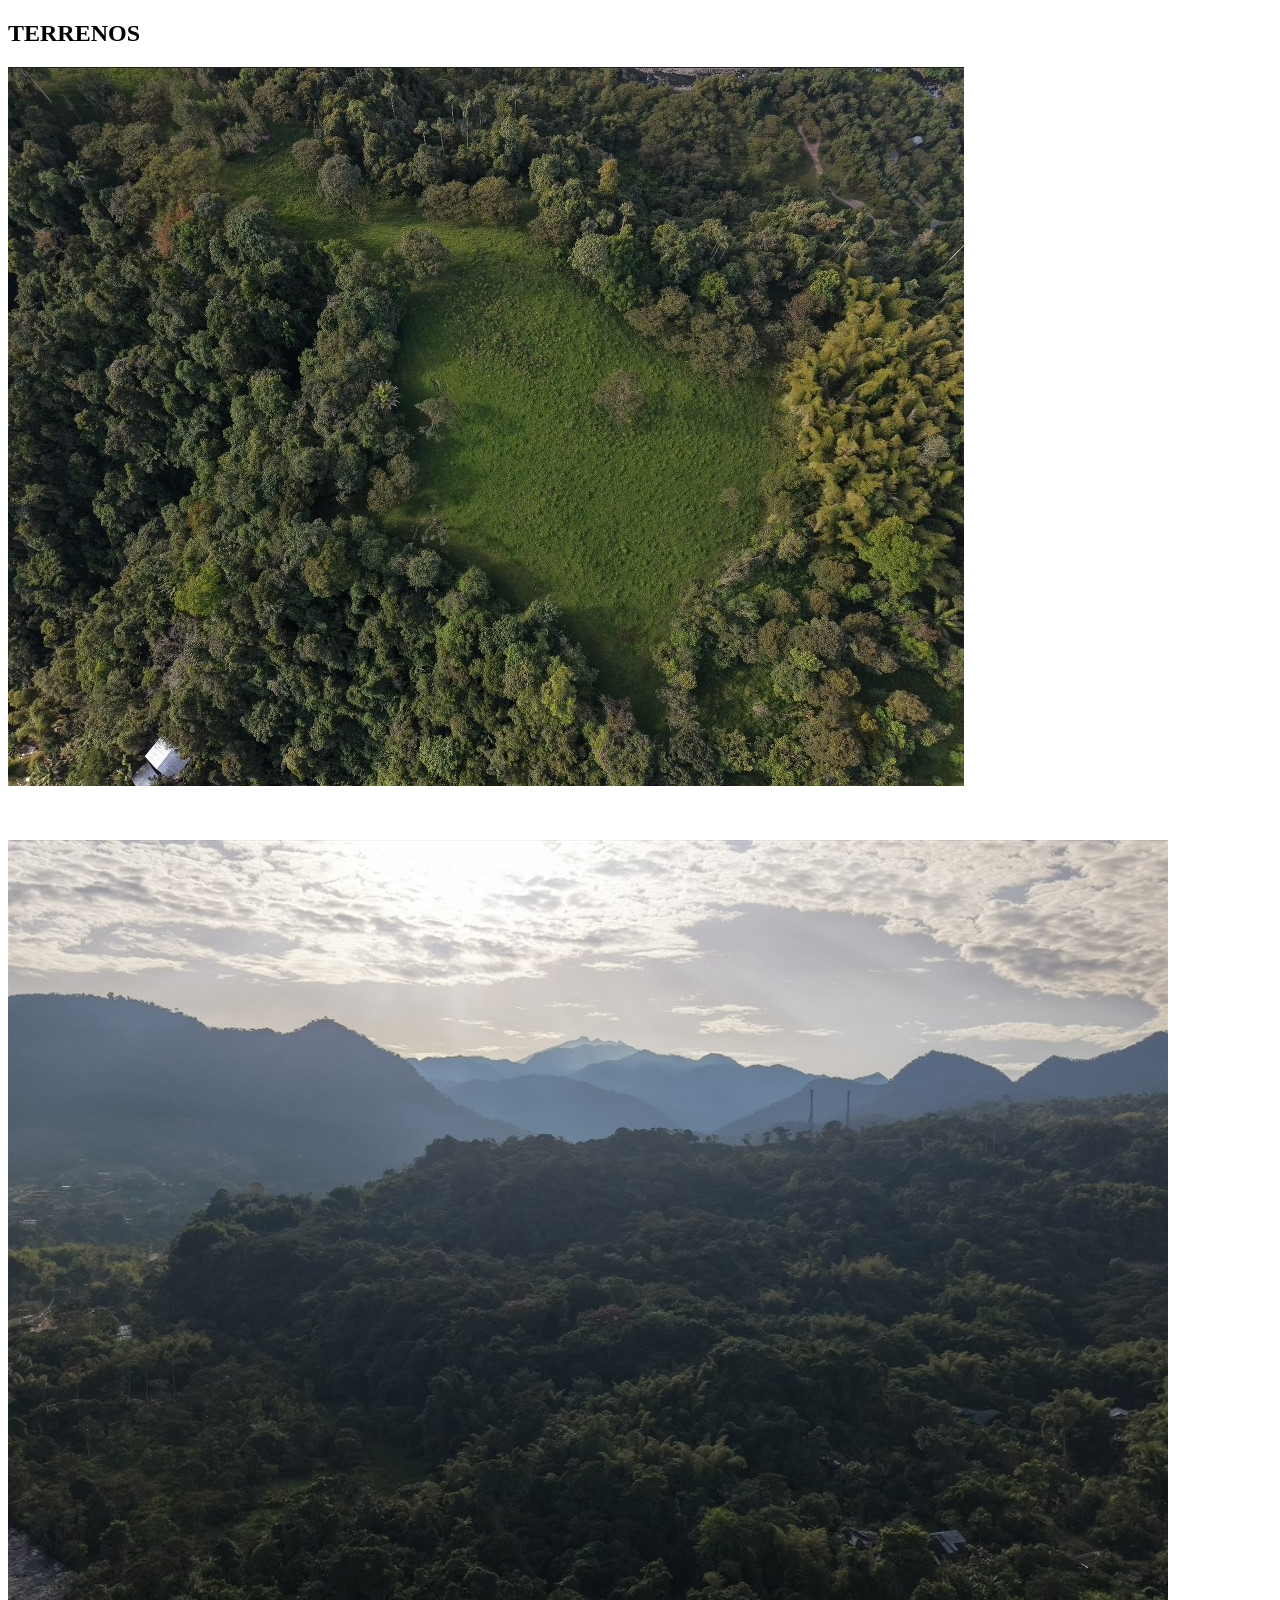
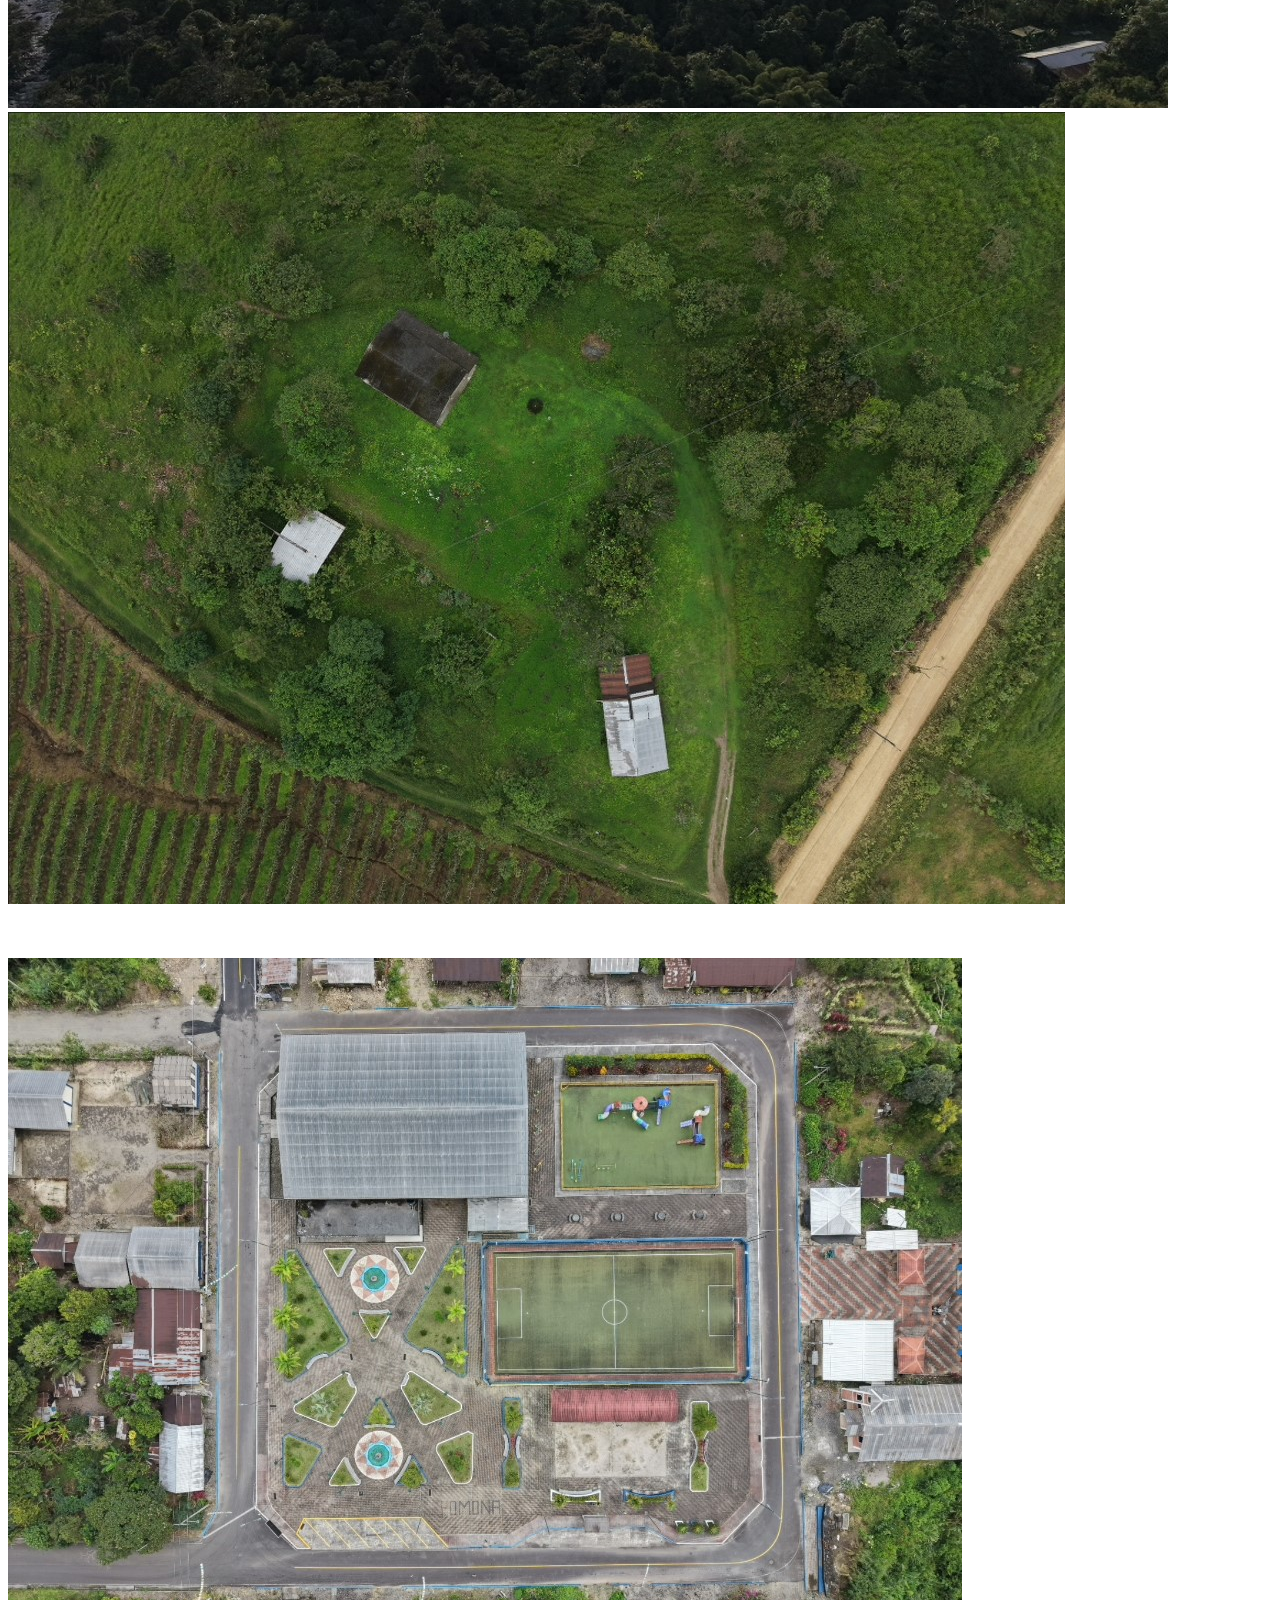
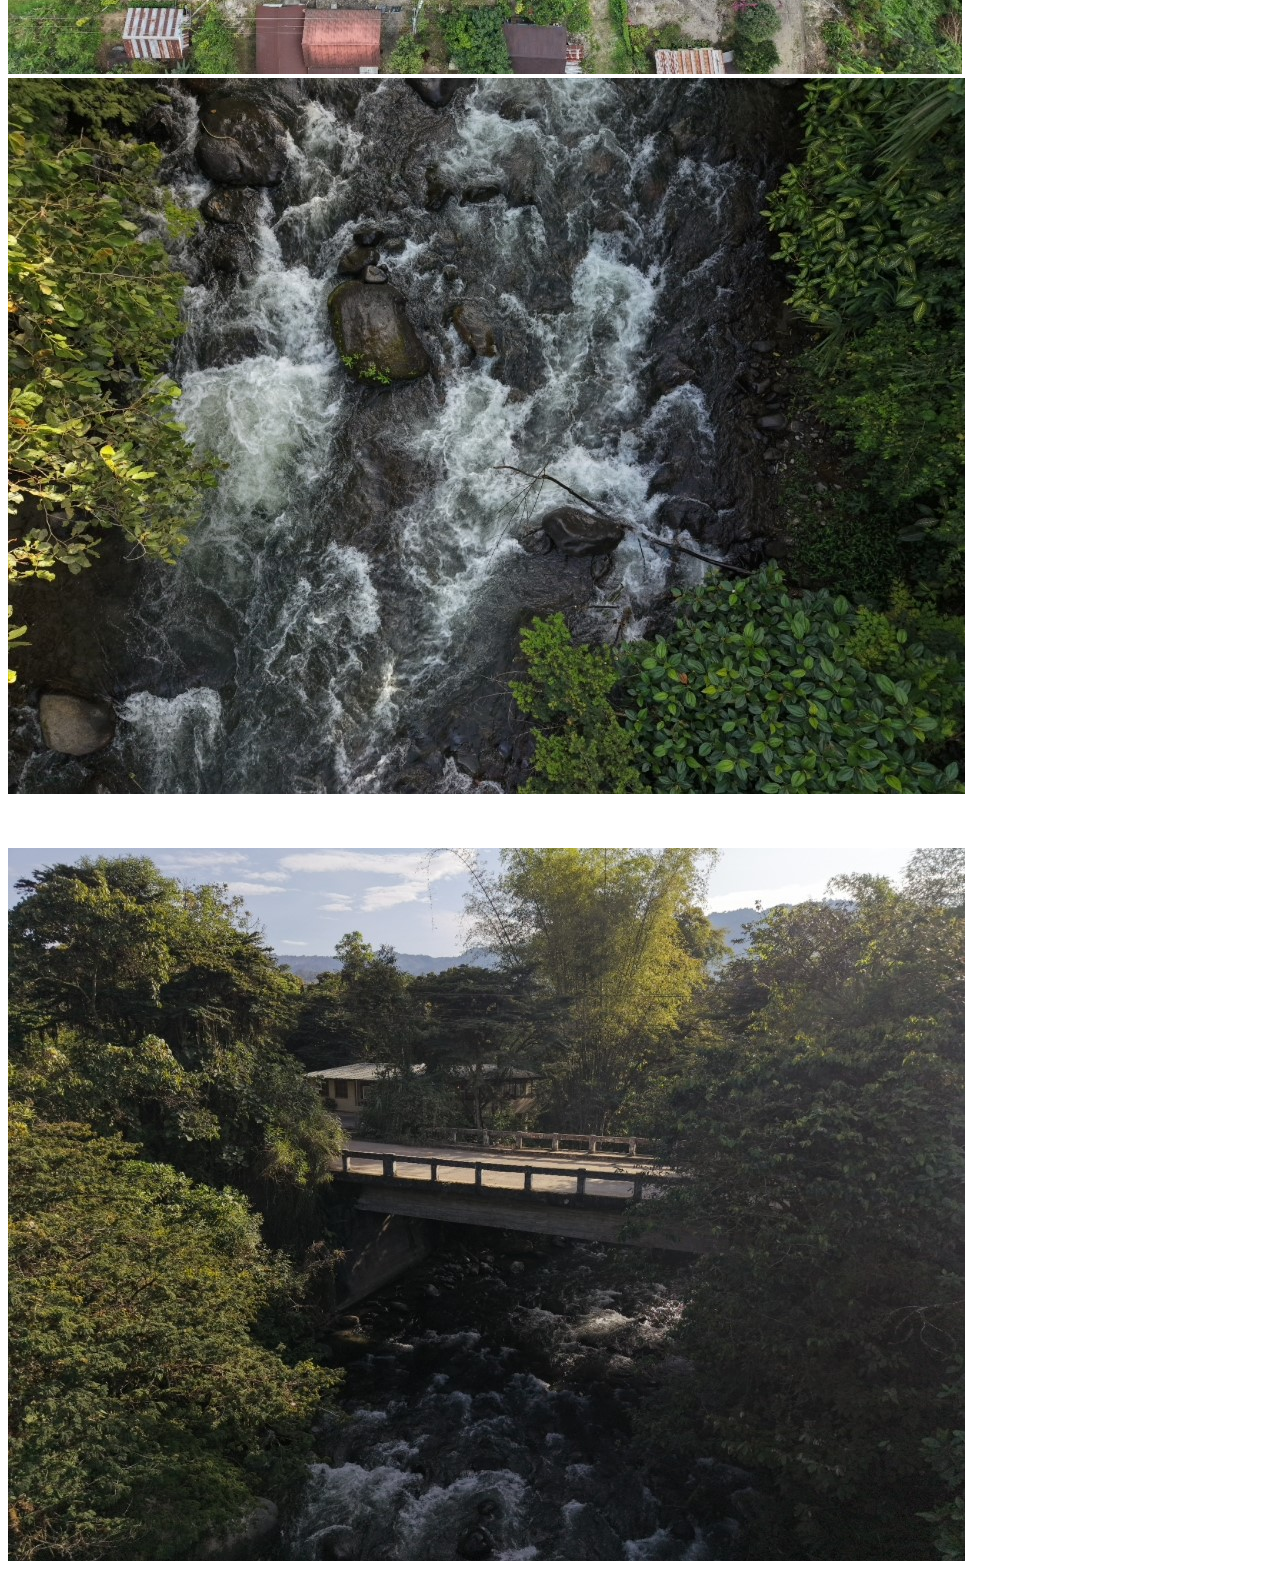
<file: components/fincas/fincas.html>
<!DOCTYPE html>
<html>

<head>
    <title>Fincas Premium Farms</title>
</head>

<body>
    <section class="content_main_fincas">
        <div class="banner_fincas_">
            <h2 class="show_item_up">TERRENOS</h2>
        </div>
        <div class="container">
            <div class="content_info_card">
                <div class="content_img_finca">
                    <img class="show_item" src="/assets/finca_terreno.jpg" alt="Farms">
                </div>
                <div class="content_desc_finca">
                    <p class="show_item" data-i18n="fincas.terreno"></p>
                    <br />
                </div>
            </div>
            <div class="content_info_card row_revert">
                <div class="content_desc_finca">
                    <p class="titulo" data-i18n="fincas.montanias"></p>
                </div>
                <div class="content_img_finca">
                    <img class="titulo" src="/assets/finca_montañas.jpg" alt="Farms">
                </div>
            </div>

            <div class="content_info_card">
                <div class="content_img_finca">
                    <img class="titulo" src="/assets/finca_zonas_verdes.jpg" alt="Farms">
                </div>
                <div class="content_desc_finca">
                    <p class="titulo" data-i18n="fincas.zonasverdes"></p>
                    <br />
                </div>
            </div>
            <div class="content_info_card row_revert">
                <div class="content_desc_finca">
                    <p class="titulo" data-i18n="fincas.alrededores"></p>
                </div>
                <div class="content_img_finca">
                    <img class="titulo" src="/assets/finca_detalle_alrededores.jpg" alt="Farms">
                </div>
            </div>

            <div class="content_info_card">
                <div class="content_img_finca">
                    <img class="titulo" src="/assets/finca_detalle_manatial.jpg" alt="Farms">
                </div>
                <div class="content_desc_finca">
                    <p class="titulo" data-i18n="fincas.manantial"></p>
                    <br />
                </div>
            </div>
            <div class="content_info_card row_revert">
                <div class="content_desc_finca">
                    <p class="titulo" data-i18n="fincas.estructuras"></p>
                </div>
                <div class="content_img_finca">
                    <img class="titulo" src="/assets/finca_detalle_puente.jpg" alt="Farms">
                </div>
            </div>
        </div>
    </section>
</body>

</html>
</file>
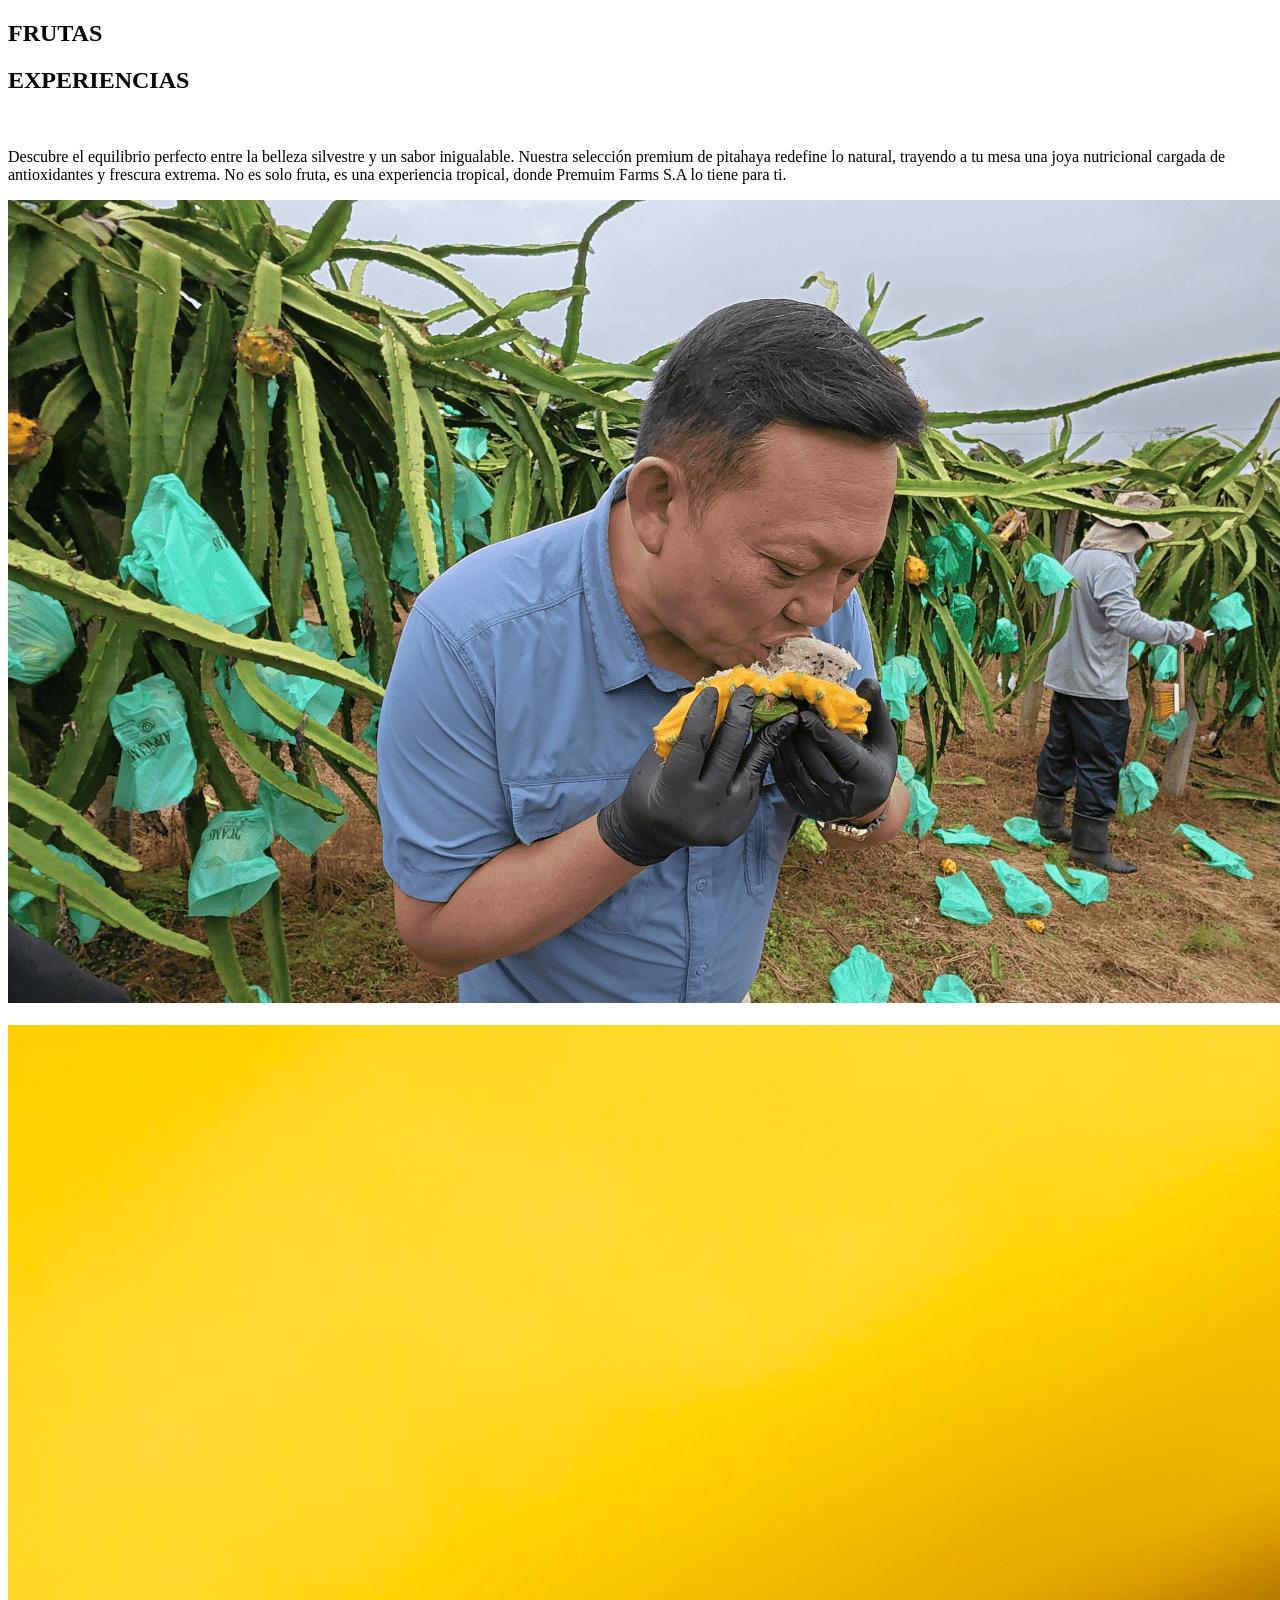
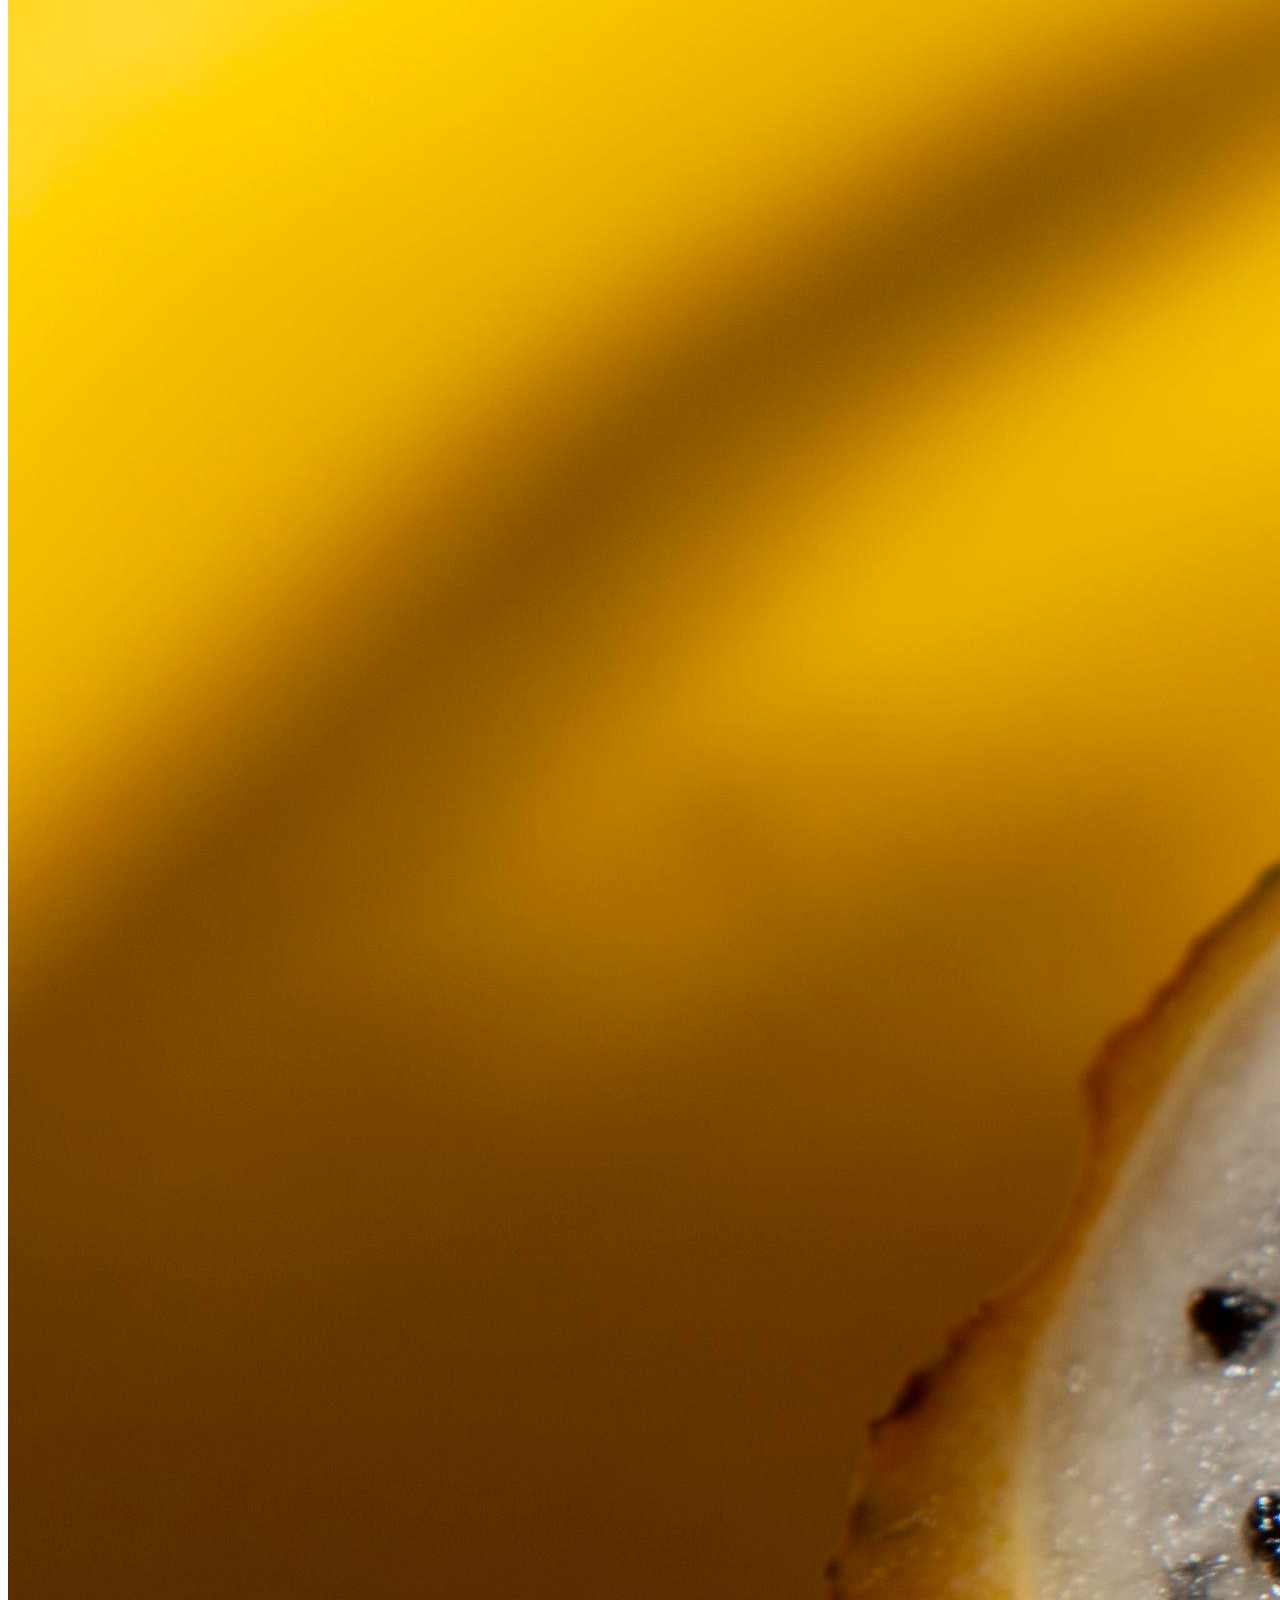
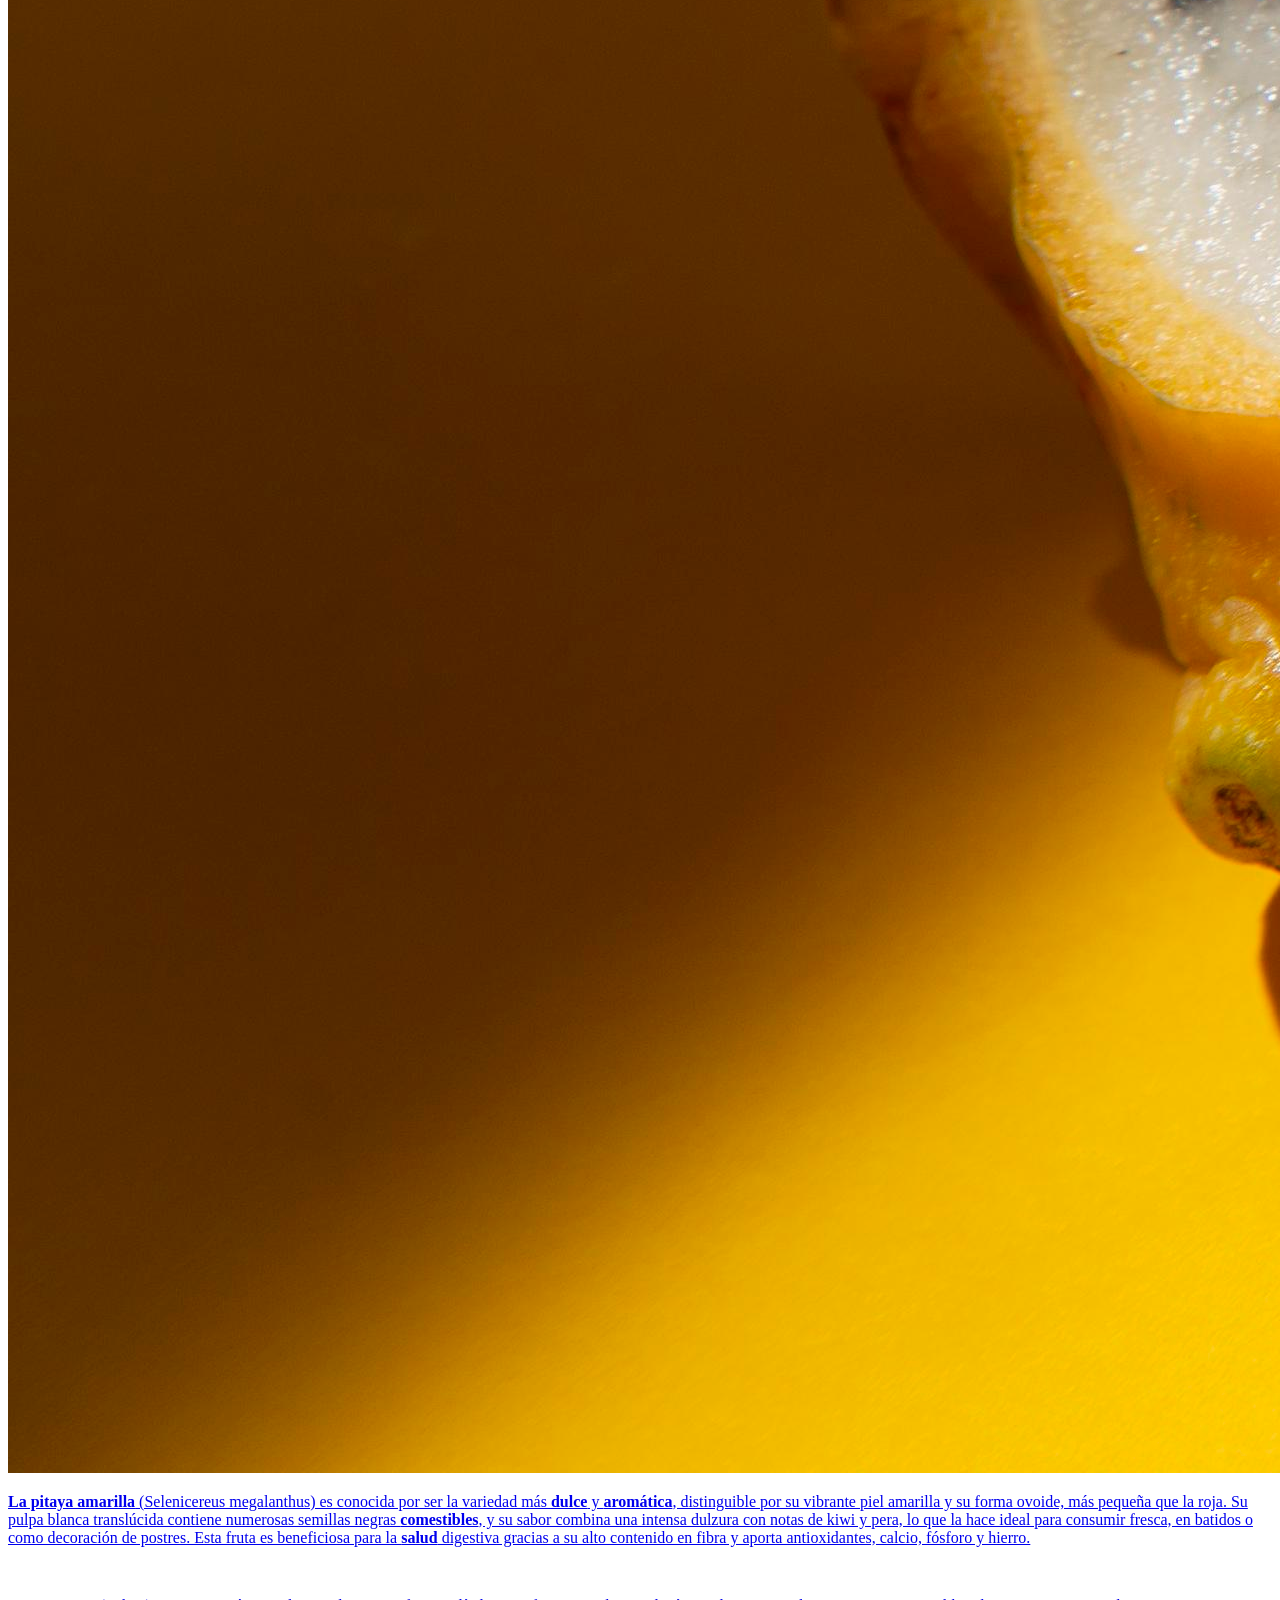
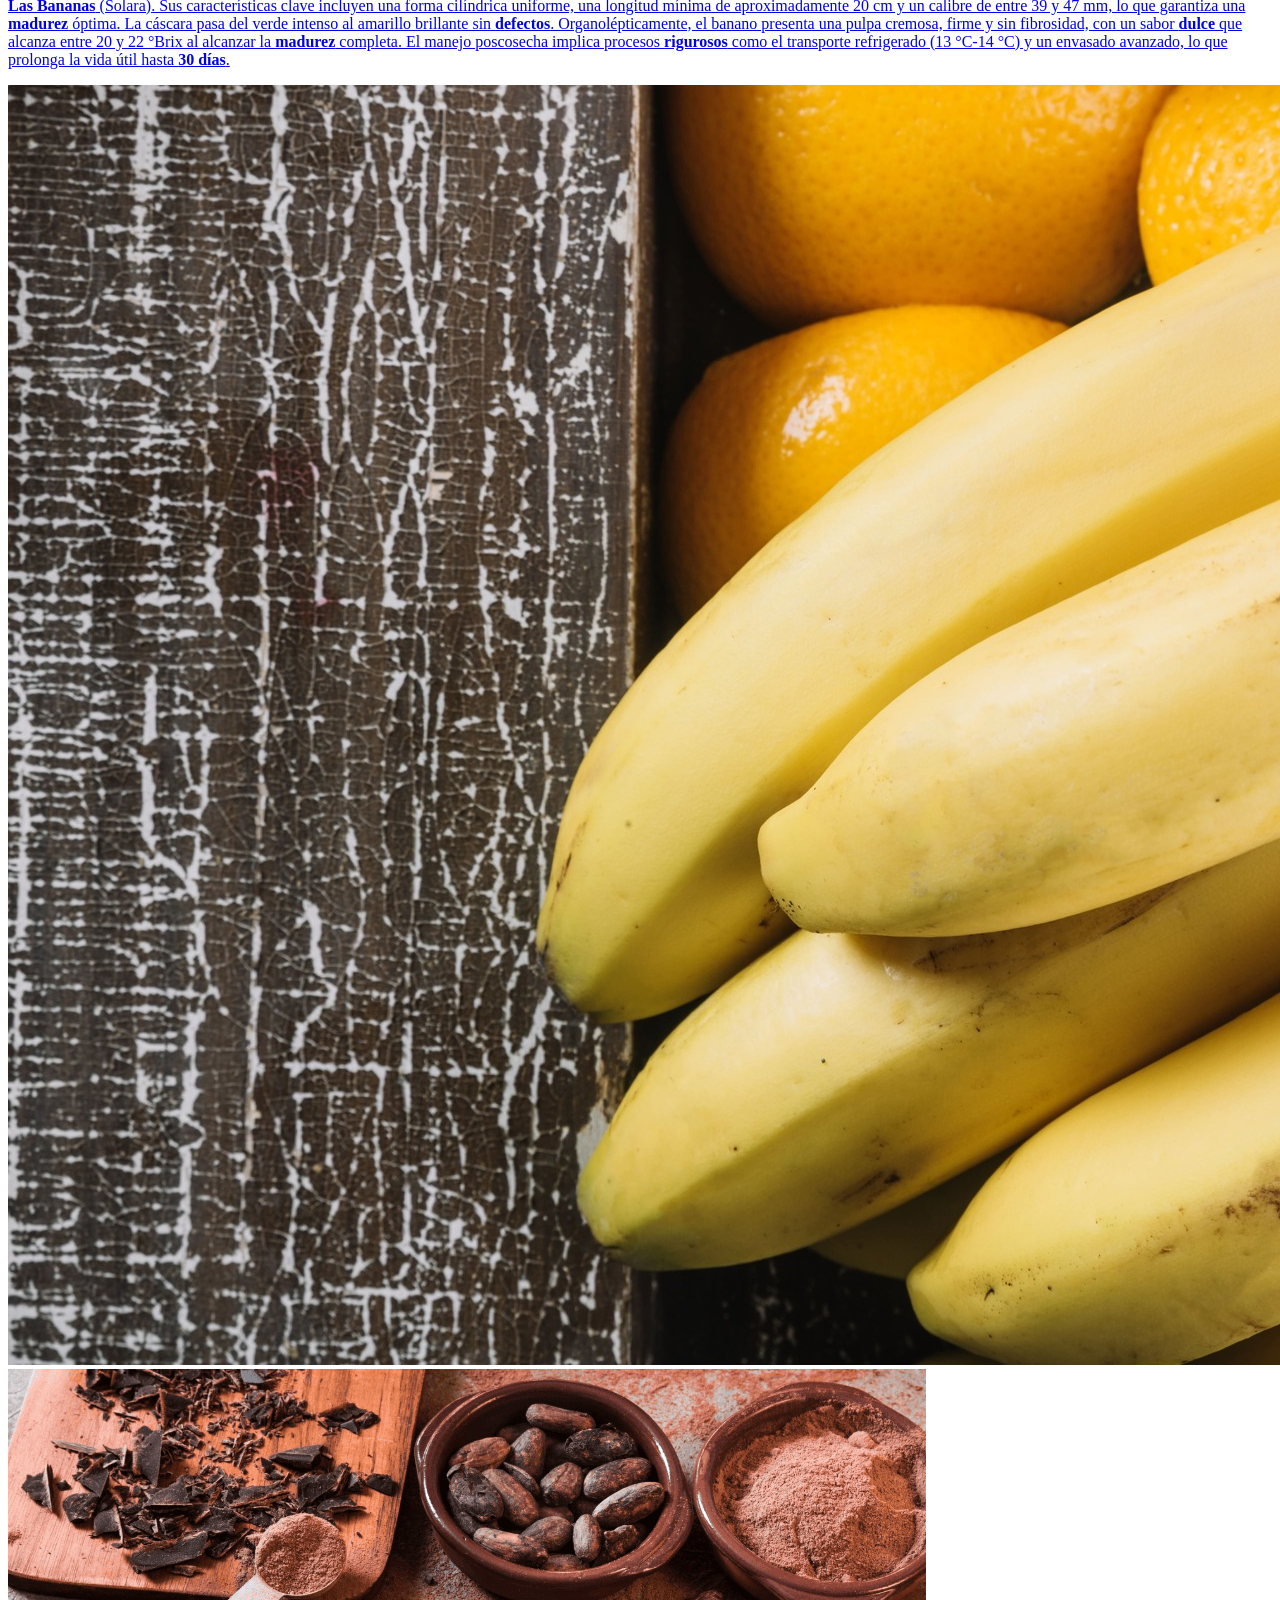
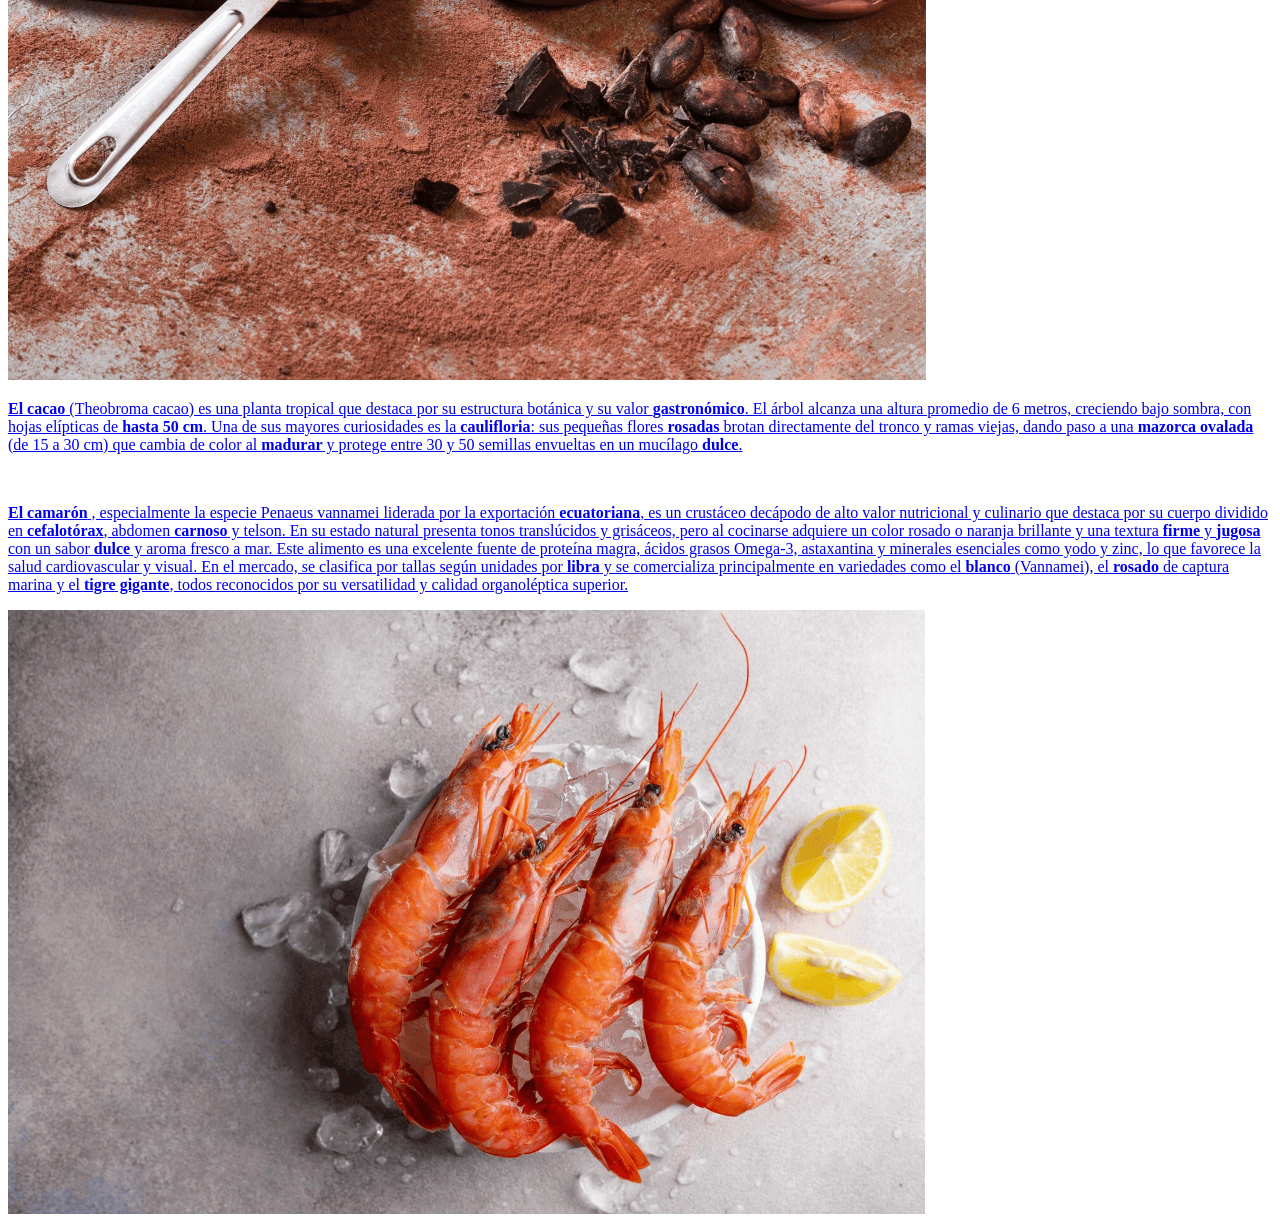
<file: components/frutas/frutas.html>
<!DOCTYPE html>
<html>

<head>
    <title>Frutas Premium Farms</title>
</head>

<body>
    <section class="banner_frutas">
        <h2 class="show_item_up" data-i18n="inicio.frutas">FRUTAS</h2>
    </section>
    <section class="container content_all_card">
        <div class="content_info_card row_revert background_finca_example">
            <div class="content_desc_fruta">
                <h2 class="show_item" data-i18n="frutas.exp_seccion">EXPERIENCIAS</h2>
                <br />
                <p class="titulo" data-i18n="frutas.exp_seccion_desc">Descubre el equilibrio perfecto entre la belleza
                    silvestre y un
                    sabor inigualable. Nuestra selección
                    premium de pitahaya redefine lo natural, trayendo a tu mesa una joya nutricional cargada de
                    antioxidantes y frescura extrema. No es solo fruta, es una experiencia tropical, donde Premuim Farms
                    S.A lo tiene para ti.</p>
            </div>
            <div class="content_img_fruta">
                <img class="show_item" src="/assets/frutas_EXP_desk.png" alt="Farms">
            </div>
        </div>
        <!-- <div class="content_info_card row_revert">
            <div class="content_desc_fruta">
                sadsd
            </div>
            <div class="video-wrapper">
                <iframe
                    src="https://www.youtube.com/embed/Dpr3AnMDEHQ?autoplay=1&mute=1&loop=1&playlist=Dpr3AnMDEHQ&controls=0&modestbranding=1&rel=0"
                    allow="autoplay; encrypted-media" allowfullscreen>
                </iframe>
            </div>
        </div> -->
        <br />
        <a href="#pitaya_desc" title="Pitahaya" class="content_info_card">
            <div class="content_img_fruta">
                <img class="titulo" src="/assets/650_1200.jpg" alt="Farms">
            </div>
            <div class="content_desc_fruta">
                <p class="titulo" data-i18n="frutas.pitayaDesc"> <strong>La pitaya amarilla</strong> (Selenicereus
                    megalanthus) es conocida por ser
                    la variedad más <strong>dulce</strong> y <strong> aromática</strong>,
                    distinguible por su vibrante piel amarilla y su forma ovoide, más pequeña que la roja. Su pulpa
                    blanca translúcida contiene numerosas semillas negras <strong>comestibles</strong>, y su sabor
                    combina una intensa
                    dulzura con notas de kiwi y pera, lo que la hace ideal para consumir fresca, en batidos o como
                    decoración de postres. Esta fruta es beneficiosa para la <strong>salud</strong> digestiva gracias a
                    su alto contenido
                    en fibra y aporta antioxidantes, calcio, fósforo y hierro.</p>
                <br />
            </div>
        </a>
        <a href="#banana_desc" title="Banana" class="content_info_card row_revert">
            <div class="content_desc_fruta">
                <p class="titulo" data-i18n="frutas.bananaDesc"> <strong>Las Bananas</strong> (Solara). Sus
                    características clave incluyen una forma
                    cilíndrica uniforme, una longitud mínima de aproximadamente 20 cm y un calibre de entre 39 y 47 mm,
                    lo
                    que garantiza una <strong>madurez</strong> óptima. La cáscara pasa del verde intenso al amarillo
                    brillante sin
                    <strong>defectos</strong>.
                    Organolépticamente, el banano presenta una pulpa cremosa, firme y sin fibrosidad, con un sabor
                    <strong>dulce</strong>
                    que
                    alcanza entre 20 y 22 °Brix al alcanzar la <strong>madurez</strong> completa. El manejo poscosecha
                    implica procesos
                    <strong>rigurosos</strong> como el transporte refrigerado (13 °C-14 °C) y un envasado avanzado, lo
                    que prolonga la
                    vida
                    útil hasta <strong>30 días</strong>.
                </p>
            </div>
            <div class="content_img_fruta">
                <img class="titulo" src="/assets/bananas-oranges.jpg" alt="Farms">
            </div>
        </a>
        <a href="#cacao_desc" title="Cacao" class="content_info_card">
            <div class="content_img_fruta">
                <img class="titulo" src="/assets/cacao.png" alt="Farms">
            </div>
            <div class="content_desc_fruta">
                <p class="titulo" data-i18n="frutas.cacaoDesc"> <strong>El cacao</strong> (Theobroma cacao) es una
                    planta tropical que destaca por su
                    estructura
                    botánica y su valor <strong>gastronómico</strong>. El árbol alcanza una altura promedio de 6 metros,
                    creciendo bajo
                    sombra, con hojas elípticas de <strong>hasta 50 cm</strong>. Una de sus mayores curiosidades es la
                    <strong>caulifloria</strong>: sus
                    pequeñas flores <strong>rosadas</strong> brotan directamente del tronco y ramas viejas, dando paso a
                    una <strong>mazorca
                        ovalada</strong> (de 15 a 30 cm) que cambia de color al <strong>madurar</strong> y protege entre
                    30 y 50 semillas envueltas en
                    un mucílago <strong>dulce</strong>.
                </p>
                <br />
            </div>
        </a>
        <a href="#camaron_desc" title="Camarón" class="content_info_card row_revert">
            <div class="content_desc_fruta">
                <p class="titulo" data-i18n="frutas.camaronDesc"> <strong>El camarón</strong> , especialmente la especie
                    Penaeus vannamei liderada por
                    la exportación
                    <strong>ecuatoriana</strong>, es un crustáceo decápodo de alto valor nutricional y culinario que
                    destaca por su
                    cuerpo dividido en <strong>cefalotórax</strong>, abdomen <strong>carnoso</strong> y telson. En su
                    estado natural presenta tonos
                    translúcidos y grisáceos, pero al cocinarse adquiere un color rosado o naranja brillante y una
                    textura <strong>firme</strong> y <strong>jugosa</strong> con un sabor <strong>dulce</strong> y aroma
                    fresco a mar. Este alimento es una excelente
                    fuente de proteína magra, ácidos grasos Omega-3, astaxantina y minerales esenciales como yodo y
                    zinc, lo que favorece la salud cardiovascular y visual. En el mercado, se clasifica por tallas según
                    unidades por <strong>libra</strong> y se comercializa principalmente en variedades como el
                    <strong>blanco</strong> (Vannamei), el
                    <strong>rosado</strong> de captura marina y el <strong>tigre gigante</strong>, todos reconocidos por
                    su versatilidad y calidad
                    organoléptica superior.
                </p>
            </div>
            <div class="content_img_fruta">
                <img class="titulo" src="/assets/camaron.png" alt="Farms">
            </div>
        </a>
    </section>
</body>

</html>
</file>
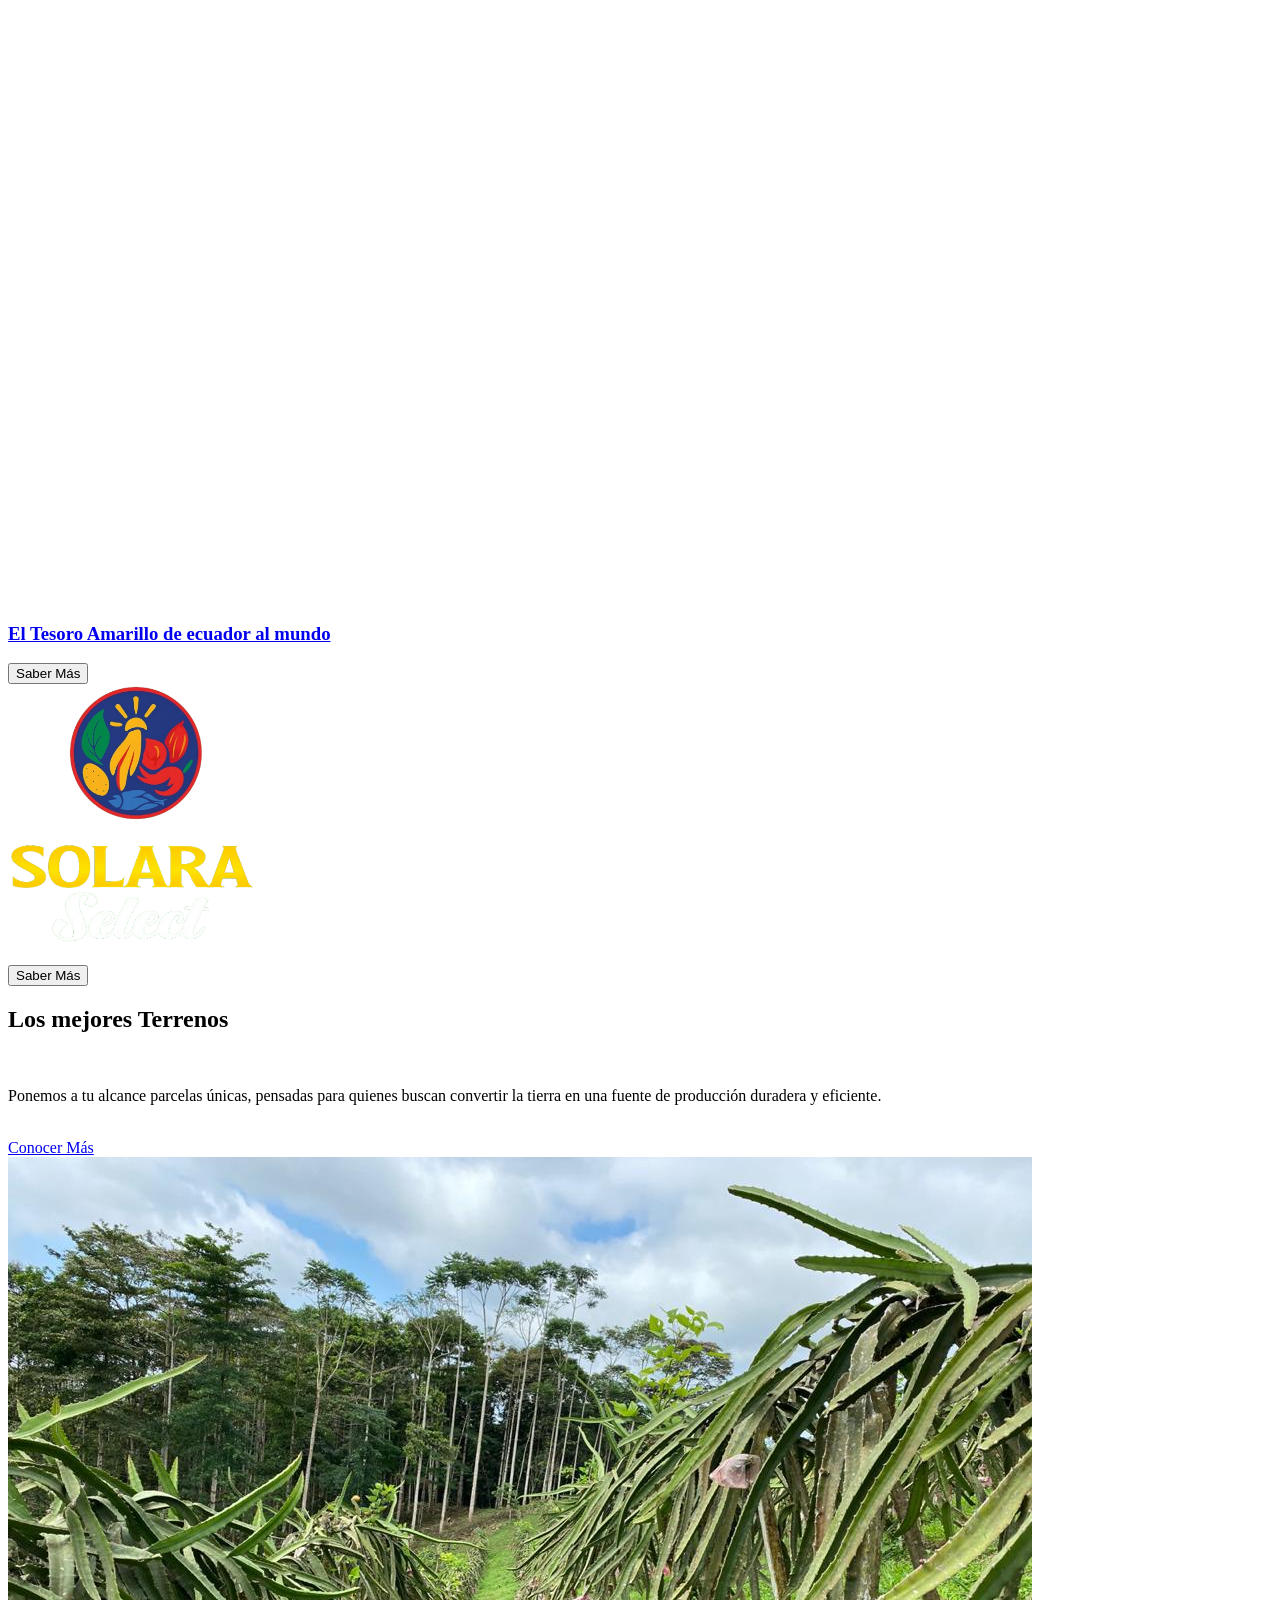
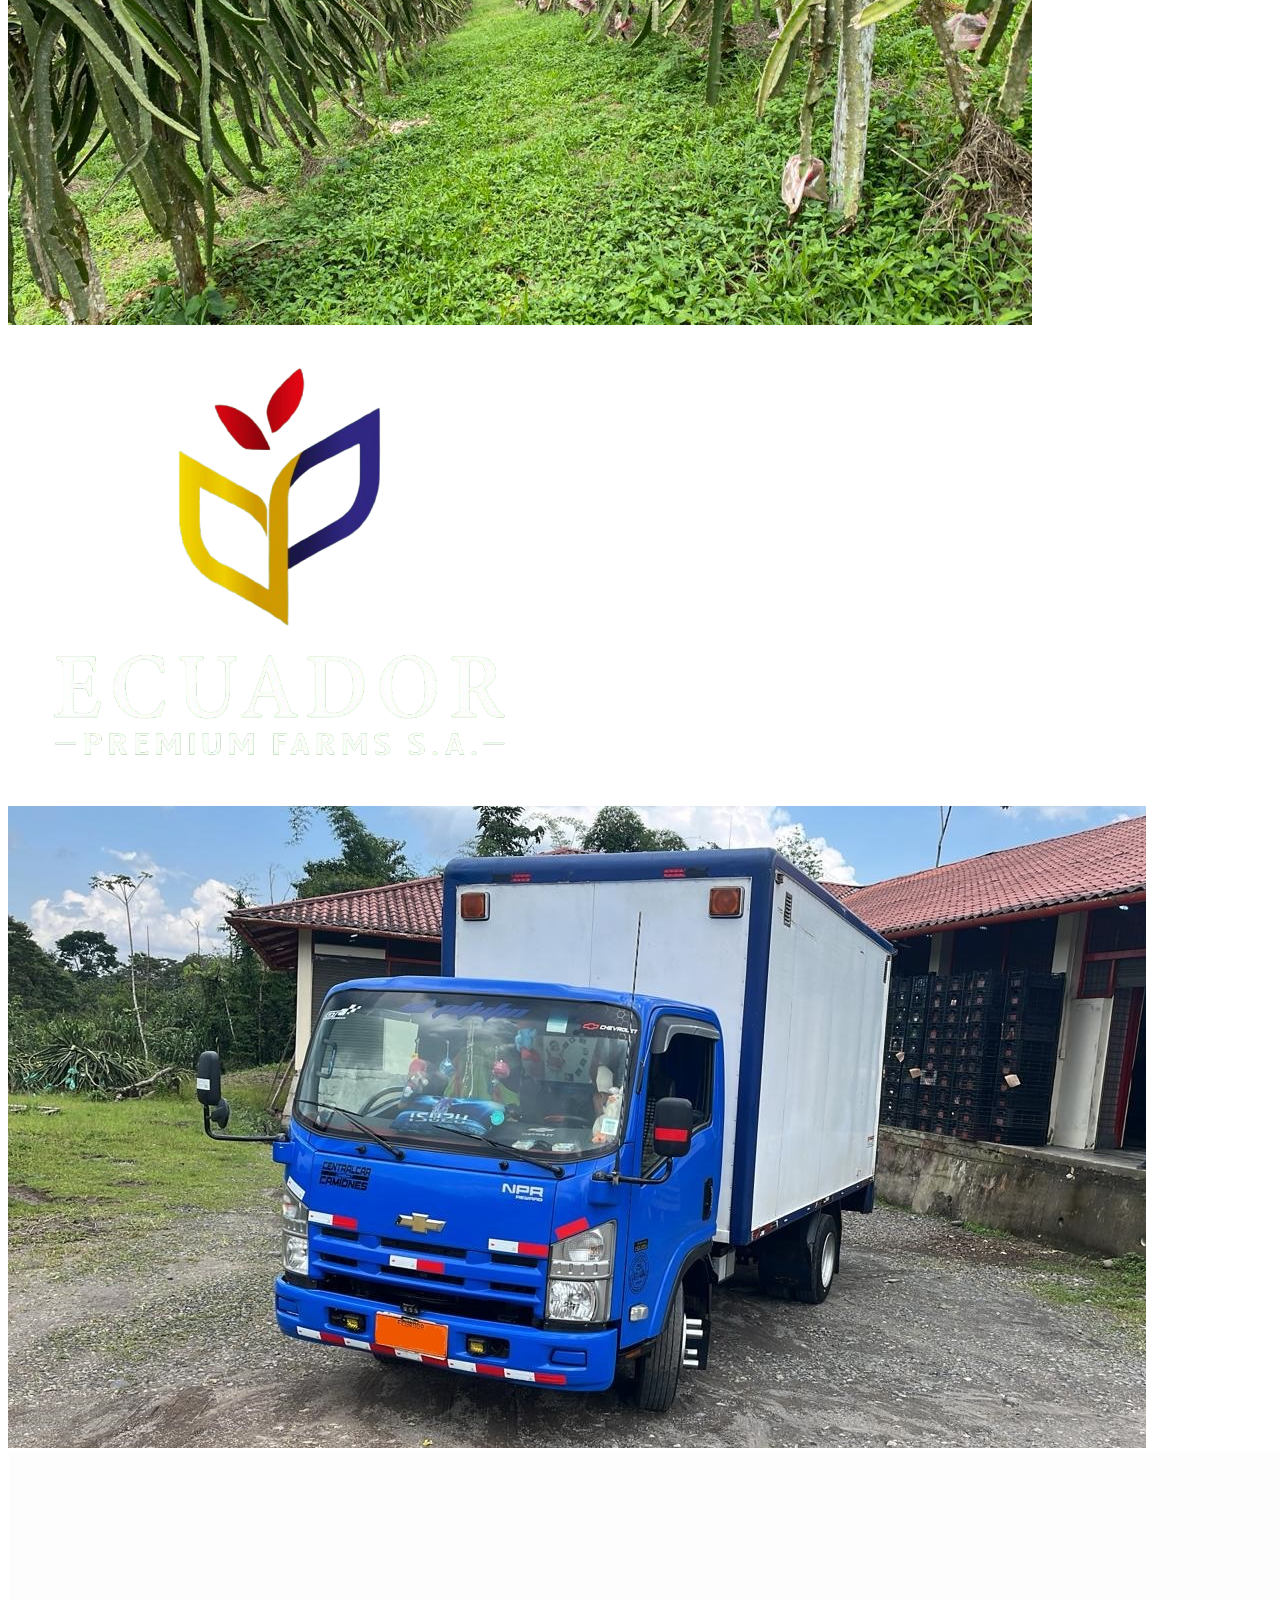
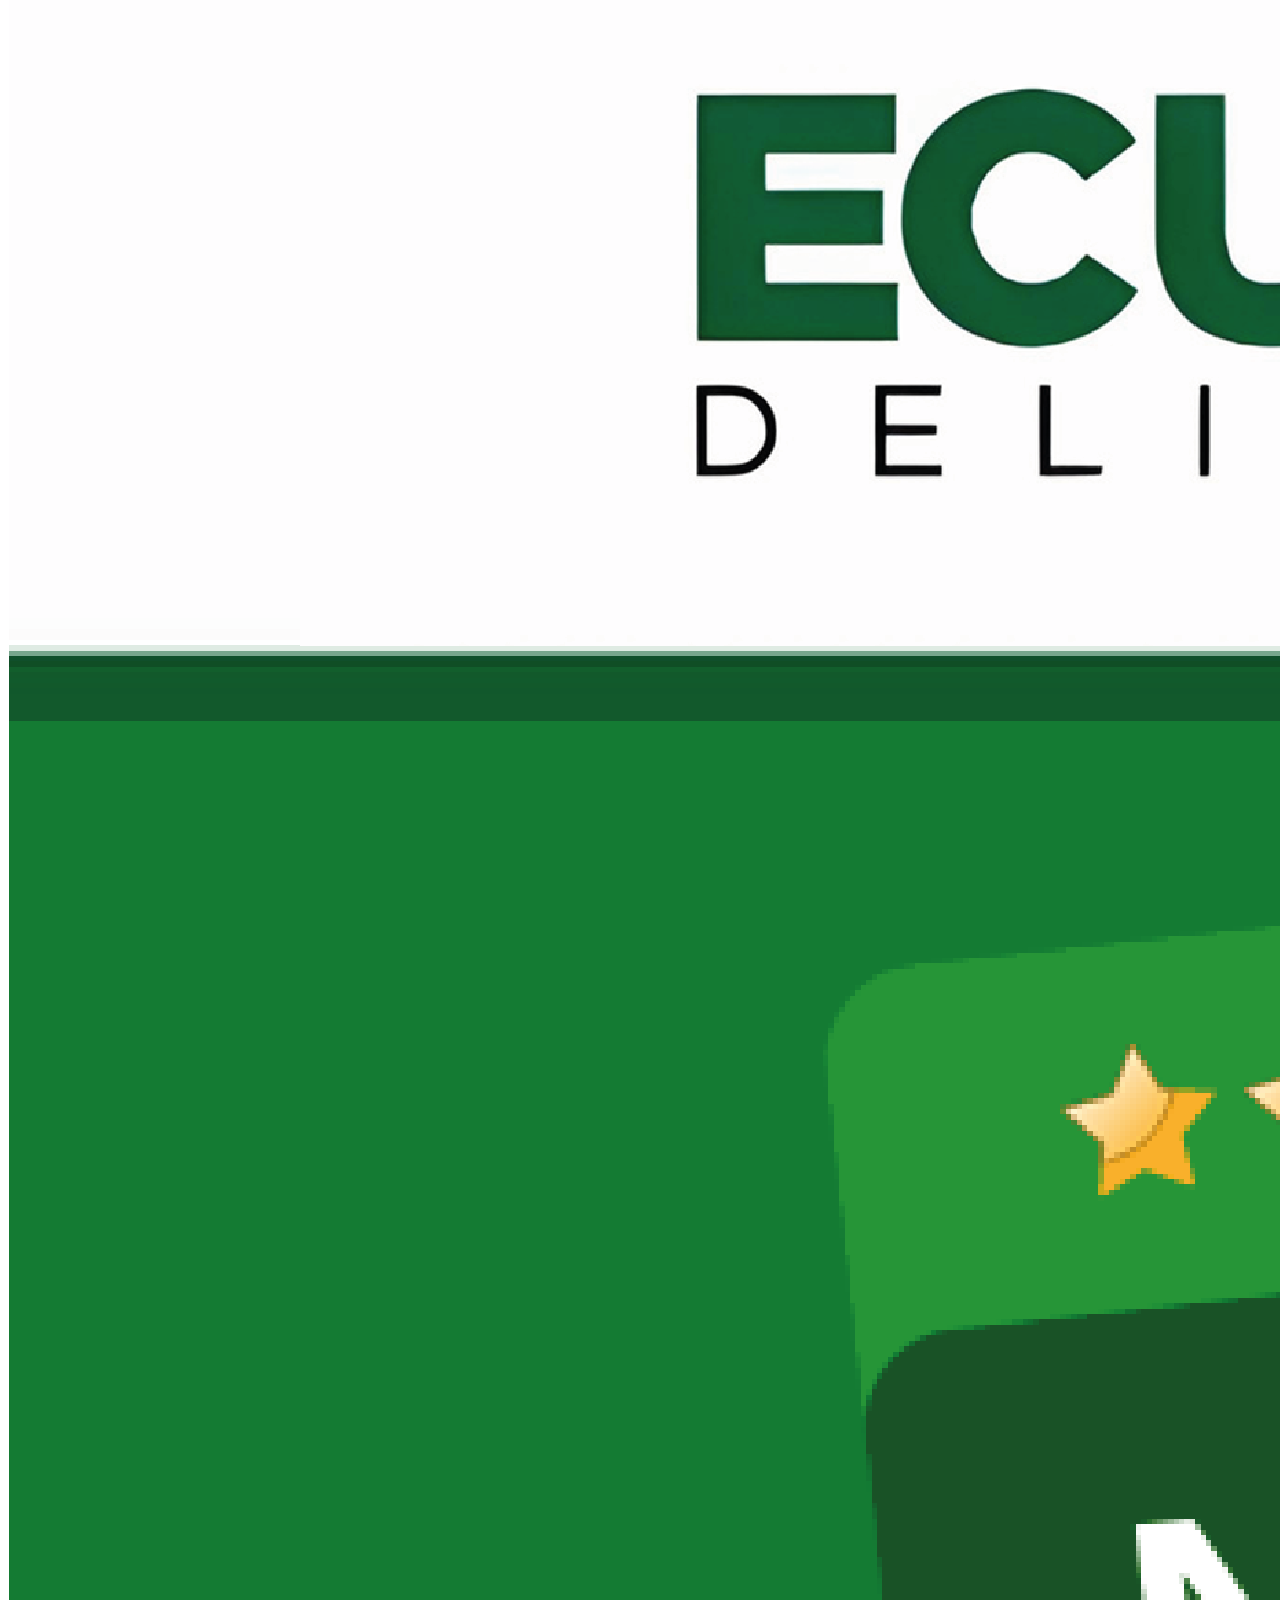
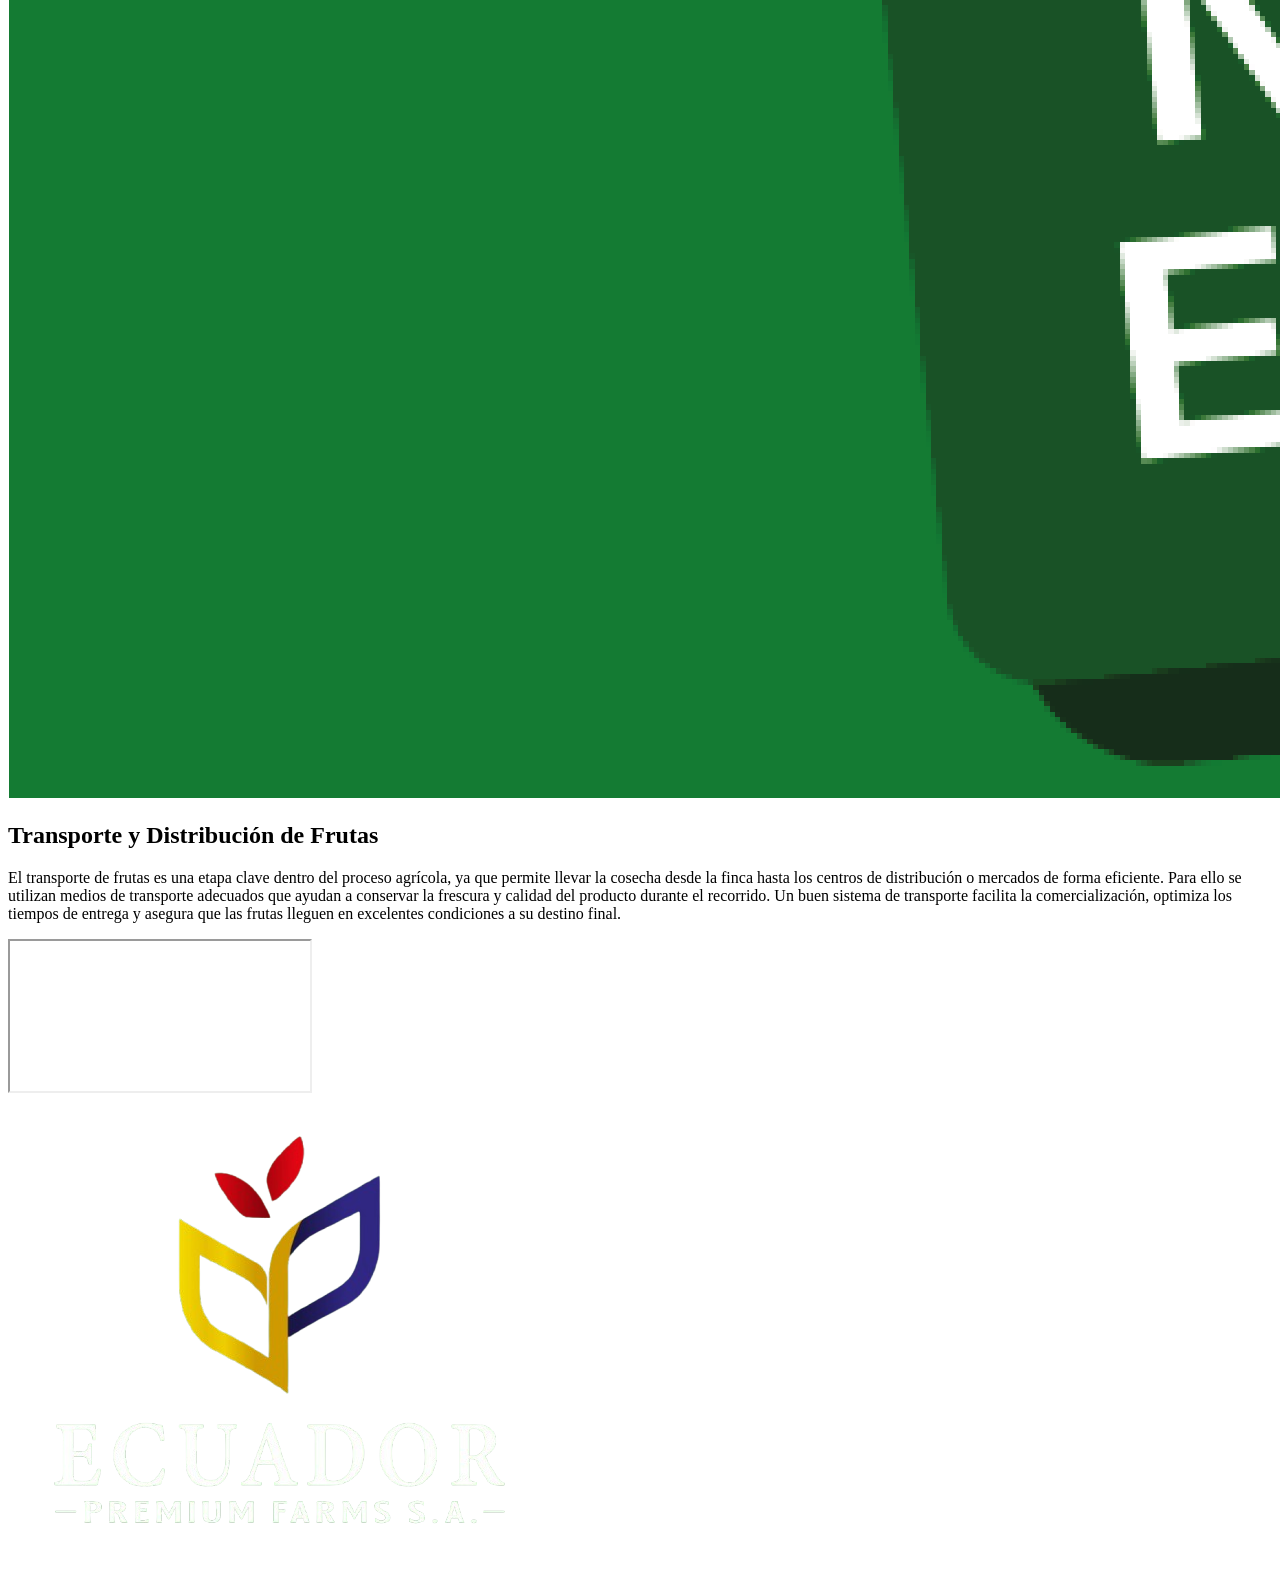
<file: components/inicio/inicio.html>
<!DOCTYPE html>
<html>

<head>
    <title>Inicio</title>
</head>

<body>
    <section class="seccion_one">
        <div class="container seccion_info">
            <img title="Ecuador Premium Farms" class="show_item_up logo_inicio" src="/assets/logo_p_f_all_blanco.png" alt="Farms">
        </div>
        <div class="content_video">
            <video autoplay muted loop playsinline>
                <source src="https://testpromo.easyguess.com/uploads/videos_test/seccion_intro.mp4" type="video/mp4">
                Tu navegador no soporta el formato de video.
            </video>
        </div>
        <div class="show_item flechas-levitando">
            <span class="flecha"></span>
        </div>
    </section>

    <div id="seccion_productos"></div>

    <a title="Tesoro Amarillo" href="#mas_pitahaya" class="_tesoro_amarillo">
        <div class="content_tesoro_amarillo container">
            <h3 data-i18n="inicio.tesoro_amarillo">El Tesoro Amarillo de ecuador al mundo</h3>
            <button class="btn btn-warning">Saber Más</button>
        </div>
    </a>
    <a title="Banana Solara" href="#banana_solara" class="_banana_solara">
        <div class="content_tesoro_amarillo container">
            <img style="width: 250px;display: flex !important;" src="/assets/logo_solara_claro.png" alt="Farms">
            <!-- <p>BANANAS </p>
            <p>PRODUCTO DE ECUADOR</p> -->
            <br />
            <button class="btn btn-warning">Saber Más</button>
        </div>
    </a>

    <section class="_back_terrenos_farms_">
        <div class="container _content_main_info_">
            <div class="_text_terrenos_">
                <h2 class="titulo">Los mejores Terrenos</h2>
                <br />
                <p class="titulo">Ponemos a tu alcance parcelas únicas, pensadas para quienes buscan convertir la tierra
                    en una fuente de producción duradera y eficiente.</p>
                <br />
                <a class="btn btn-success titulo" href="#fincas">Conocer Más</a>
            </div>
            <div class="_img_terrenos_">
                <img src="/assets/cosecha_pita.jpeg" alt="Farms">
            </div>
        </div>
    </section>



    <section class="seccion_transporter">
        <div class="container content_info_transporter">
            <img src="/assets/logo_p_f.png" alt="Farms">
            <div class="content_img_transporter">
                <img src="/assets/img_transporter.jpeg" alt="Farms">
            </div>
            <a href="#deliveryFarms" class="content_delivery_quality">
                <img title="Delivery Quality" src="/assets/delivery_quality.png" alt="Farms">
            </a>
            <div class="content_text_transporter">
                <h2 data-i18n="inicio.transporte_titulo">Transporte y Distribución de Frutas</h2>
                <p data-i18n="inicio.transporte_parr">El transporte de frutas es una etapa clave dentro del proceso
                    agrícola, ya que permite llevar la
                    cosecha desde la finca hasta los centros de distribución o mercados de forma eficiente. Para ello se
                    utilizan medios de transporte adecuados que ayudan a conservar la frescura y calidad del producto
                    durante el recorrido. Un buen sistema de transporte facilita la comercialización, optimiza los
                    tiempos de entrega y asegura que las frutas lleguen en excelentes condiciones a su destino final.
                </p>
            </div>
        </div>
    </section>
    <section class="seccion_show_info">
        <div class="container content_info_extra">
            <div class="video-wrapper background_video">
                <iframe
                    src="https://www.youtube.com/embed/Dpr3AnMDEHQ?autoplay=1&mute=1&loop=1&playlist=Dpr3AnMDEHQ&controls=0&modestbranding=1&rel=0"
                    allow="autoplay; encrypted-media" allowfullscreen>
                </iframe>
            </div>
            <div class="text_info_extra">
                <img src="/assets/logo_p_f.png" alt="Farms">
                <h2 style="display: none;" data-i18n="inicio.mejores_terrenos">LOS MEJORES TERRENOS</h2>
            </div>
        </div>
    </section>
</body>

</html>
</file>
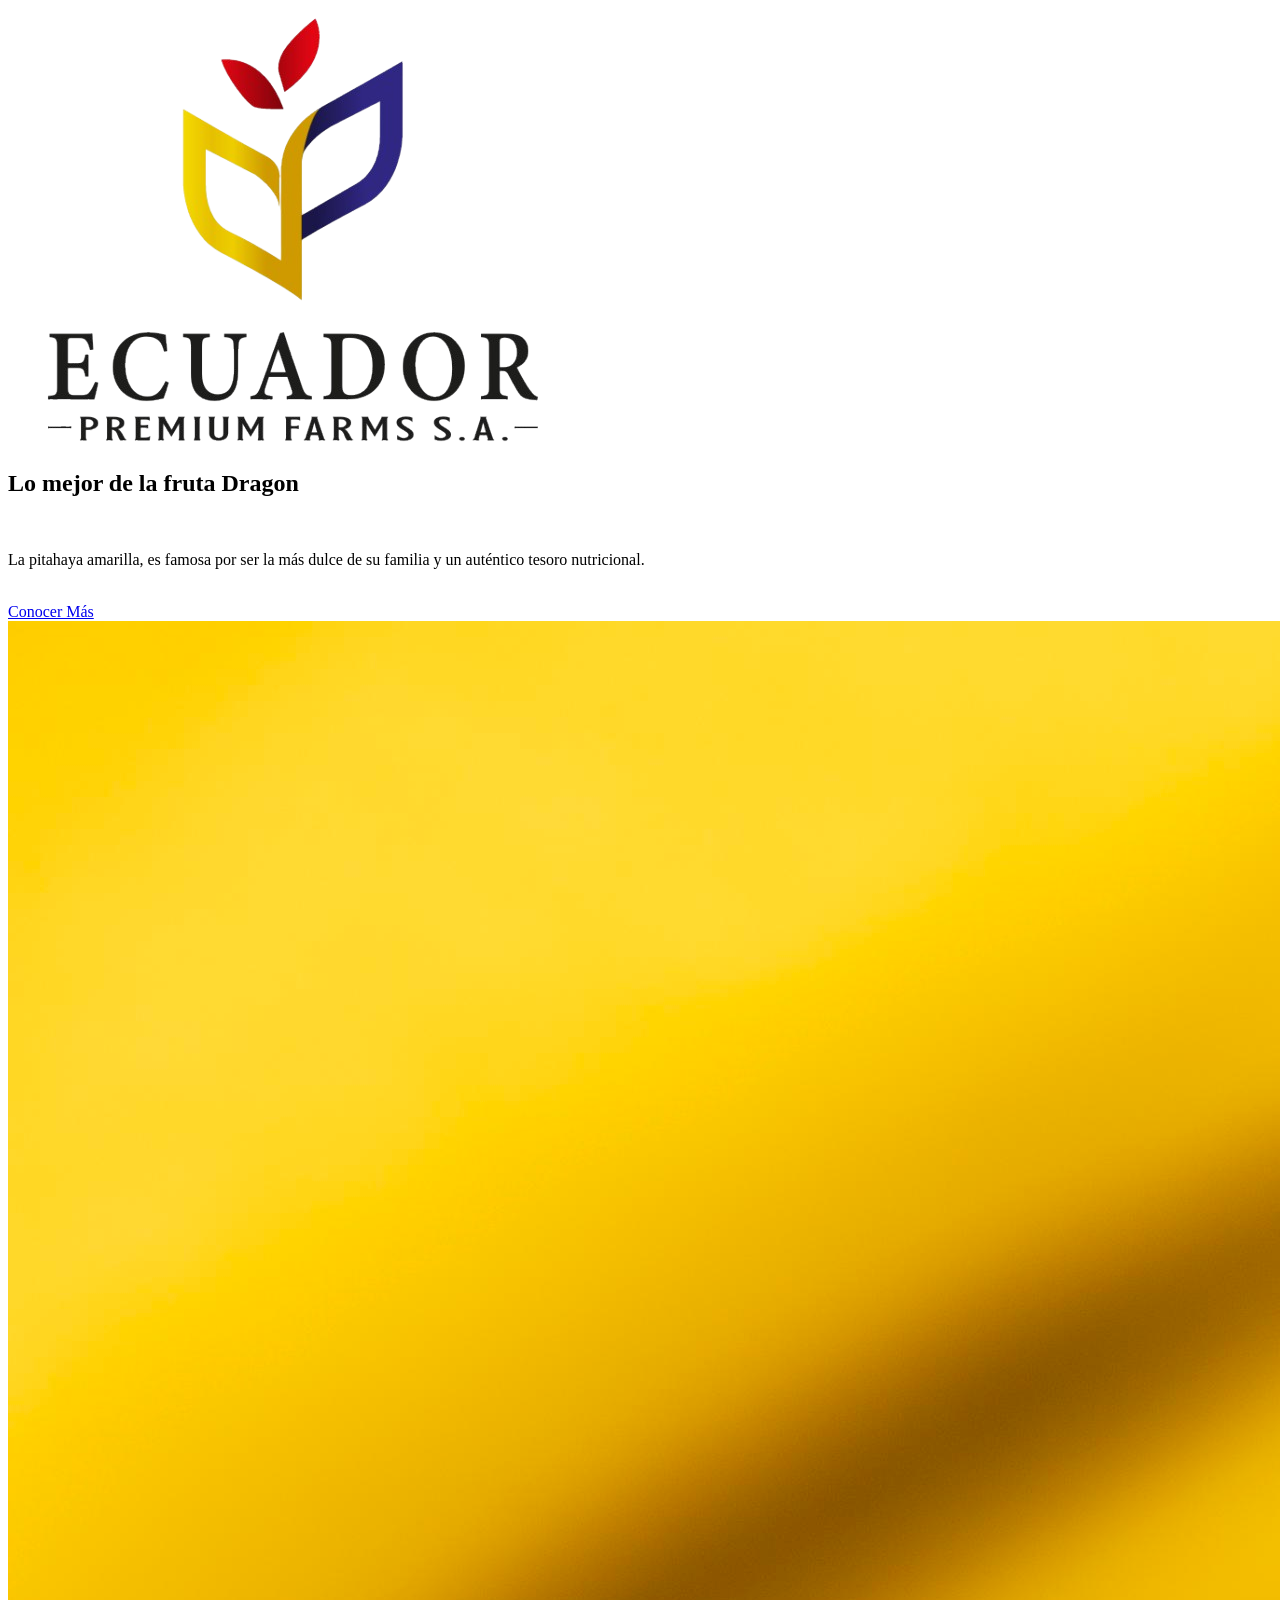
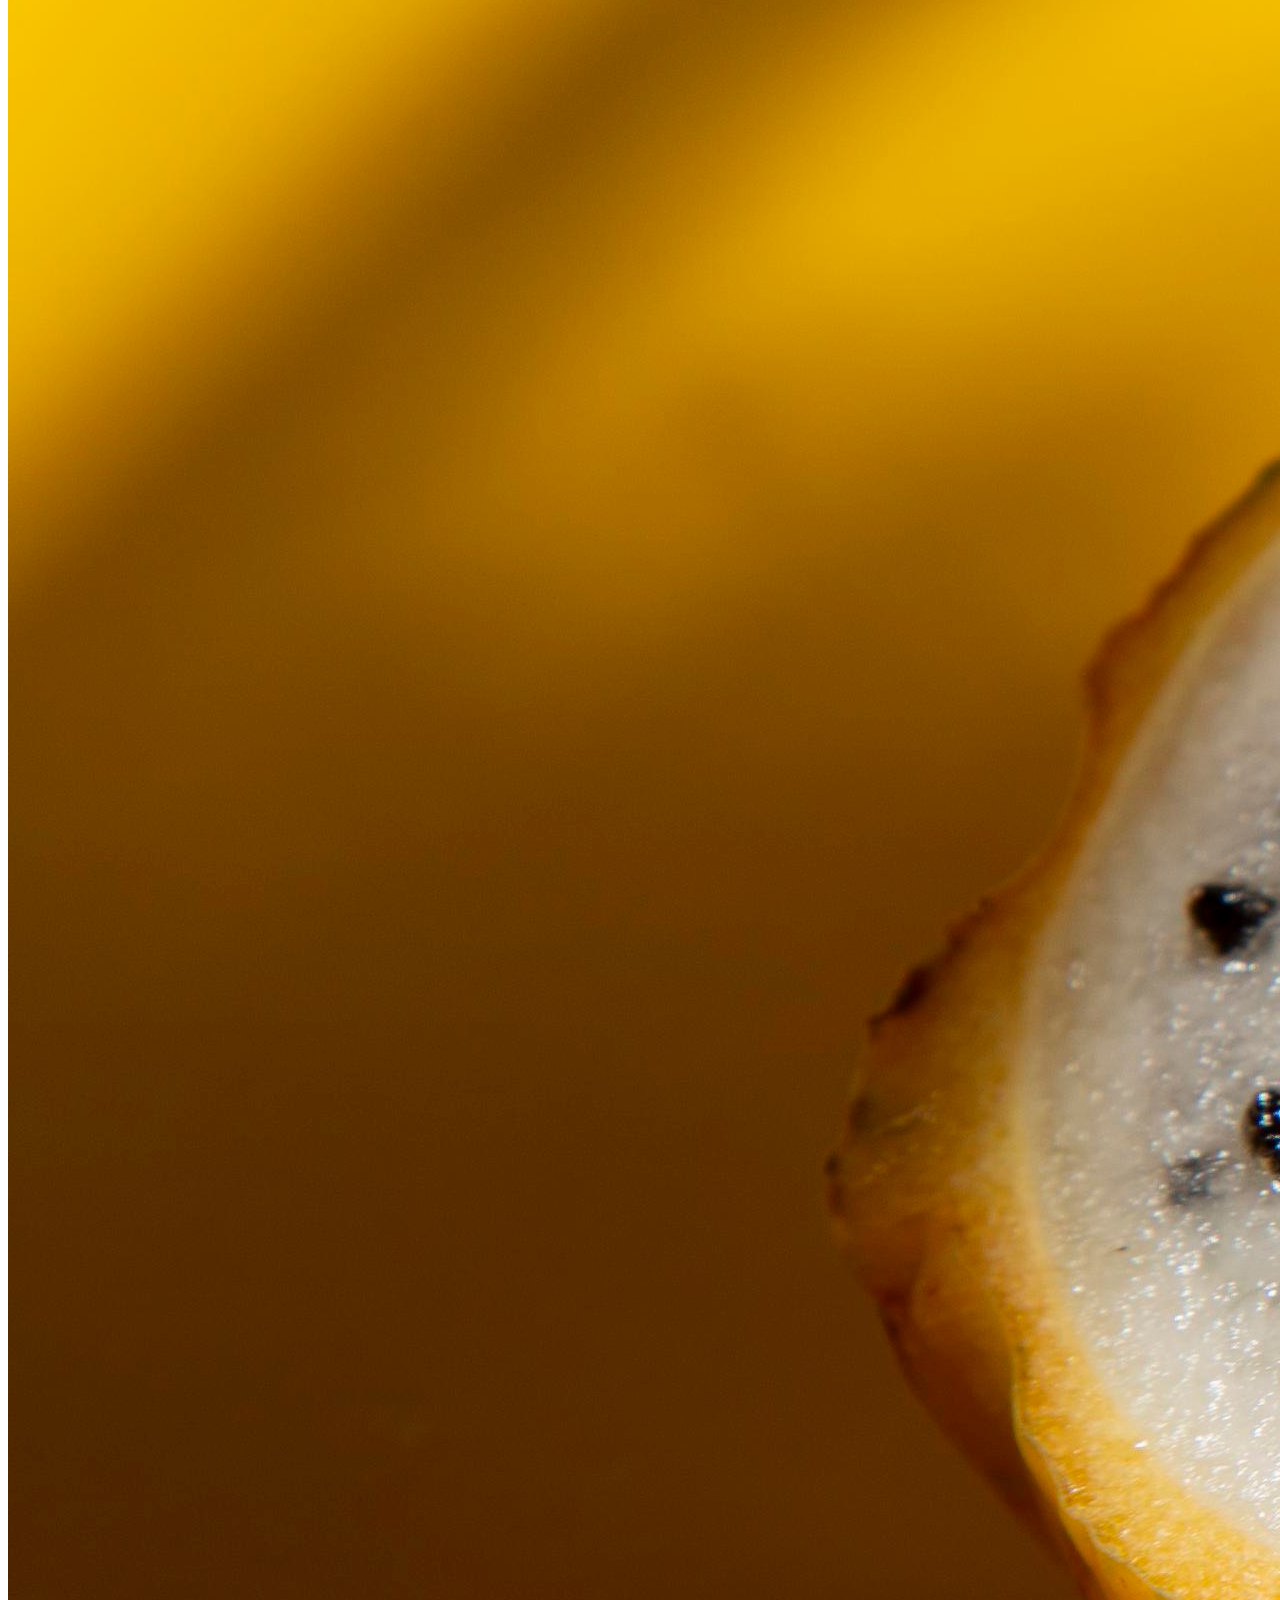
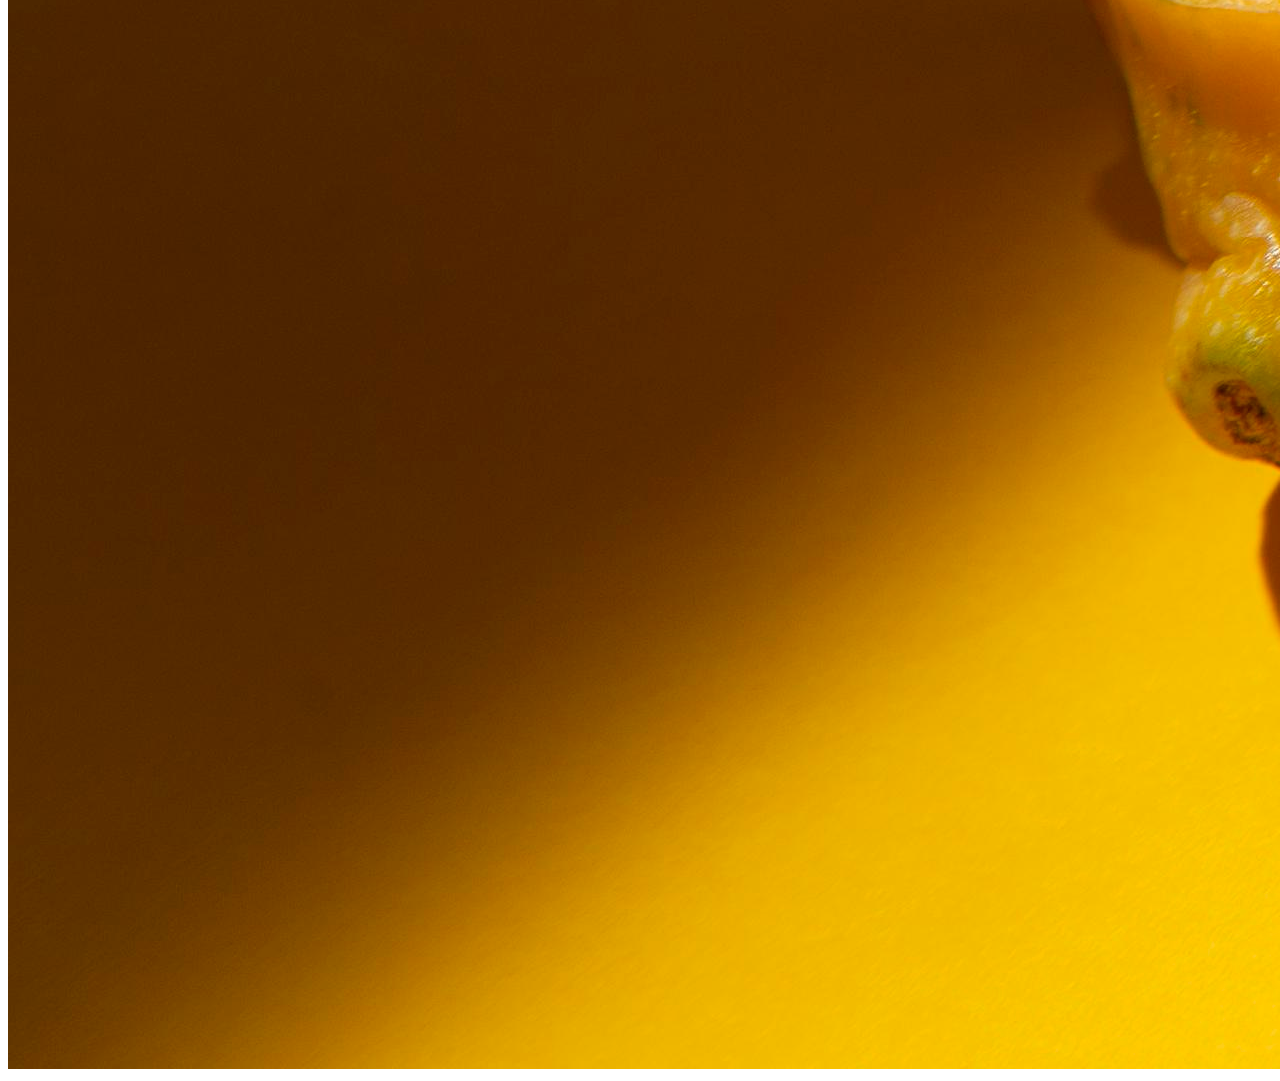
<file: components/frutas/frutas_desc/productos.html>
<!DOCTYPE html>
<html>

<head>
    <title>Productos Premium Farsm S.A.S</title>
</head>

<body>
    <section class="_product_back__">
        <section class="container _content_productos_">
            <img src="/assets/logo_p_f_negro.png" alt="Farms">
            <br />
            <div id="seccion_productos"></div>
        </section>
        <section class="_back_terrenos_farms_">
            <div class="container _content_main_info_">
                <div class="_text_terrenos_">
                    <h2 class="titulo">Lo mejor de la fruta Dragon</h2>
                    <br />
                    <p class="titulo">La pitahaya amarilla, es famosa por ser la más dulce de su familia y un auténtico
                        tesoro nutricional.</p>
                    <br />
                    <a class="btn btn-success titulo" href="#mas_pitahaya">Conocer Más</a>
                </div>
                <div class="_img_terrenos_">
                    <img src="/assets/650_1200.jpg" alt="Farms">
                </div>
            </div>
        </section>
    </section>
</body>

</html>
</file>
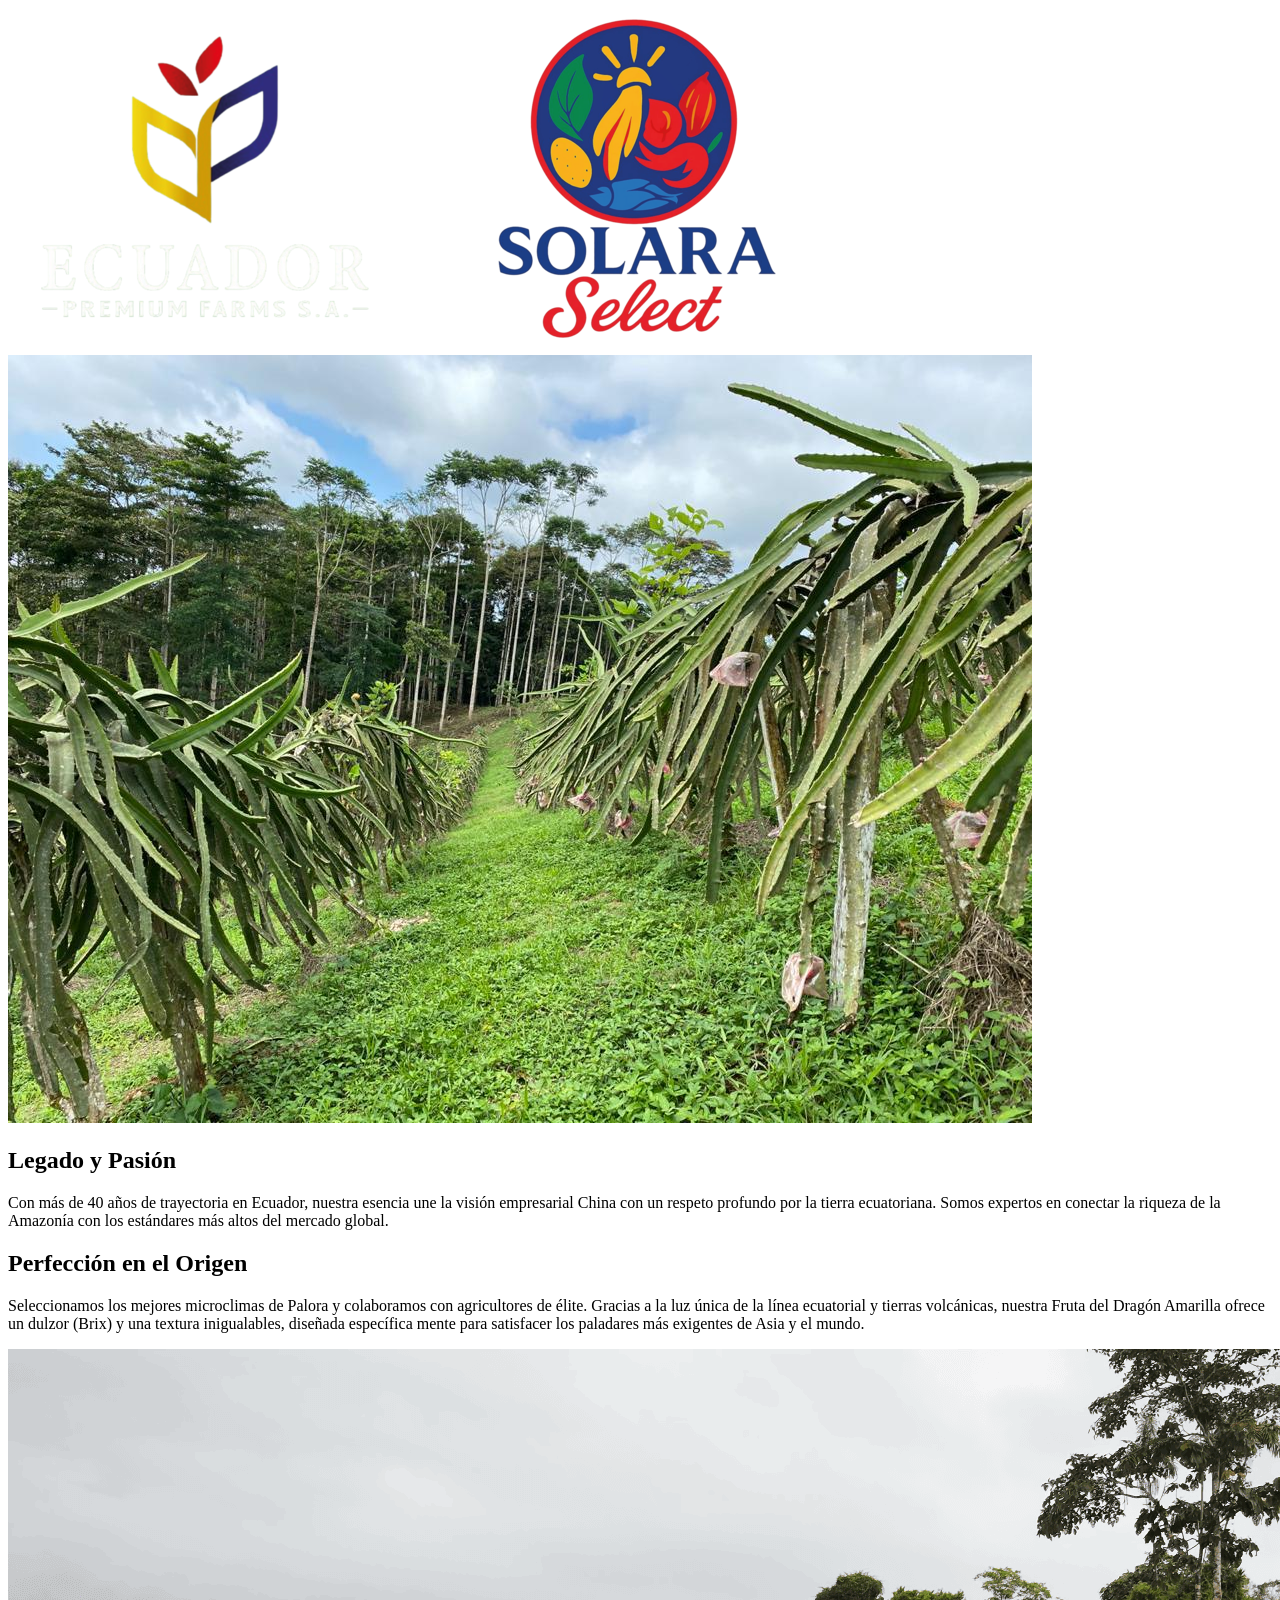
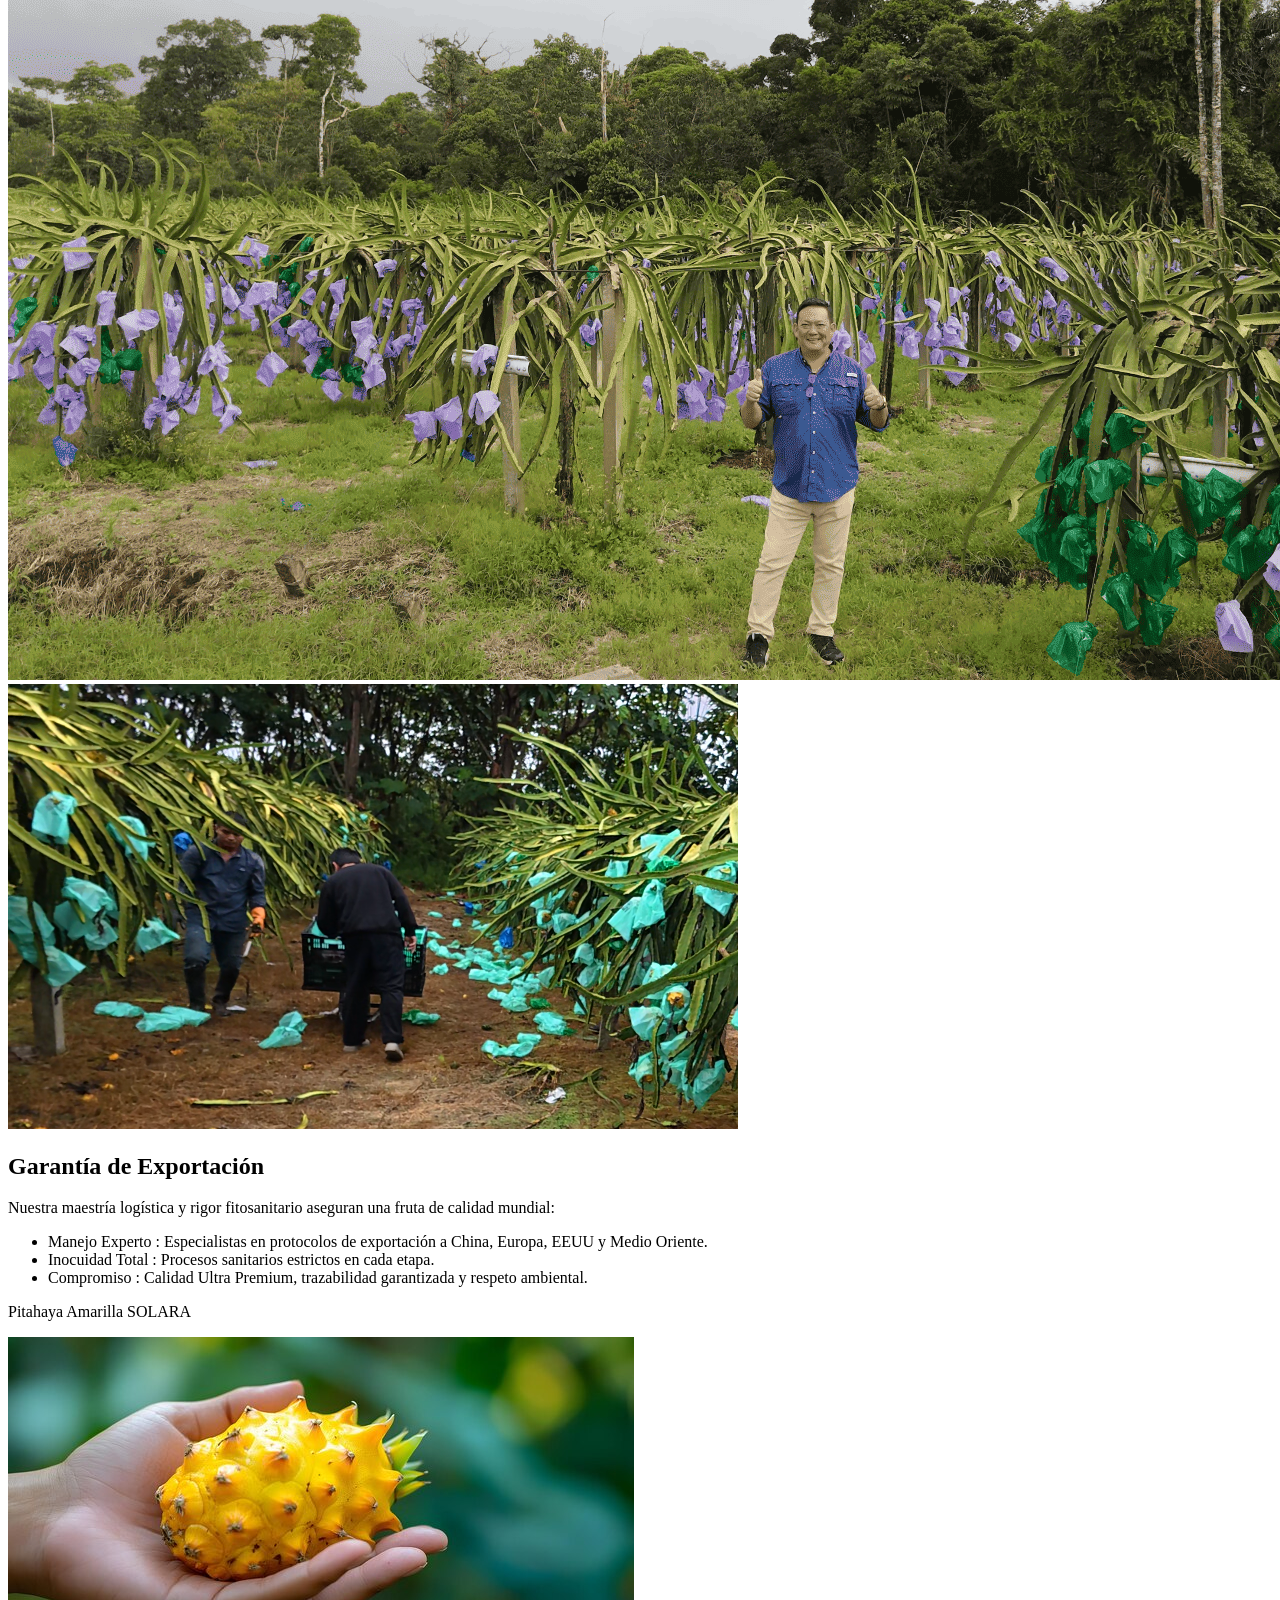
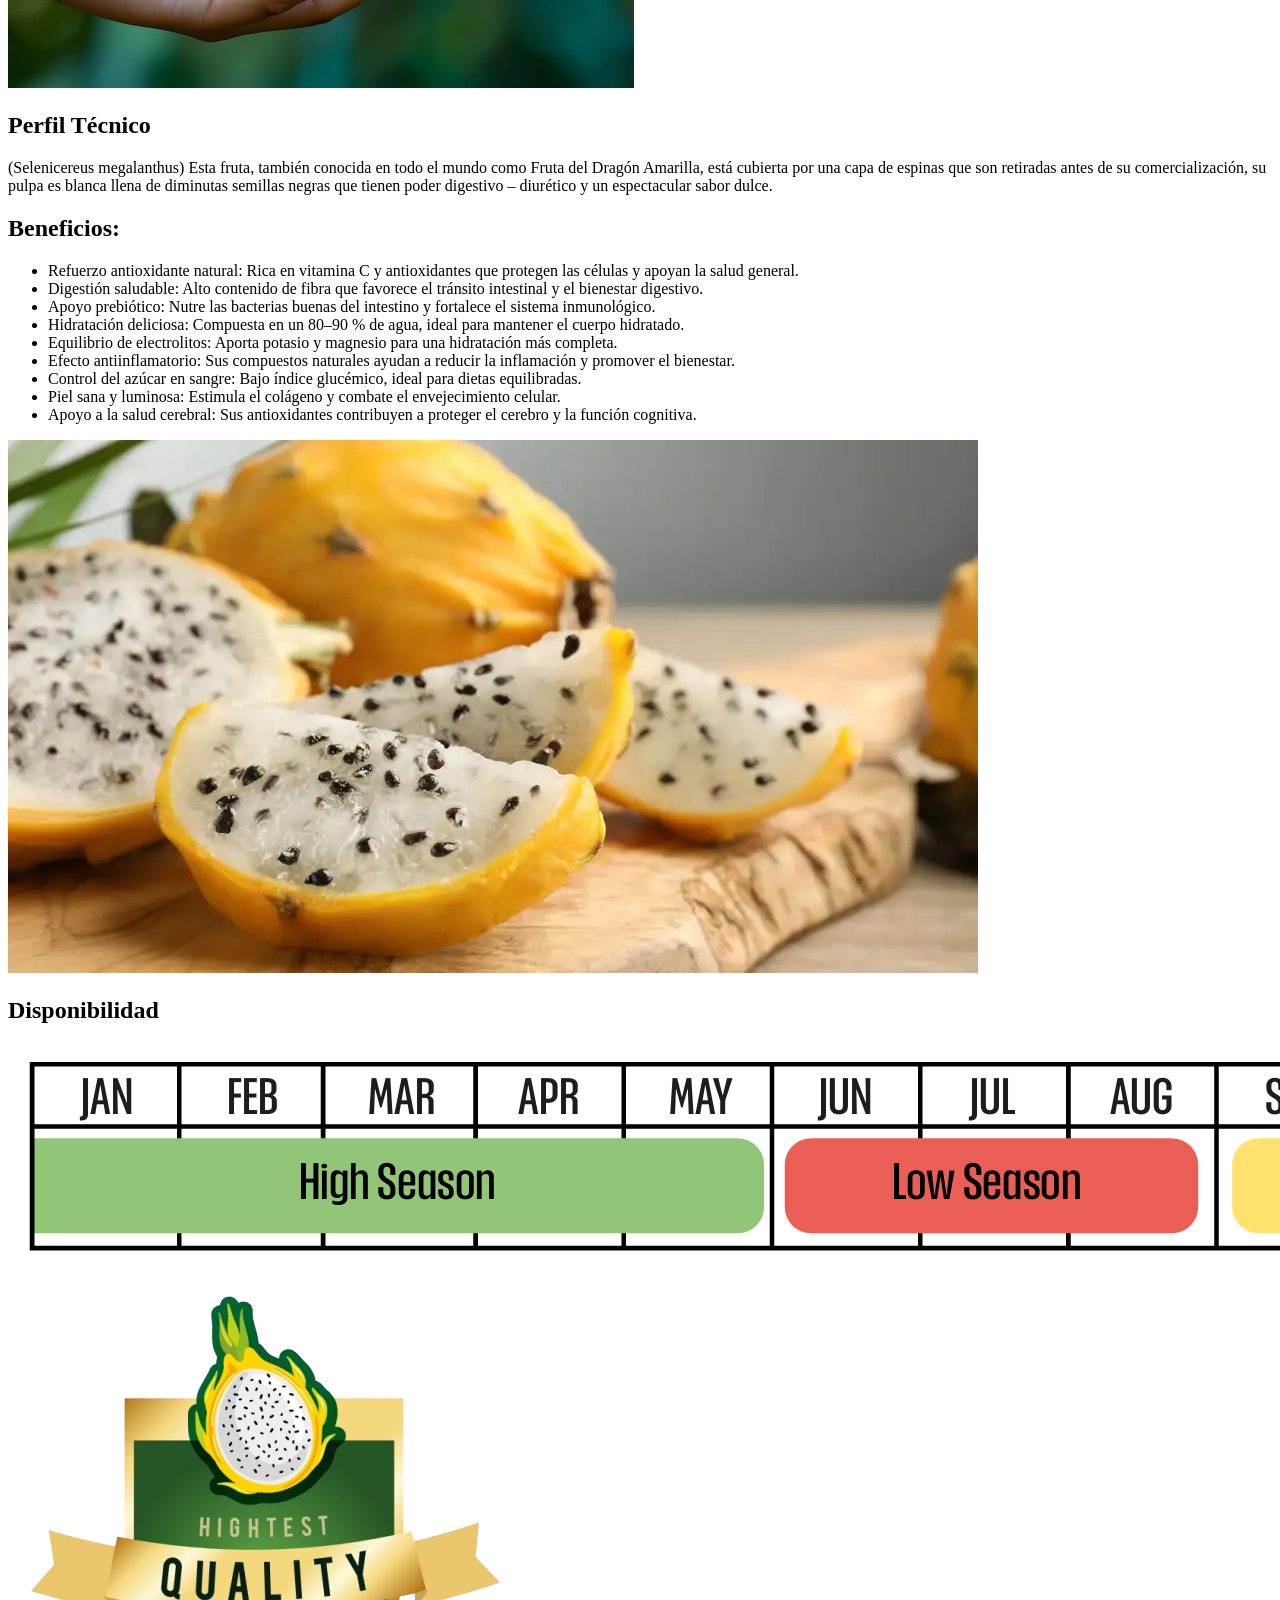
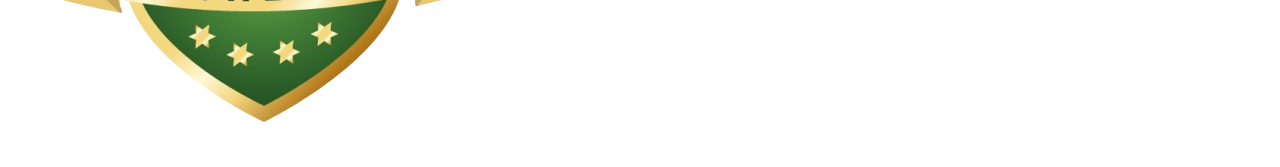
<file: components/frutas/pitaya/pitahaya.html>
<!DOCTYPE html>
<html>

<head>
    <title>Pitahaya Ecuador</title>
</head>

<body>
    <section class="banner_pitahaya_">
        <section class="content_banner_pitahaya_">
            <img class="img_banner_logo" src="/assets/logos_P_F_S_S.png" alt="Farms">
        </section>
    </section>
    <section class="background_desc_pitahaya">
        <section class="container content_info_fruta_ecuador">
            <div class="content_card_fruta_ecuador">
                <div class="content_info_box_img">
                    <img src="/assets/cosecha_pita.jpeg" alt="Farms">
                </div>
                <div class="content_info_box_text">
                    <h2 data-i18n="pitahaya.legado_title">Legado y Pasión</h2>
                    <p data-i18n="pitahaya.legado_desc">Con más de 40 años de trayectoria en Ecuador, nuestra esencia
                        une la visión empresarial
                        China con un respeto profundo por la tierra ecuatoriana.
                        Somos expertos en conectar la riqueza de la Amazonía con los estándares más altos del
                        mercado global.</p>
                </div>
            </div>
            <div class="content_card_fruta_ecuador column_reverse_movil">
                <div class="content_info_box_text">
                    <h2 data-i18n="pitahaya.origen_title">Perfección en el Origen</h2>
                    <p data-i18n="pitahaya.origen_desc">Seleccionamos los mejores microclimas de Palora y colaboramos
                        con agricultores de
                        élite. Gracias a la luz única de la línea ecuatorial y tierras volcánicas, nuestra Fruta del
                        Dragón Amarilla ofrece un dulzor (Brix) y una textura inigualables, diseñada específica
                        mente para satisfacer los paladares más exigentes de Asia y el mundo.</p>
                </div>
                <div class="content_info_box_img">
                    <img src="/assets/perfeccion_origen.png" alt="Farms">
                </div>
            </div>
            <div class="content_card_fruta_ecuador">
                <div class="content_info_box_img">
                    <img src="/assets/legado_pasion_img.png" alt="Farms">
                </div>
                <div class="content_info_box_text">
                    <h2 data-i18n="pitahaya.garantia_title">Garantía de Exportación</h2>
                    <p data-i18n="pitahaya.garantia_desc_1">Nuestra maestría logística y rigor fitosanitario aseguran
                        una fruta de calidad mundial:</p>
                    <ul>
                        <li data-i18n="pitahaya.garantia_desc_2">Manejo Experto : Especialistas en protocolos de
                            exportación a China,
                            Europa,
                            EEUU y
                            Medio Oriente.</li>
                        <li data-i18n="pitahaya.garantia_desc_3">Inocuidad Total : Procesos sanitarios estrictos en cada
                            etapa.</li>
                        <li data-i18n="pitahaya.garantia_desc_4">Compromiso : Calidad Ultra Premium, trazabilidad
                            garantizada y respeto
                            ambiental.</li>
                    </ul>
                </div>
            </div>
        </section>
        <section class="content_desc_product">
            <p data-i18n="pitahaya.empaque">Pitahaya Amarilla SOLARA</p>
        </section>
        <section class="container content_info_fruta_ecuador">
            <div class="content_card_fruta_ecuador">
                <div class="content_info_box_img">
                    <img src="/assets/fruta-dragon-amarilla-sostenida-palma-cerca-colores-vibrantes-textura-piel-lisa-fondo-verde-borroso_1308352-34666.jpg"
                        alt="Farms">
                </div>
                <div class="content_info_box_text">
                    <h2 data-i18n="pitahaya.perfil_title">Perfil Técnico</h2>
                    <p data-i18n="pitahaya.perfil_desc">(Selenicereus megalanthus)
                        Esta fruta, también conocida en todo el mundo como
                        Fruta del Dragón Amarilla, está cubierta por una capa de
                        espinas que son retiradas antes de su comercialización, su
                        pulpa es blanca llena de diminutas semillas negras que tienen
                        poder digestivo – diurético y un espectacular sabor dulce.</p>
                </div>
            </div>
            <div class="content_card_fruta_ecuador column_reverse_movil">
                <div class="content_info_box_text">
                    <h2 data-i18n="pitahaya.beneficios_title">Beneficios:</h2>
                    <ul>
                        <li data-i18n="pitahaya.beneficios_desc_1">Refuerzo antioxidante natural: Rica en vitamina C y
                            antioxidantes que protegen las células y apoyan la salud
                            general.</li>
                        <li data-i18n="pitahaya.beneficios_desc_2">Digestión saludable: Alto contenido de fibra que
                            favorece
                            el tránsito intestinal y el bienestar digestivo.</li>
                        <li data-i18n="pitahaya.beneficios_desc_3">Apoyo prebiótico: Nutre las bacterias buenas del
                            intestino
                            y fortalece el sistema inmunológico.</li>
                        <li data-i18n="pitahaya.beneficios_desc_4">Hidratación deliciosa: Compuesta en un 80–90 % de
                            agua, ideal para mantener el cuerpo hidratado.</li>
                        <li data-i18n="pitahaya.beneficios_desc_5">Equilibrio de electrolitos: Aporta potasio y magnesio
                            para
                            una hidratación más completa.</li>
                        <li data-i18n="pitahaya.beneficios_desc_6">Efecto antiinflamatorio: Sus compuestos naturales
                            ayudan a reducir la inflamación y promover el bienestar.</li>
                        <li data-i18n="pitahaya.beneficios_desc_7">Control del azúcar en sangre: Bajo índice glucémico,
                            ideal para dietas equilibradas.</li>
                        <li data-i18n="pitahaya.beneficios_desc_8">Piel sana y luminosa: Estimula el colágeno y combate
                            el
                            envejecimiento celular.</li>
                        <li data-i18n="pitahaya.beneficios_desc_9">Apoyo a la salud cerebral: Sus antioxidantes
                            contribuyen
                            a proteger el cerebro y la función cognitiva.</li>
                    </ul>
                </div>
                <div class="content_info_box_img">
                    <img src="/assets/63bebbf3e0cc1565a12ea93b.webp" alt="Farms">
                </div>
            </div>
            <div class="container content_dispon">
                <h2 data-i18n="pitahaya.disponibilidad">Disponibilidad</h2>
                <img src="/assets/disponibilidad.png" alt="Farms">
            </div>
        </section>
        <section class="__high_test container">
            <img src="/assets/logo_high_test.png" alt="Farms">
        </section>
    </section>
</body>

</html>
</file>
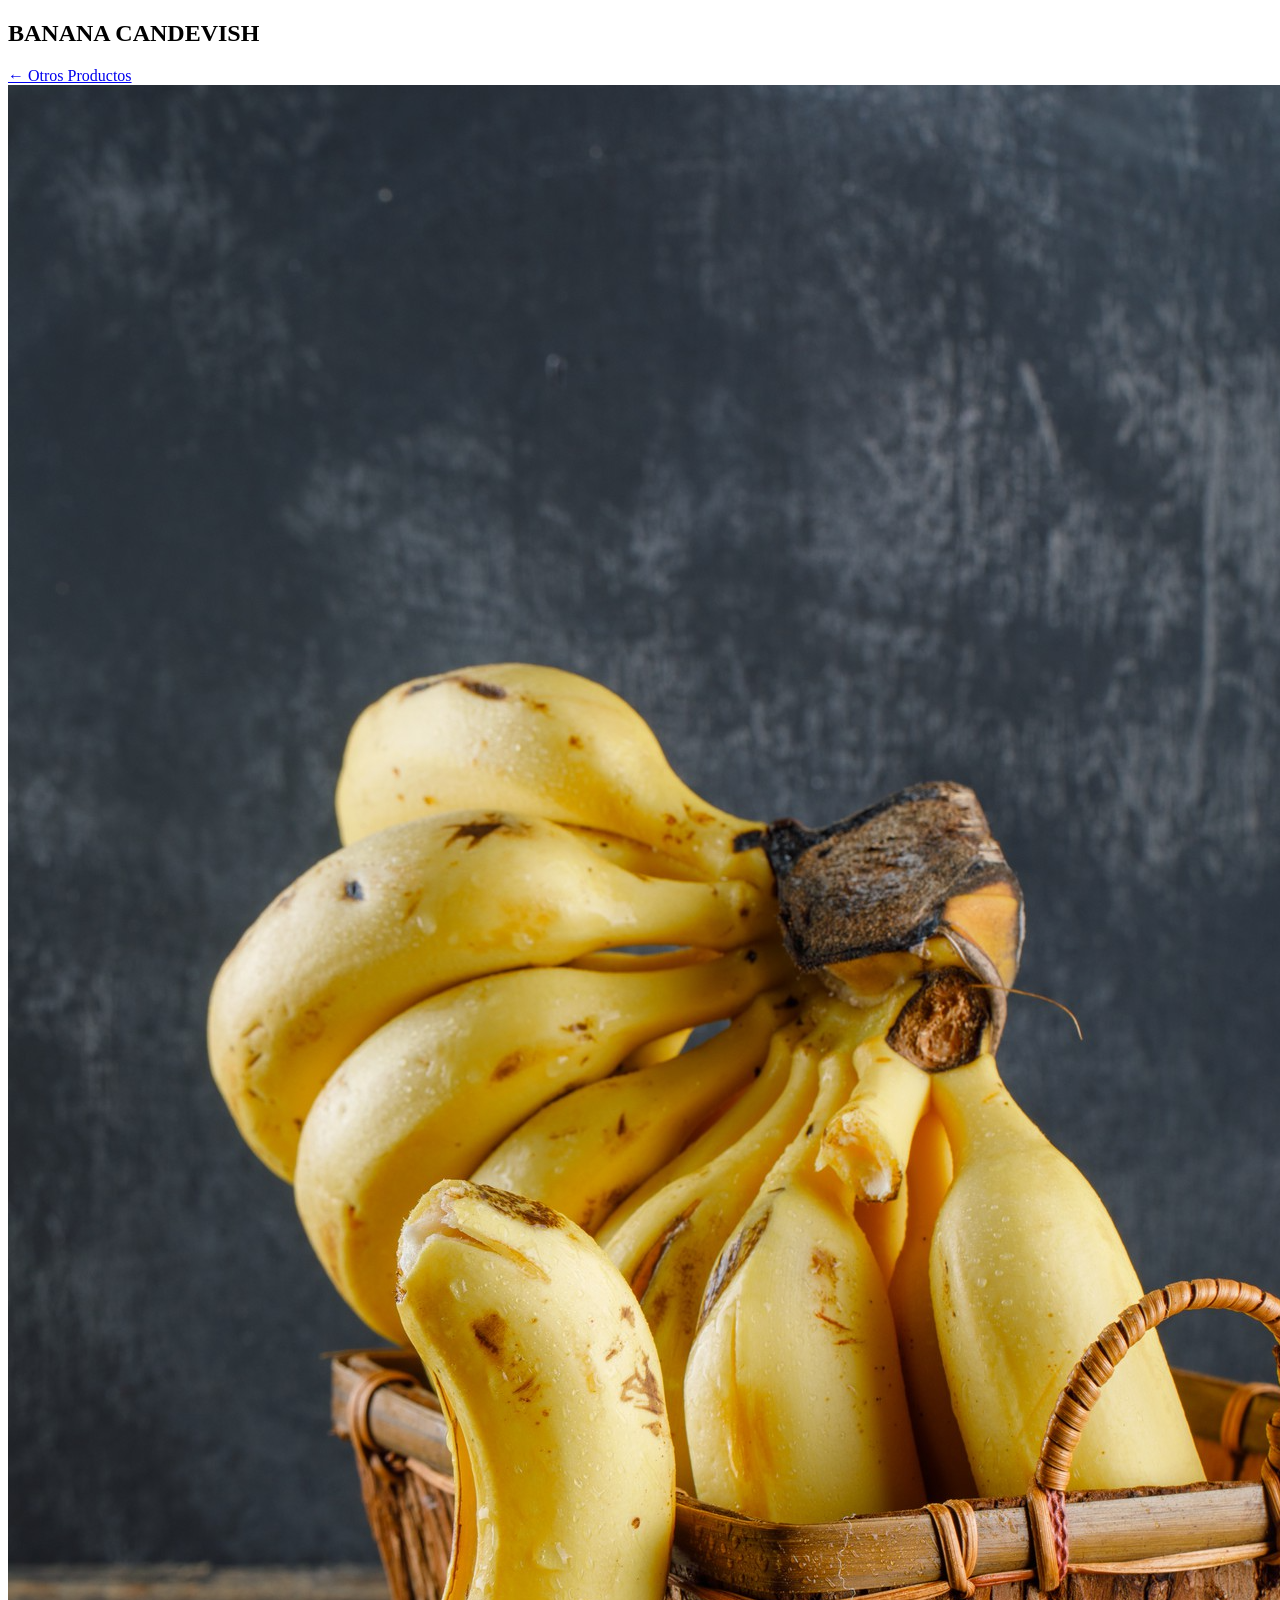
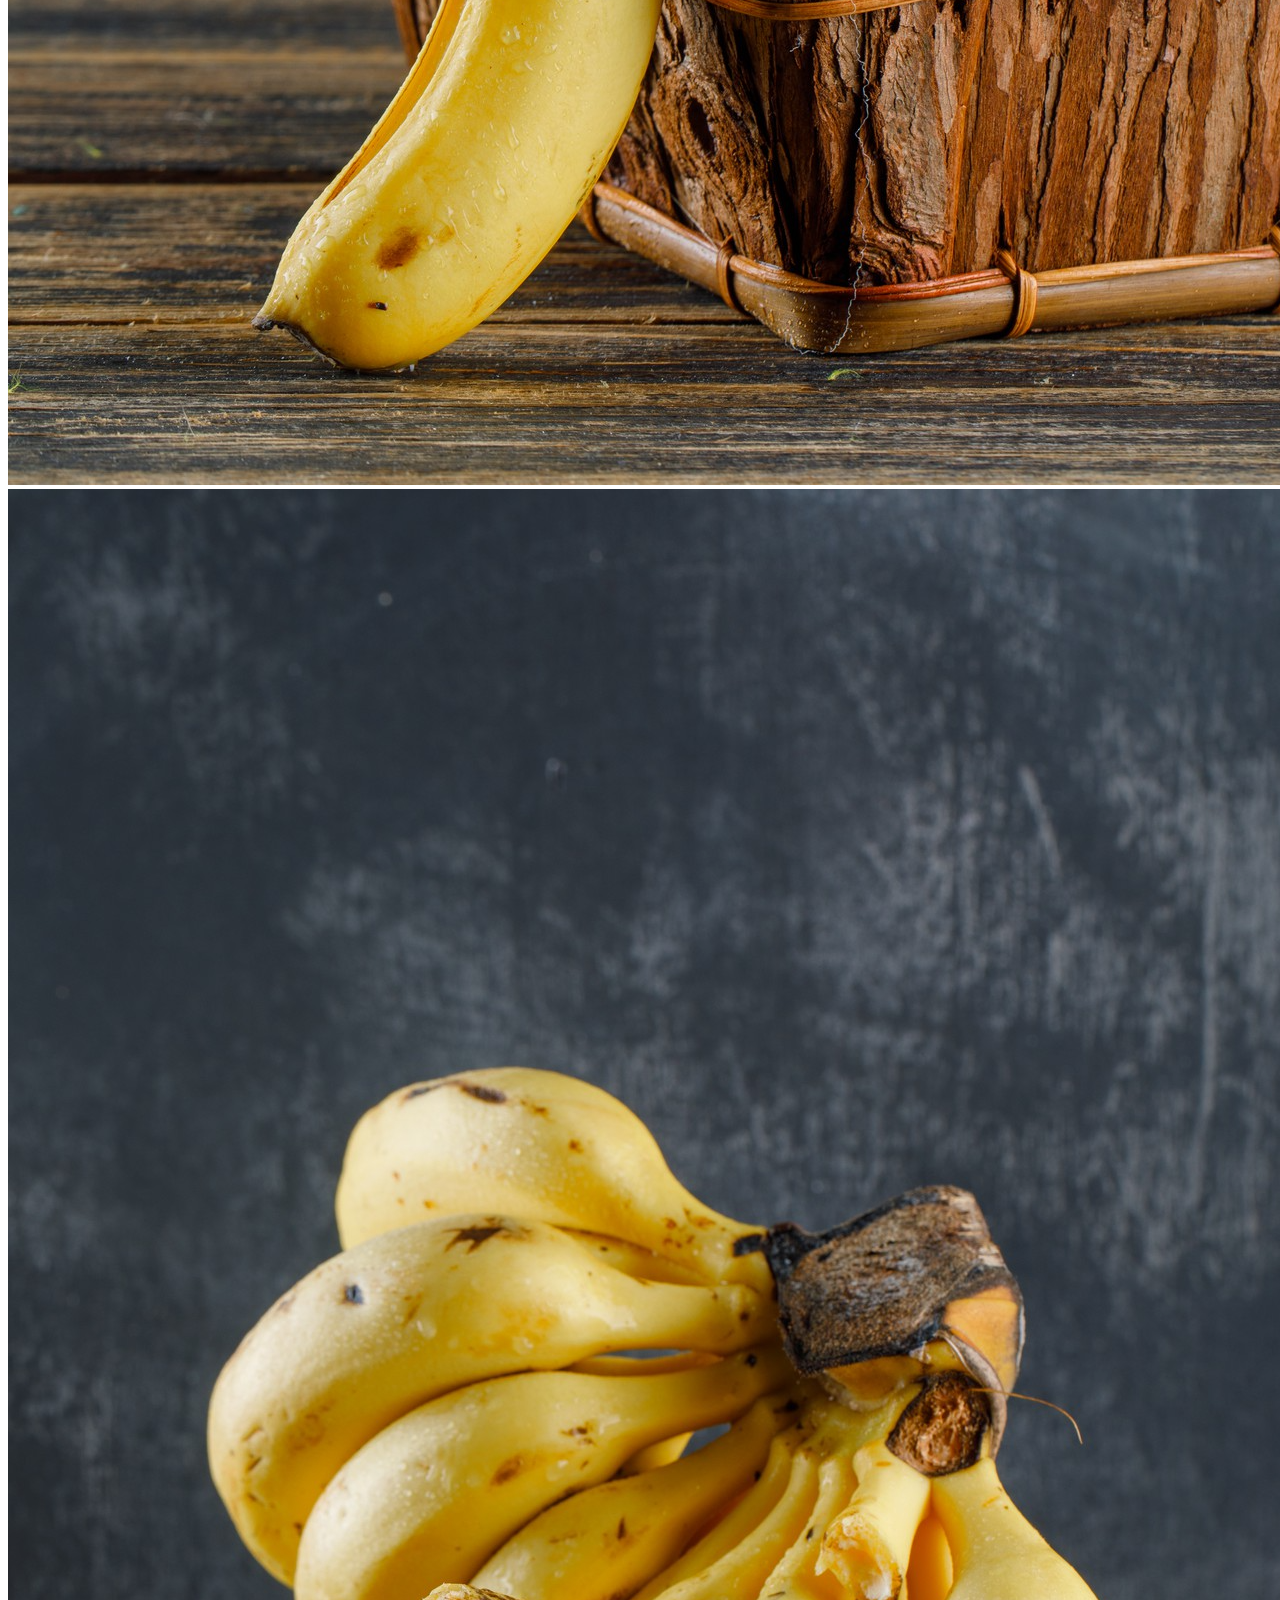
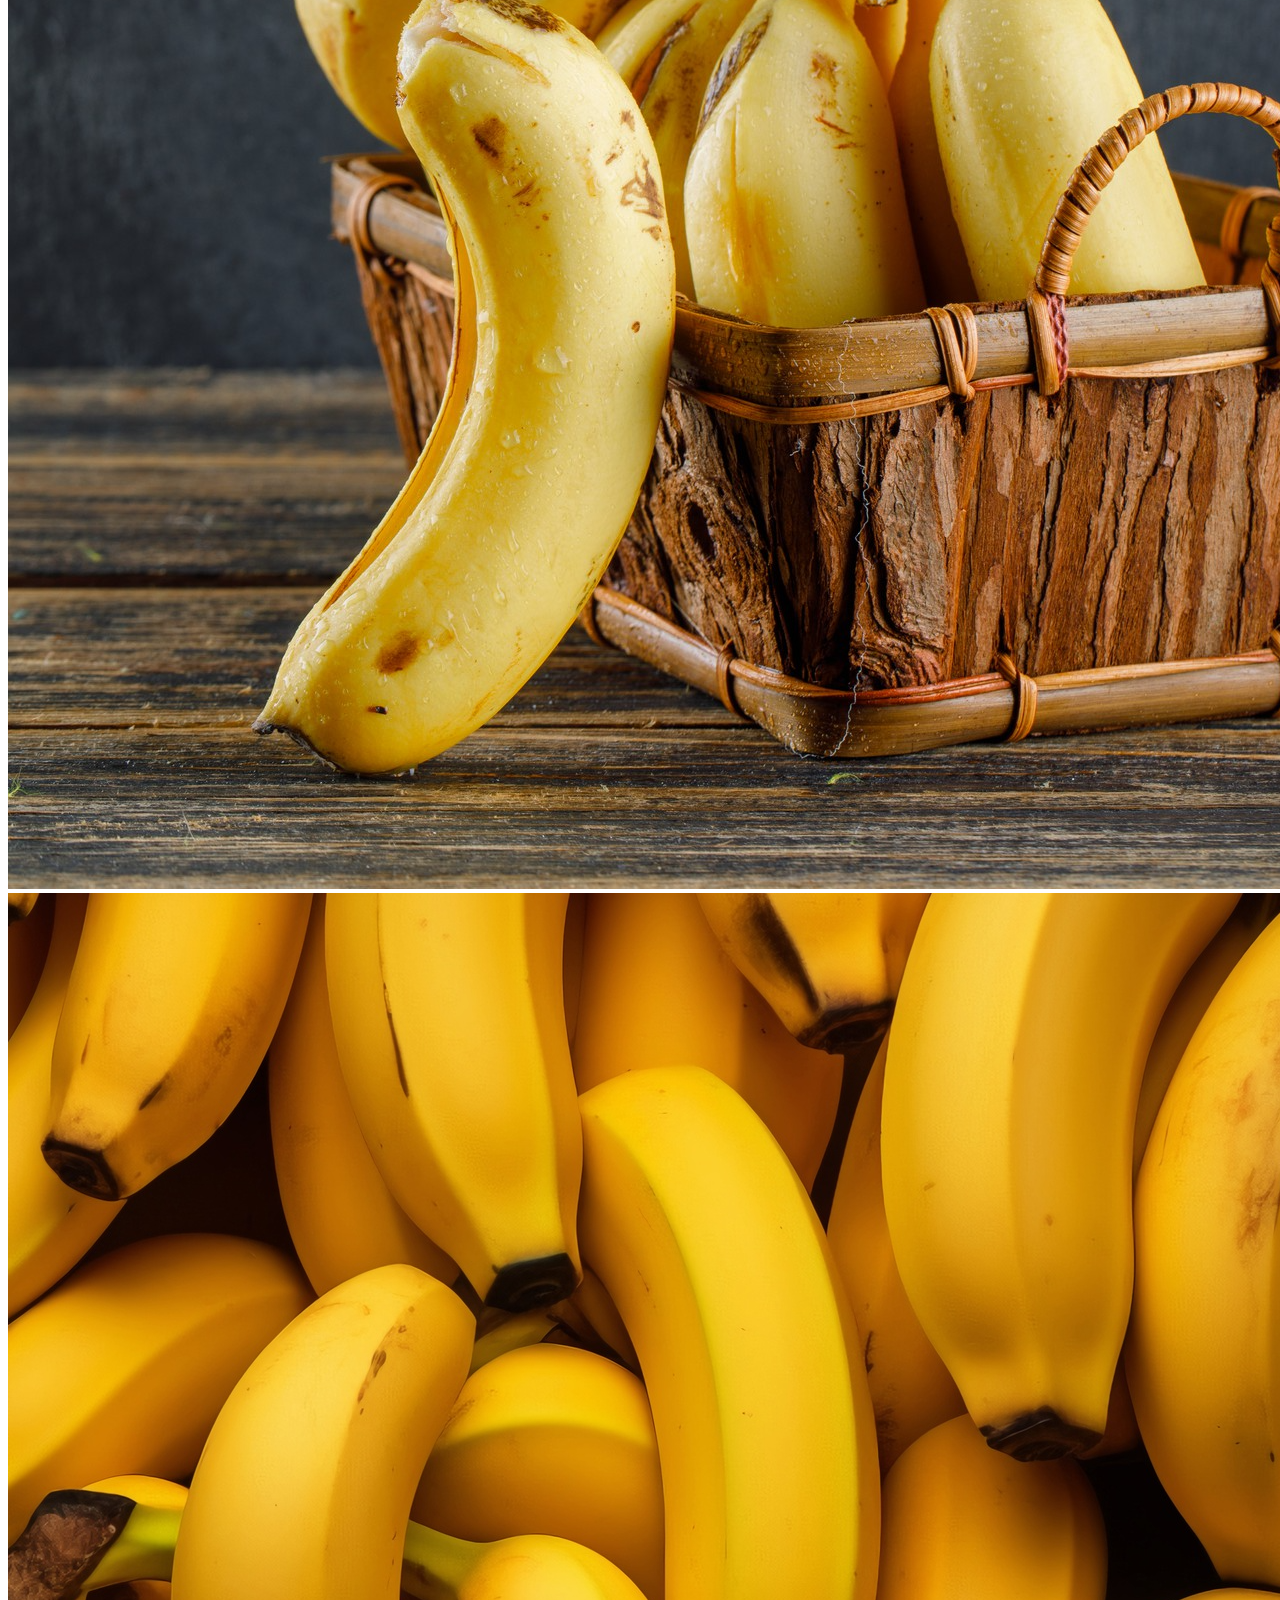
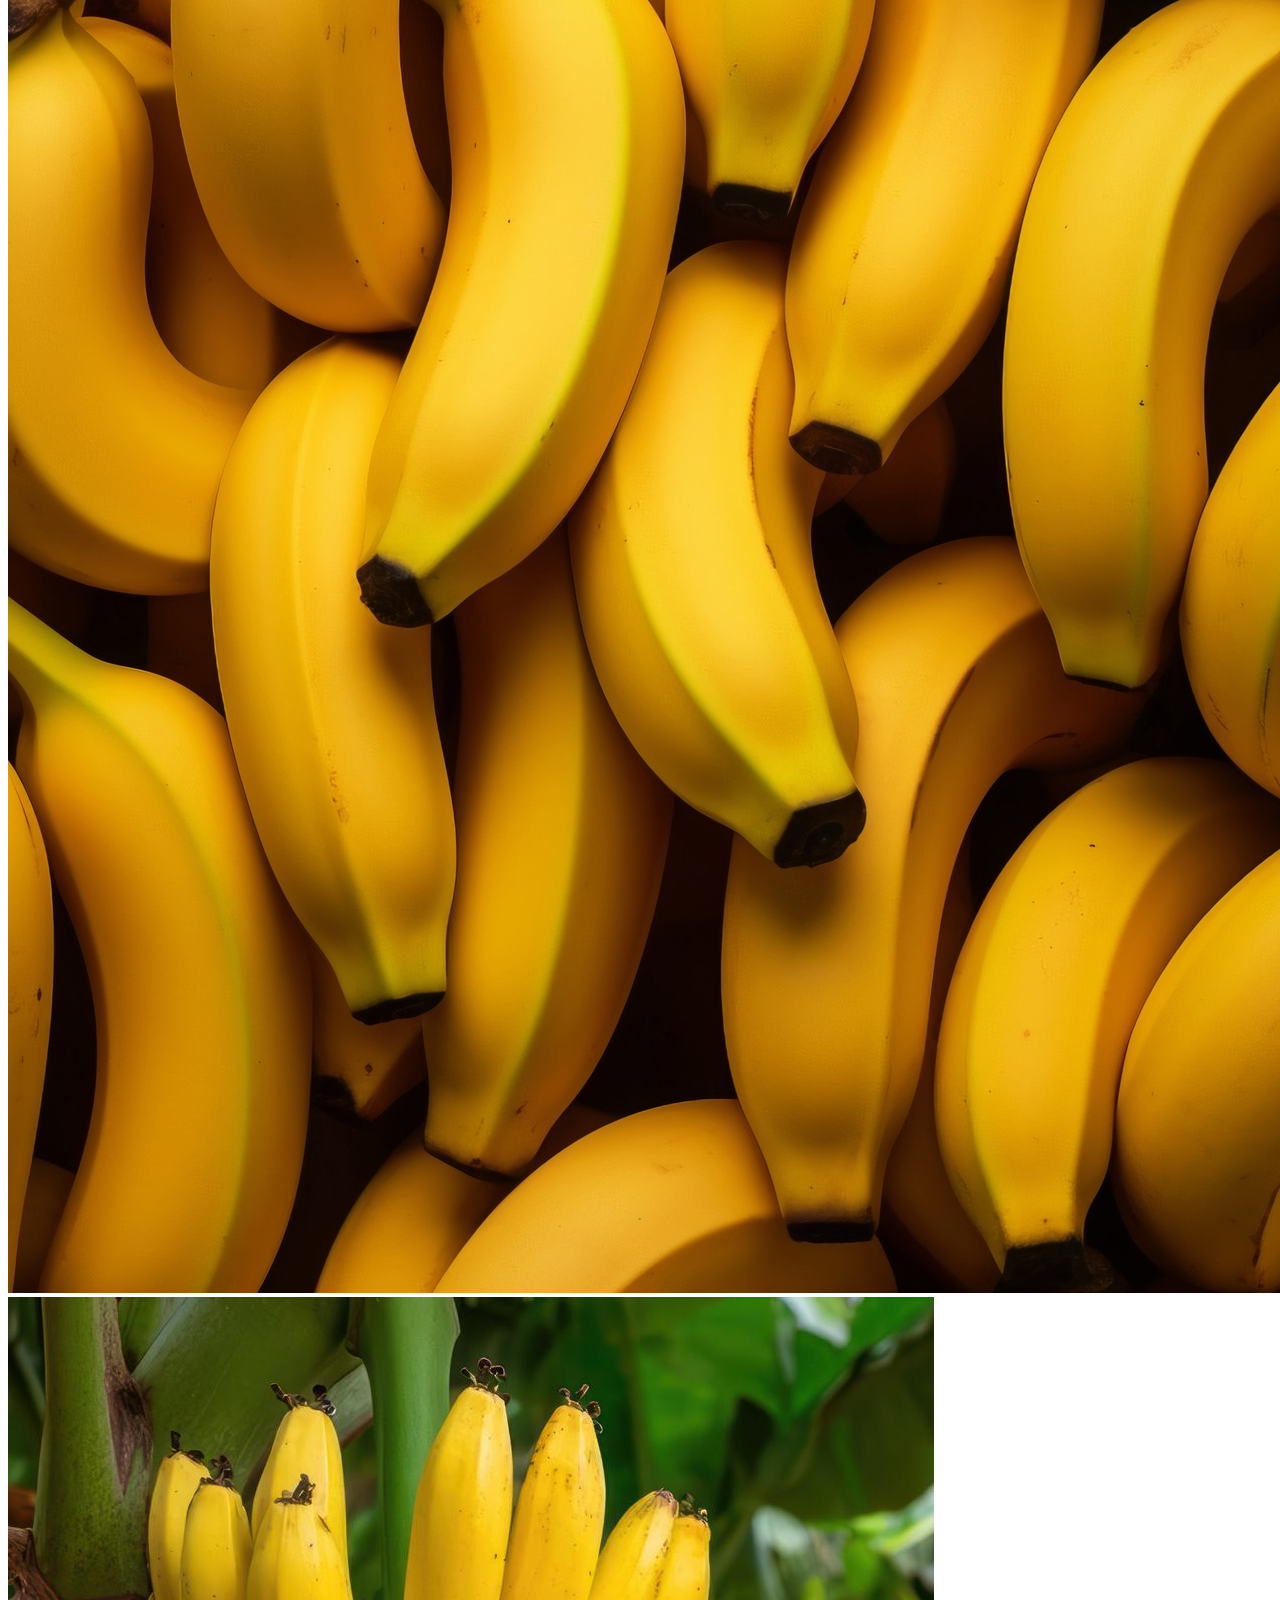
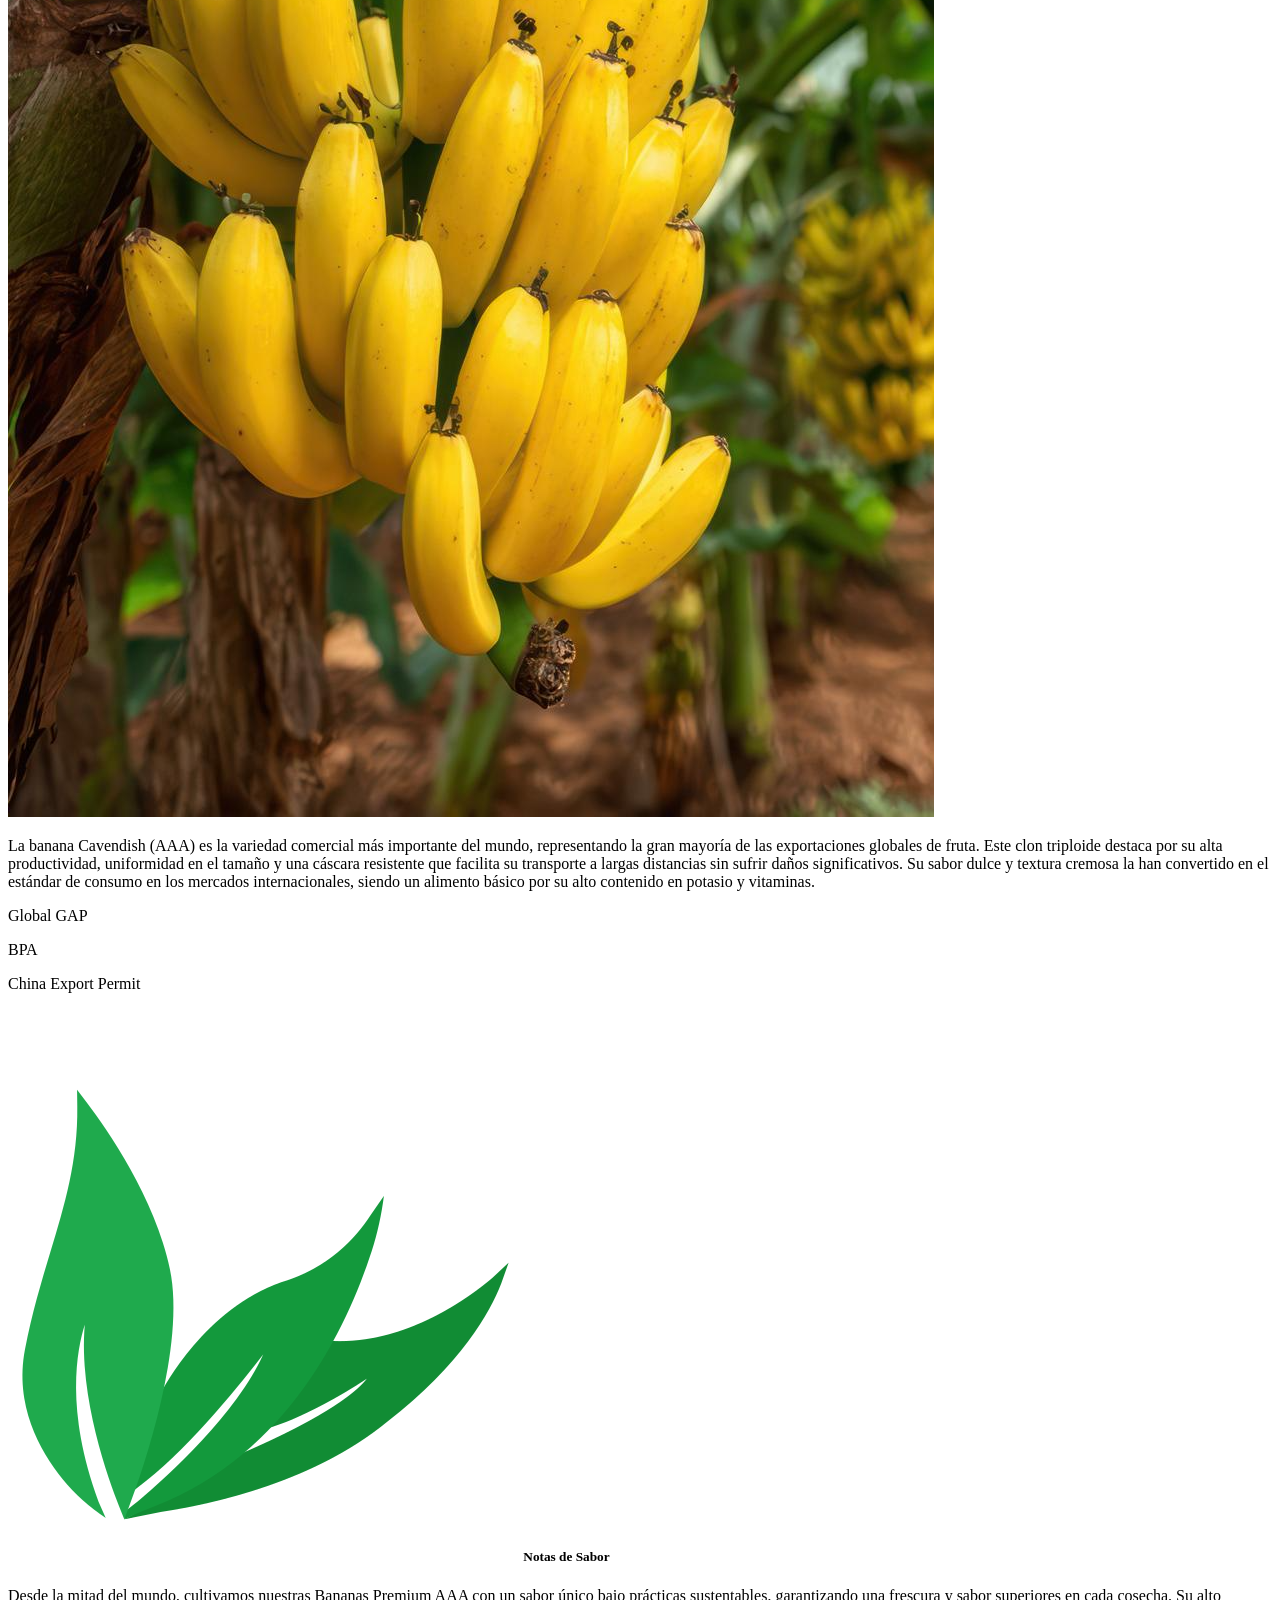
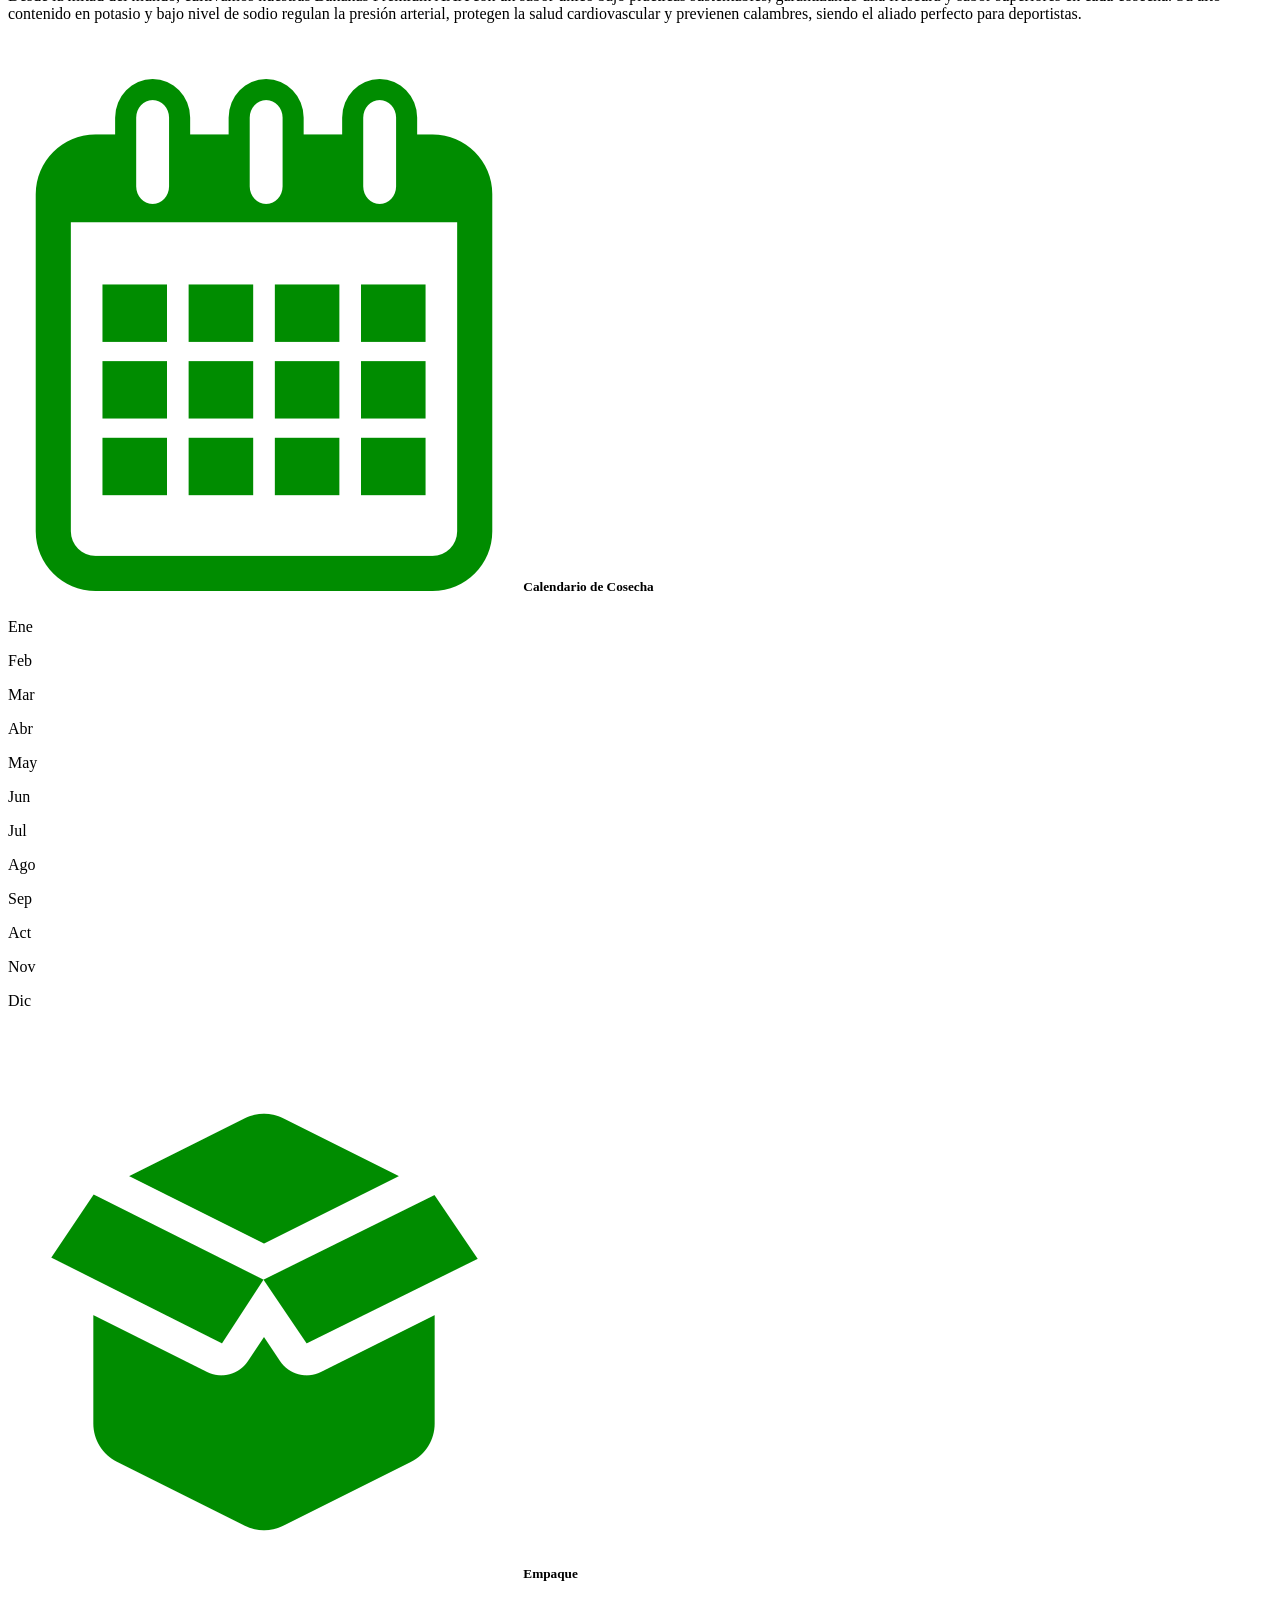
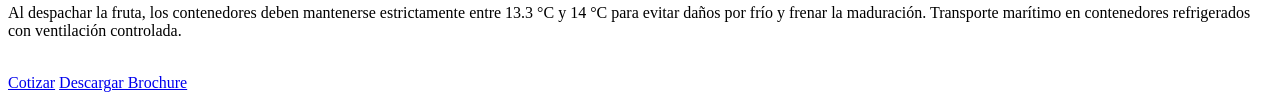
<file: components/frutas/frutas_desc/banana/banana_desc.html>
<!DOCTYPE html>
<html>

<head>
    <title>Banana Descripción Ecuador</title>
</head>

<body>
    <section class="_info_fruta_">
        <section class="container _content_info_fruta_">
            <h2 class="show_item">BANANA CANDEVISH</h2>
            <div title="Banana" class="container _content_pict_desc_">
                <div class="_content_pict_">
                    <div class="_others_products_"> <a href="#productos">← Otros Productos</a></div>
                    <div class="_img_big_desc">
                        <img id="content_img_big" src="/assets/banana_candevish_dsadad.png" alt="Farms">
                    </div>
                    <div class="_content_all_img_desc">
                        <img id="small_img_1" class="img_change_show" src="/assets/banana_candevish_dsadad.png" alt="Farms">
                        <img id="small_img_2" class="img_change_show" src="/assets/image_aaa4c5d5.png" alt="Farms">
                        <img id="small_img_3" class="img_change_show" src="/assets/banana_candevish_123123123.png" alt="Farms">
                    </div>
                </div>
                <div class="_content_desc_">
                    <p class="titulo">La banana Cavendish (AAA) es la variedad comercial más
                        importante del mundo, representando la gran mayoría de las exportaciones globales de fruta. Este
                        clon triploide destaca por su alta productividad, uniformidad en el tamaño y una cáscara
                        resistente que facilita su transporte a largas distancias sin sufrir daños significativos. Su
                        sabor dulce y textura cremosa la han convertido en el estándar de consumo en los mercados
                        internacionales, siendo un alimento básico por su alto contenido en potasio y vitaminas.</p>
                    <div class="content_bubble_permi">
                        <p class="titulo">Global GAP</p>
                        <p class="titulo">BPA</p>
                        <p class="titulo">China Export Permit</p>
                    </div>
                    <br />
                    <div class="_content_notas_">
                        <h5 class="titulo"> <img src="/assets/hoja-verde.png" alt="Farms"> Notas de Sabor</h5>
                        <p class="titulo">Desde la mitad del mundo, cultivamos nuestras
                            Bananas Premium AAA con un sabor único bajo
                            prácticas sustentables, garantizando una frescura
                            y sabor superiores en cada cosecha. Su alto contenido en potasio y bajo
                            nivel de sodio regulan la presión arterial, protegen la salud
                            cardiovascular y previenen calambres, siendo el aliado perfecto
                            para deportistas.</p>
                    </div>
                    <br />
                    <div class="_content_calendar_month">
                        <h5 class="titulo"> <img src="/assets/calendario_verde.png" alt="Farms"> Calendario de Cosecha</h5>
                        <div class="_cosecha_month_">
                            <p>Ene</p>
                            <p>Feb</p>
                            <p>Mar</p>
                            <p>Abr</p>
                            <p>May</p>
                            <p>Jun</p>
                            <p>Jul</p>
                            <p>Ago</p>
                            <p>Sep</p>
                            <p>Act</p>
                            <p>Nov</p>
                            <p>Dic</p>
                        </div>
                    </div>
                    <br />
                    <div class="_content_packing">
                        <h5 class="titulo"> <img src="/assets/caja_verde.png" alt="Farms"> Empaque</h5>
                        <p class="titulo">Al despachar la fruta, los contenedores deben mantenerse estrictamente entre 13.3 °C y 14 °C
                            para evitar daños por frío y frenar la maduración. Transporte marítimo en contenedores
                            refrigerados con ventilación controlada.</p>
                    </div>
                    <br />
                    <div class="_content_packing_actions_">
                        <a href="#contacto" class="btn btn-success titulo">Cotizar</a>
                        <a href="/document/BRUCHURE_BANANA_SPANISH.pdf" download="BRUCHURE_BANANA.pdf" class="btn btn-dark titulo">Descargar Brochure</a>
                    </div>
                </div>
            </div>
            <div id="seccion_productos"></div>
        </section>
    </section>
</body>

</html>
</file>
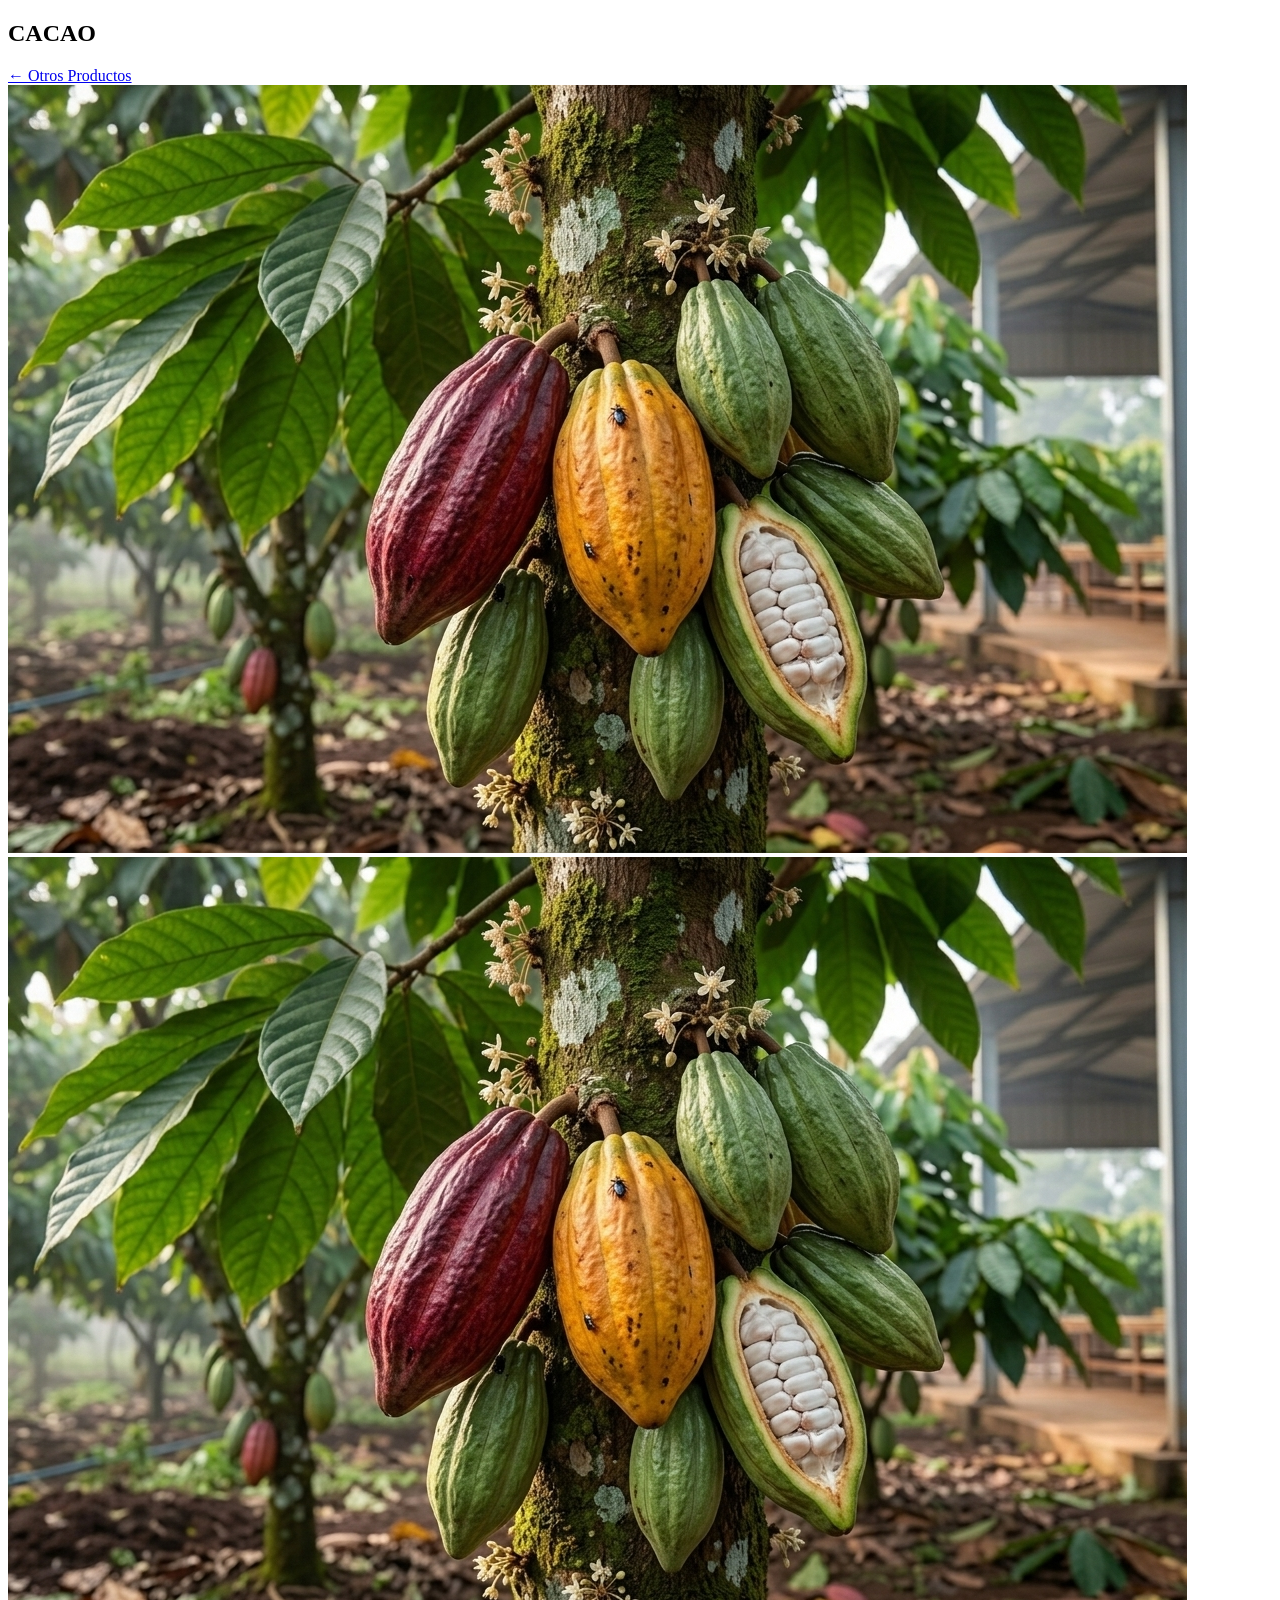
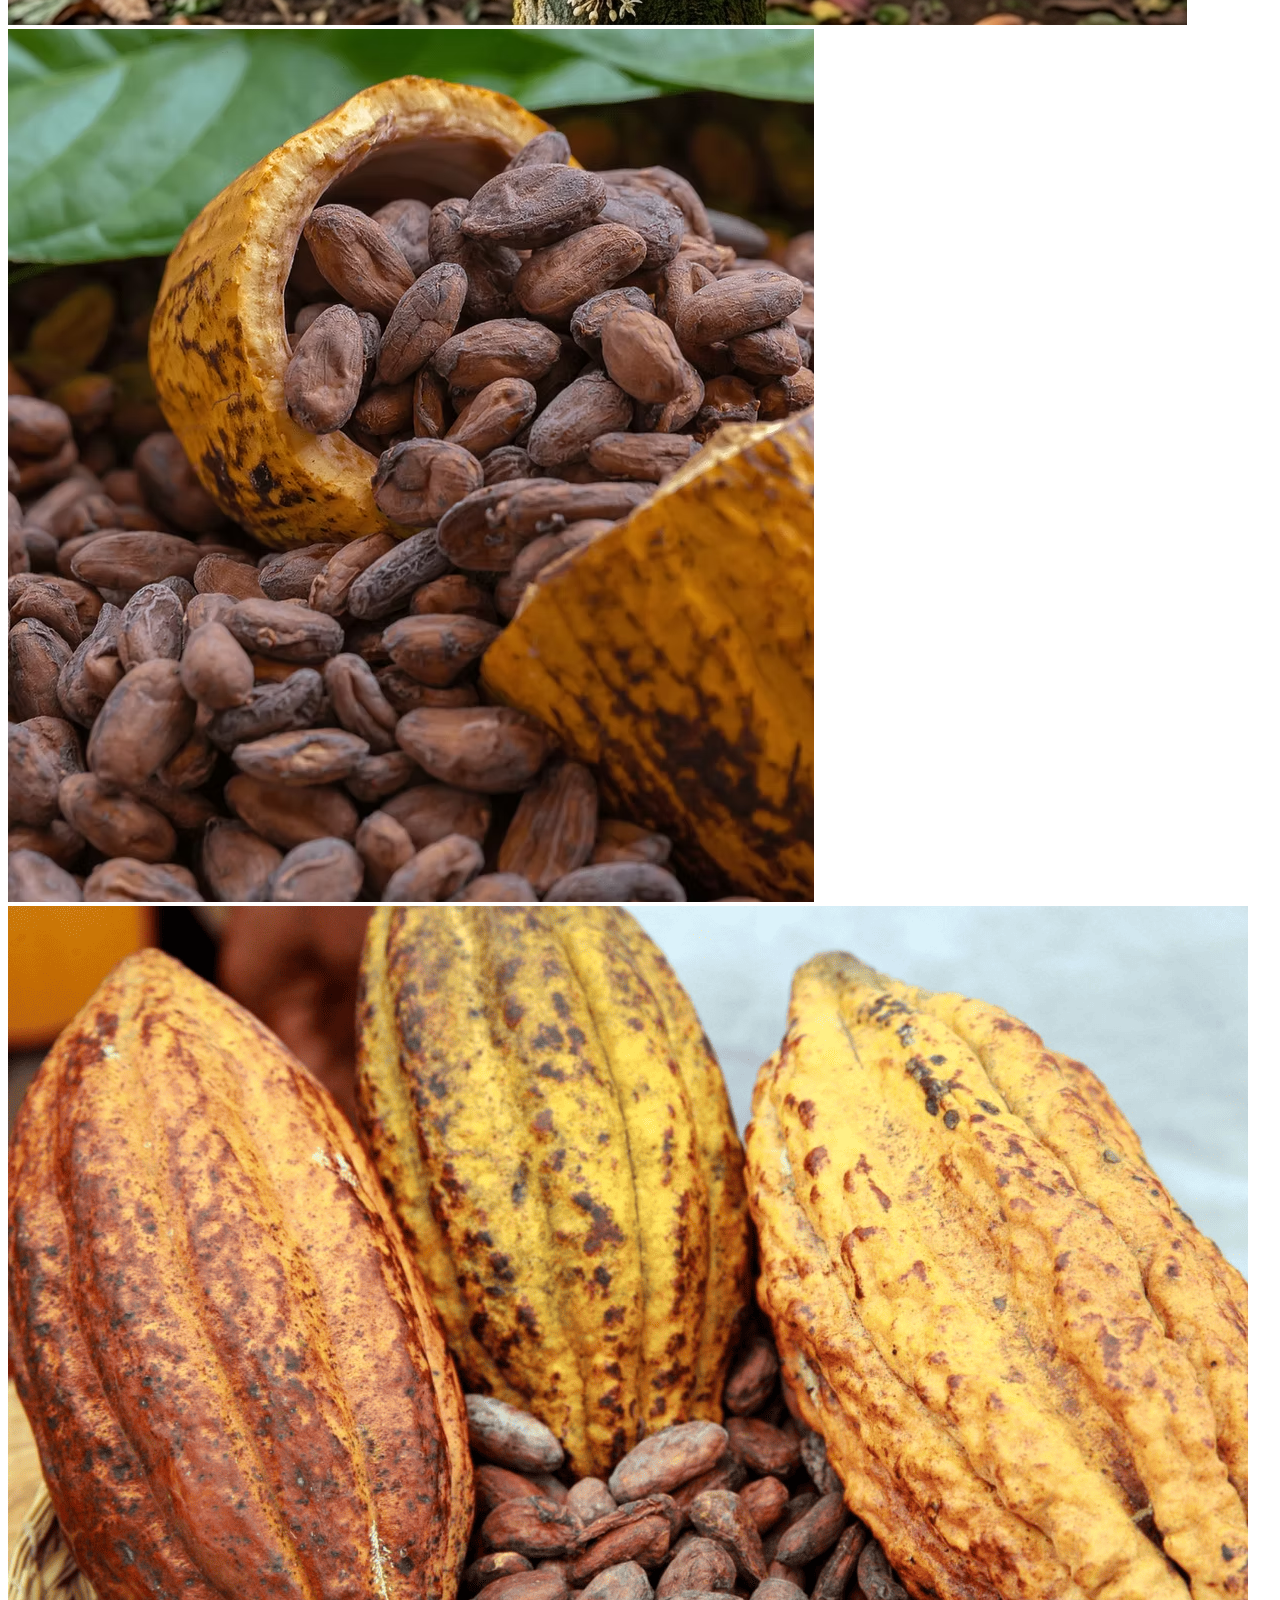
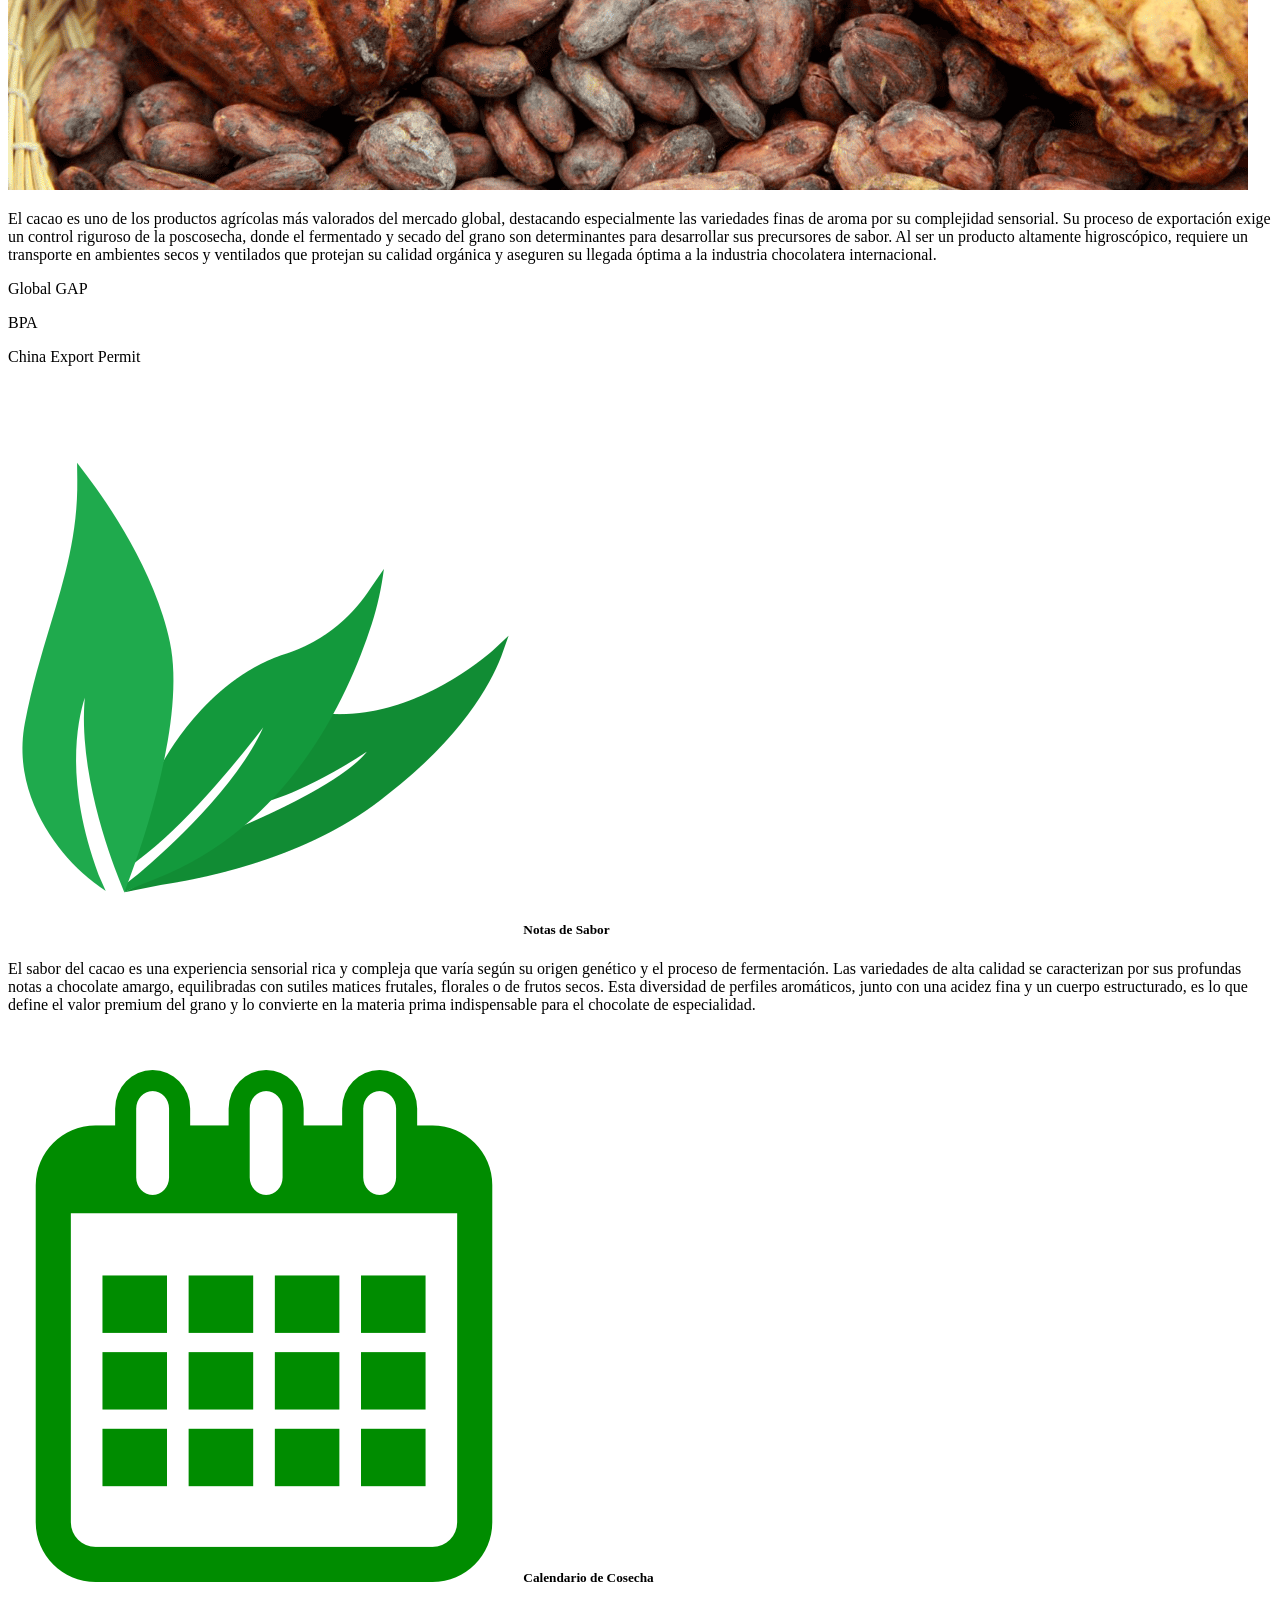
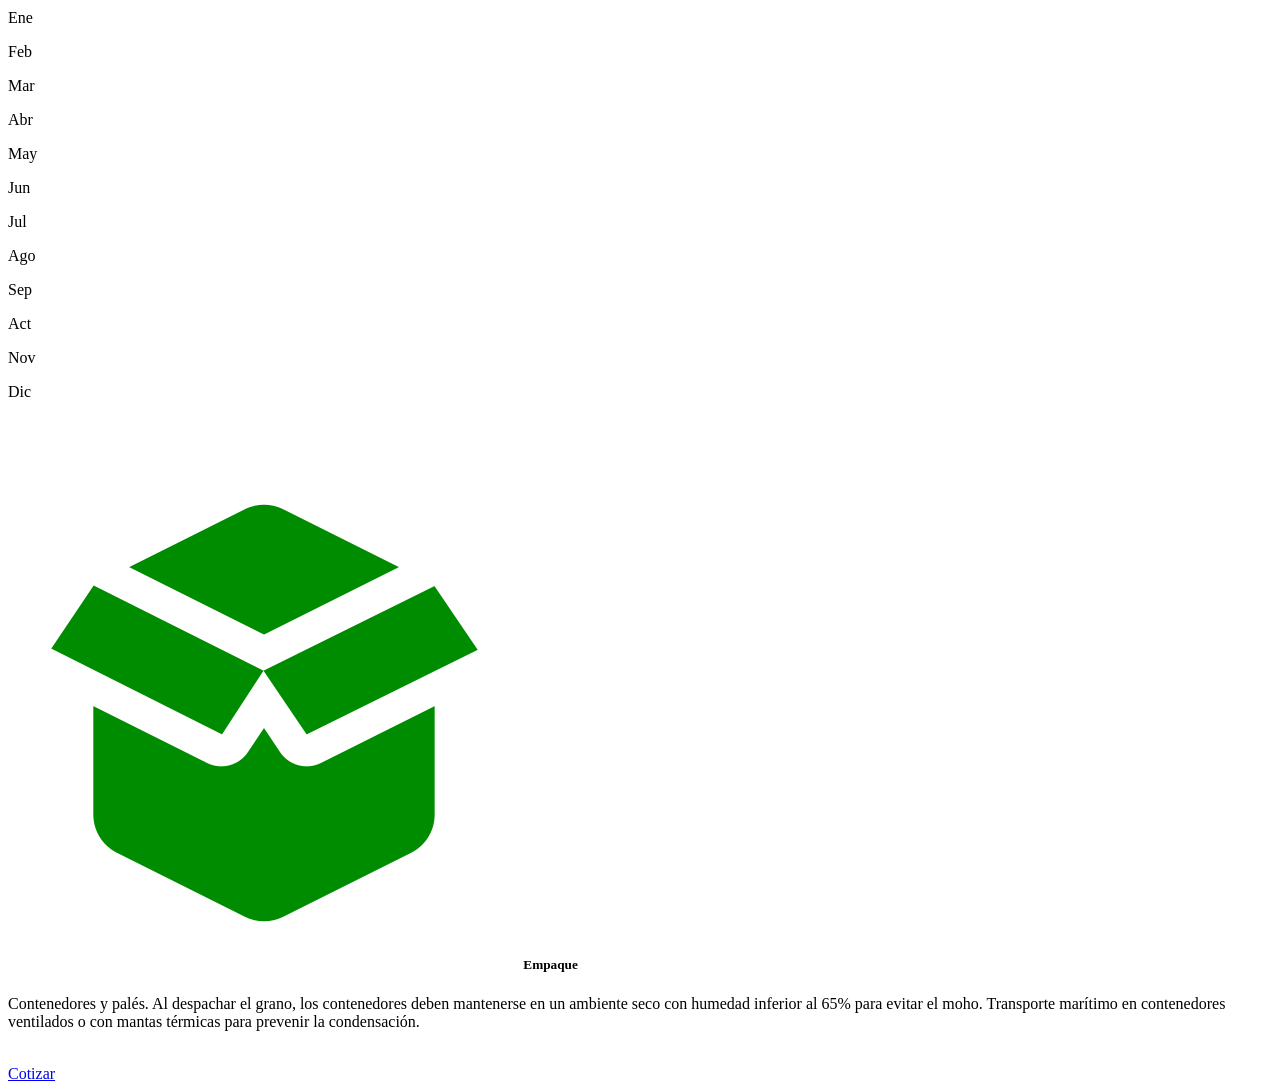
<file: components/frutas/frutas_desc/cacao/cacao_desc.html>
<!DOCTYPE html>
<html>

<head>
    <title>Cacao Descripción Ecuador</title>
</head>

<body>
    <section class="_info_fruta_">
        <section class="container _content_info_fruta_">
            <h2 class="show_item">CACAO</h2>
            <div title="Cacao" class="container _content_pict_desc_">
                <div class="_content_pict_">
                    <div class="_others_products_"> <a href="#productos">← Otros Productos</a></div>
                    <div class="_img_big_desc">
                        <img id="content_img_big" src="/assets/image_c06721d5.png" alt="Farms">
                    </div>
                    <div class="_content_all_img_desc">
                        <img id="small_img_1" class="img_change_show" src="/assets/image_c06721d5.png" alt="Farms">
                        <img id="small_img_2" class="img_change_show" src="/assets/cacao_45435345345134.png"
                            alt="Farms">
                        <img id="small_img_3" class="img_change_show" src="/assets/cacao_232132132132.png" alt="Farms">
                    </div>
                </div>
                <div class="_content_desc_">
                    <p class="titulo">El cacao es uno de los productos agrícolas más valorados del mercado global,
                        destacando
                        especialmente las variedades finas de aroma por su complejidad sensorial. Su proceso de
                        exportación exige un control riguroso de la poscosecha, donde el fermentado y secado del grano
                        son determinantes para desarrollar sus precursores de sabor. Al ser un producto altamente
                        higroscópico, requiere un transporte en ambientes secos y ventilados que protejan su calidad
                        orgánica y aseguren su llegada óptima a la industria chocolatera internacional.</p>
                    <div class="content_bubble_permi">
                        <p class="titulo">Global GAP</p>
                        <p class="titulo">BPA</p>
                        <p class="titulo">China Export Permit</p>
                    </div>
                    <br />
                    <div class="_content_notas_">
                        <h5 class="titulo"> <img src="/assets/hoja-verde.png" alt="Farms"> Notas de Sabor</h5>
                        <p class="titulo">El sabor del cacao es una experiencia sensorial
                            rica y compleja que varía según su origen genético y el proceso de fermentación. Las
                            variedades de alta calidad se caracterizan por sus profundas notas a chocolate amargo,
                            equilibradas con sutiles matices frutales, florales o de frutos secos. Esta diversidad de
                            perfiles aromáticos, junto con una acidez fina y un cuerpo estructurado, es lo que define el
                            valor premium del grano y lo convierte en la materia prima indispensable para el chocolate
                            de especialidad.
                        </p>
                    </div>
                    <br />
                    <div class="_content_calendar_month">
                        <h5 class="titulo"> <img src="/assets/calendario_verde.png" alt="Farms"> Calendario de Cosecha
                        </h5>
                        <div class="_cosecha_month_">
                            <p>Ene</p>
                            <p>Feb</p>
                            <p>Mar</p>
                            <p>Abr</p>
                            <p>May</p>
                            <p>Jun</p>
                            <p>Jul</p>
                            <p>Ago</p>
                            <p>Sep</p>
                            <p>Act</p>
                            <p>Nov</p>
                            <p>Dic</p>
                        </div>
                    </div>
                    <br />
                    <div class="_content_packing">
                        <h5 class="titulo"><img src="/assets/caja_verde.png" alt="Farms"> Empaque</h5>
                        <p>Contenedores y palés. Al despachar el grano, los contenedores deben mantenerse en un ambiente
                            seco con humedad inferior al 65% para evitar el moho. Transporte marítimo en contenedores
                            ventilados o con mantas térmicas para prevenir la condensación.
                        </p>
                    </div>
                    <br />
                    <div class="_content_packing_actions_">
                        <a href="#contacto" class="btn btn-success titulo">Cotizar</a>
                        <!-- <button class="btn btn-dark titulo">Descargar Brochure</button> -->
                    </div>
                </div>
            </div>
            <div id="seccion_productos"></div>
        </section>
    </section>
</body>

</html>
</file>
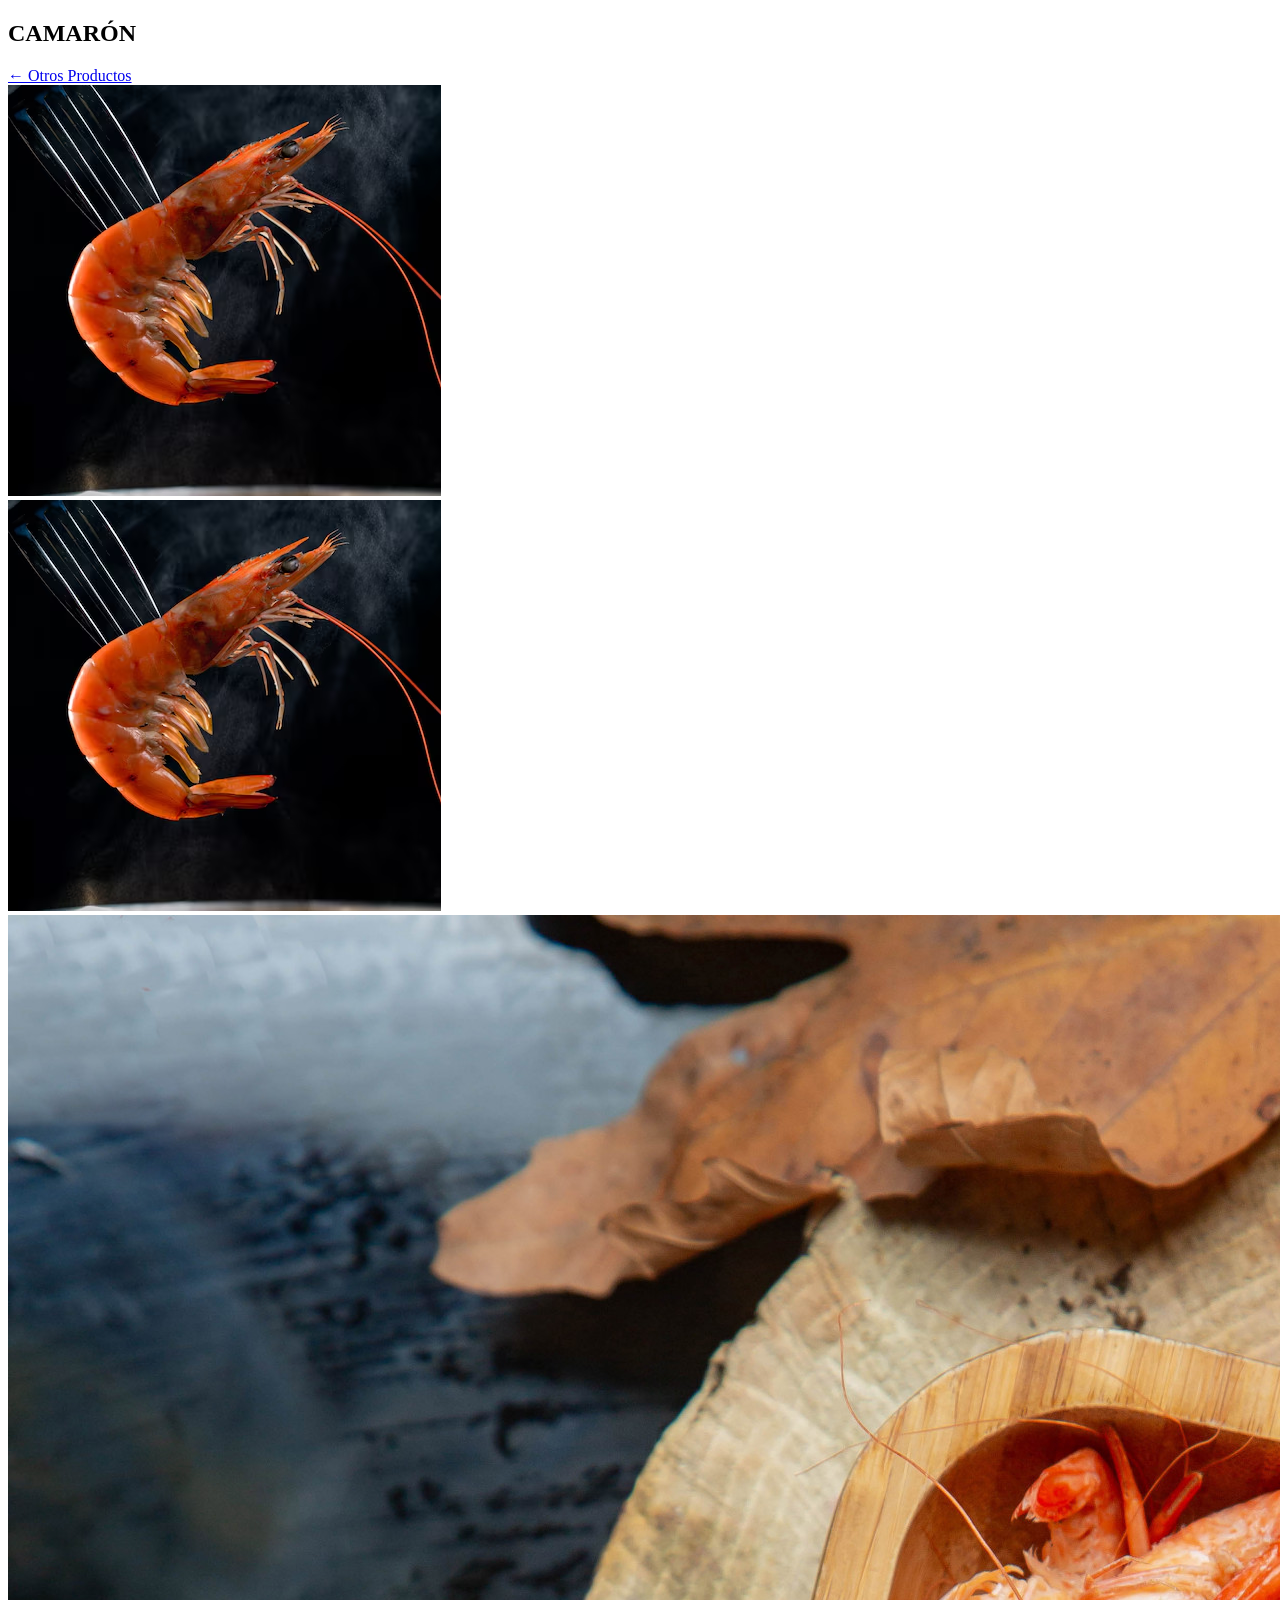
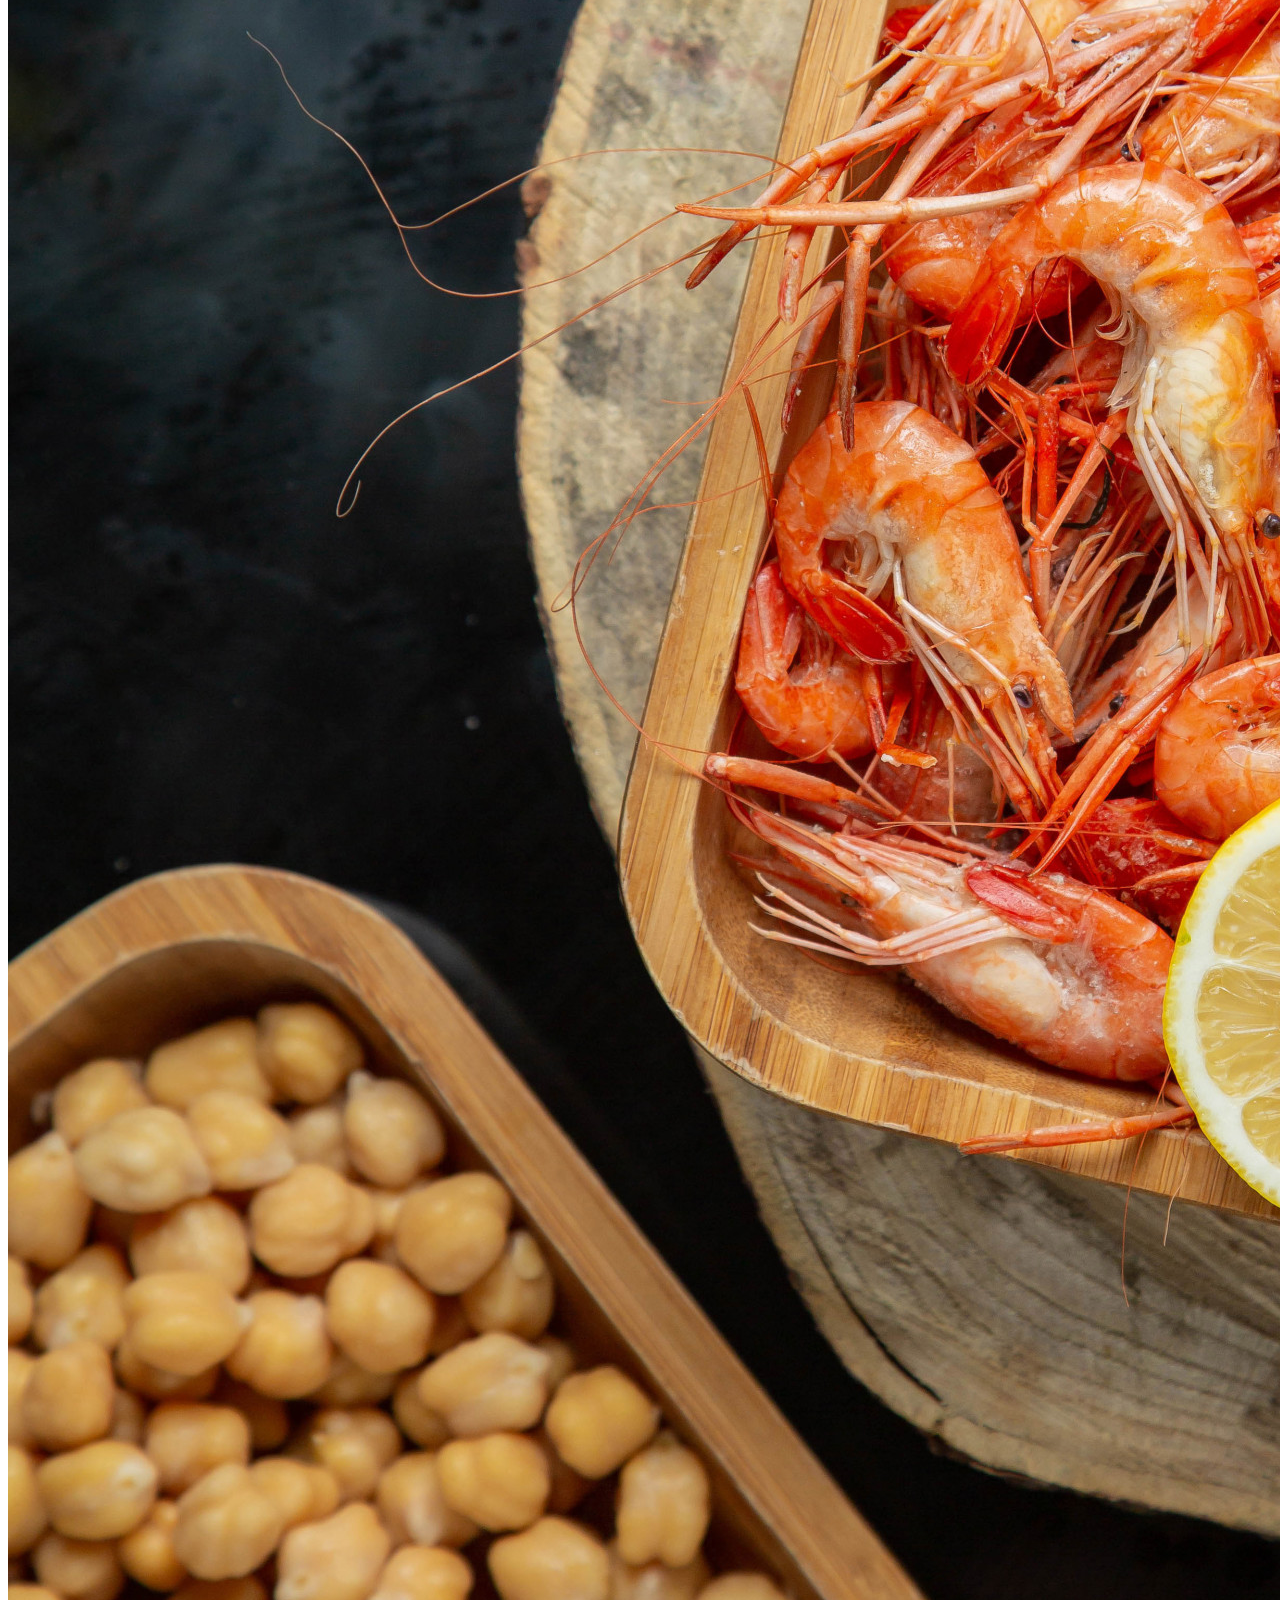
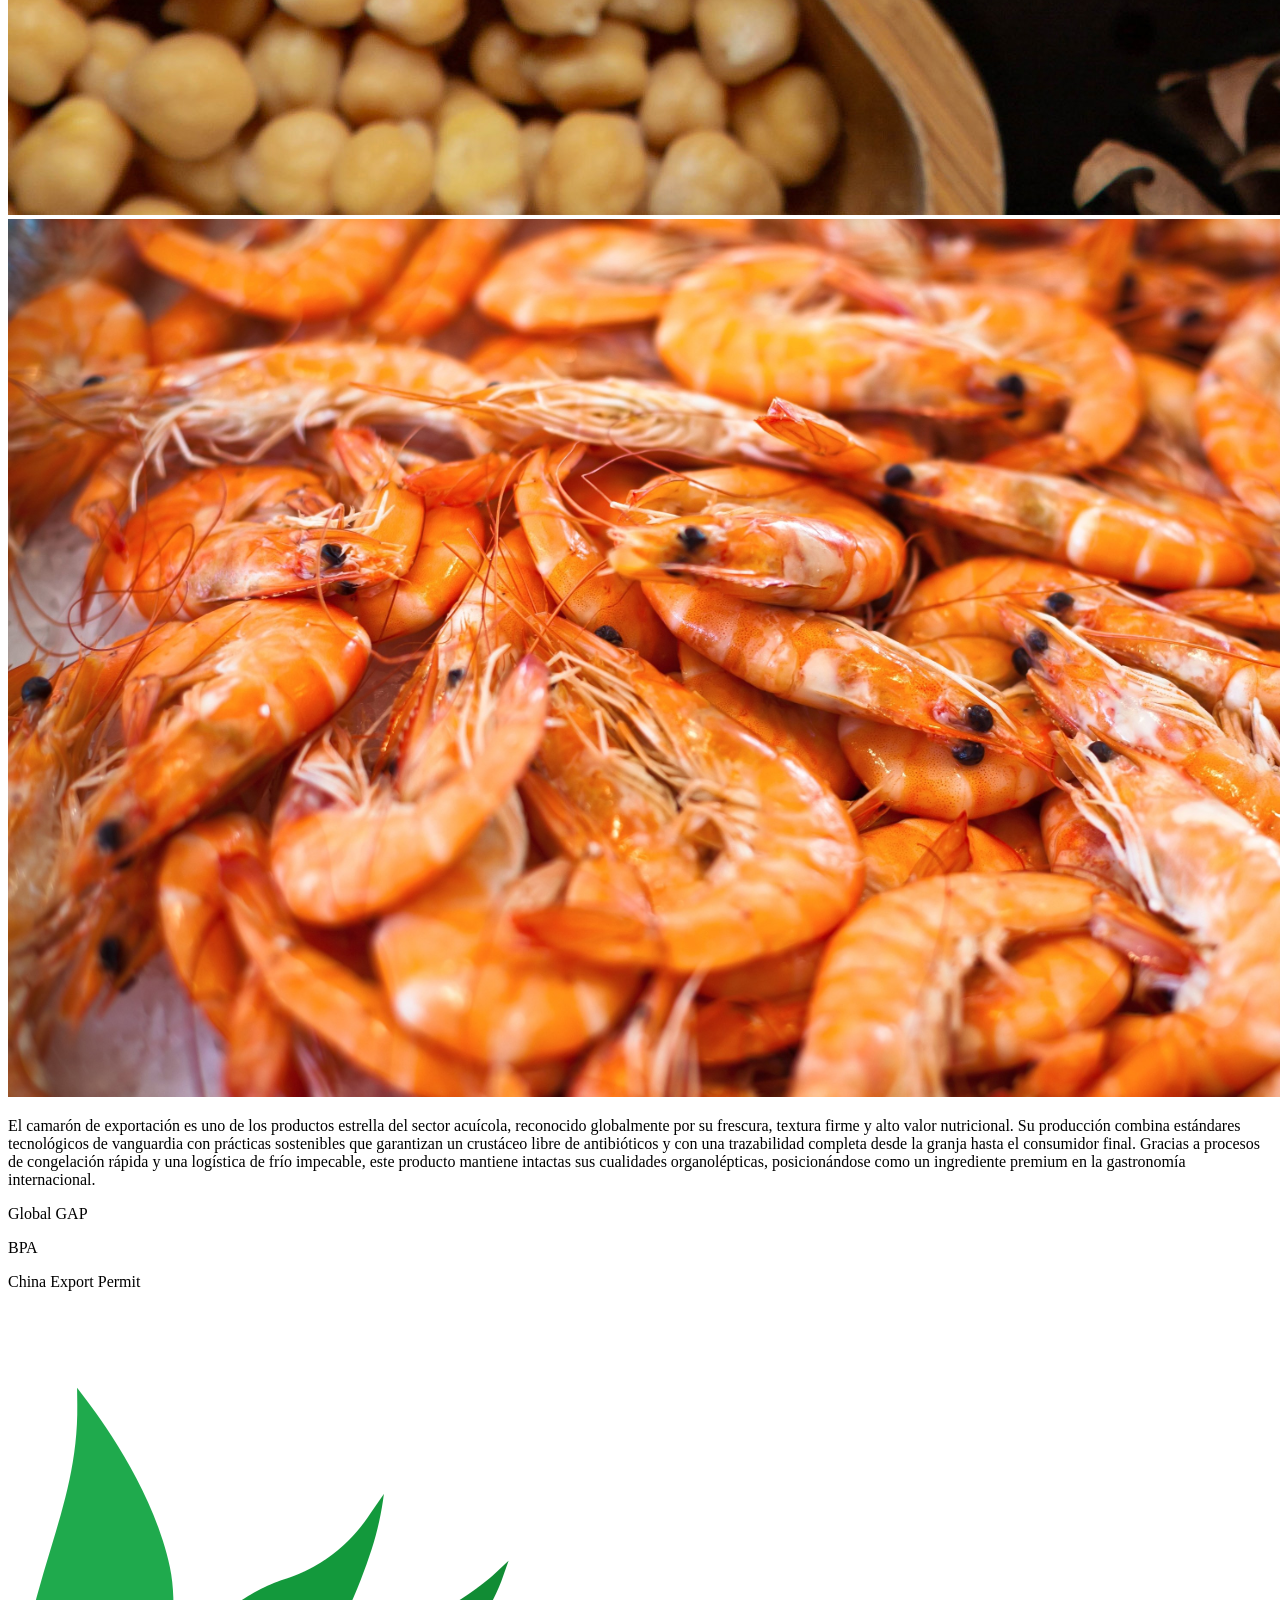
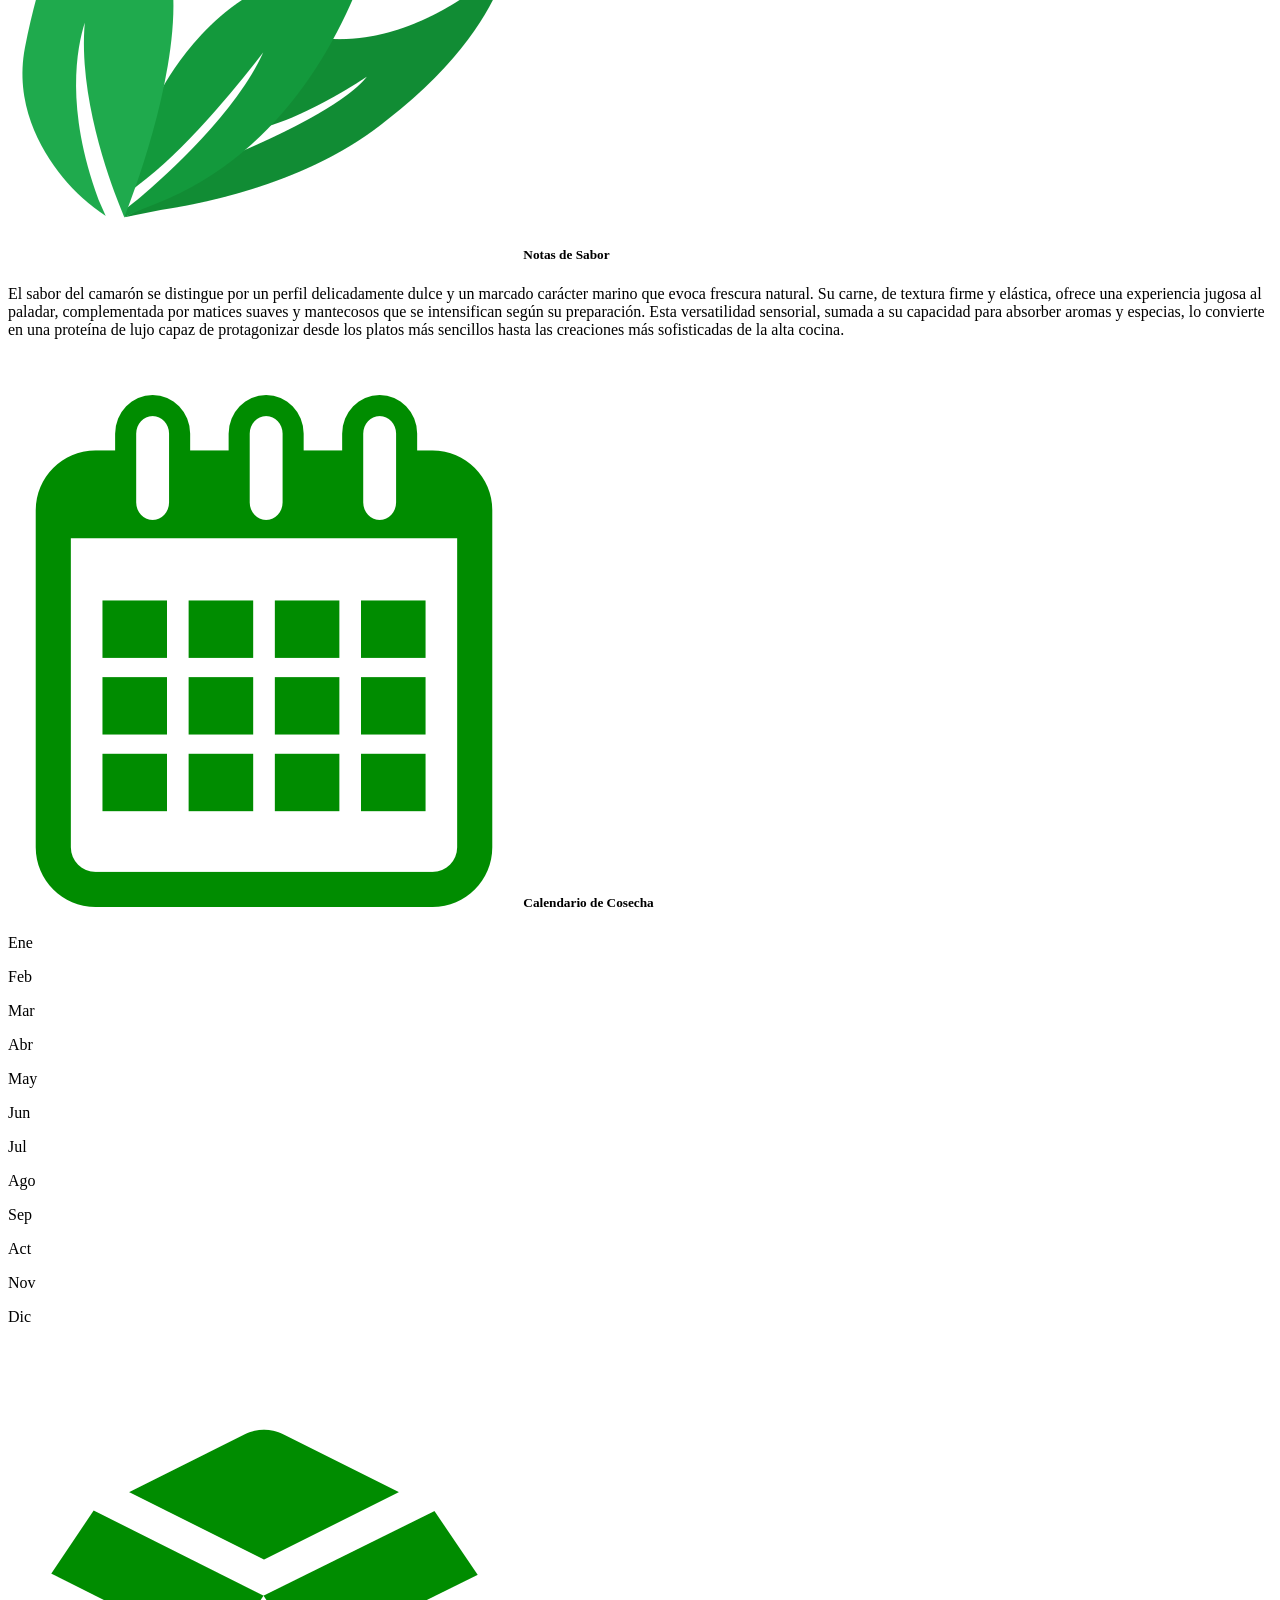
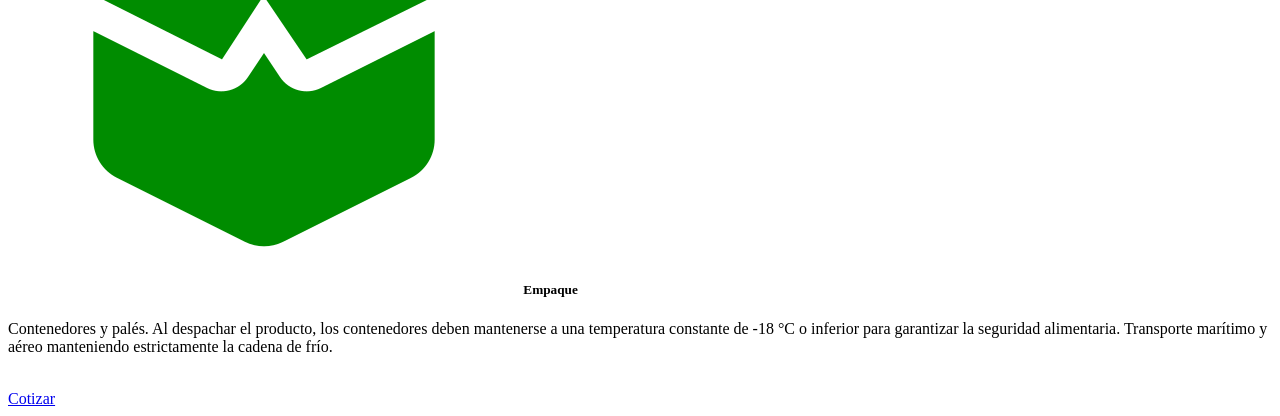
<file: components/frutas/frutas_desc/camaron/camaron_desc.html>
<!DOCTYPE html>
<html>

<head>
    <title>Camarón Descripción Ecuador</title>
</head>

<body>
    <section class="_info_fruta_">
        <section class="container _content_info_fruta_">
            <h2 class="show_item">CAMARÓN</h2>
            <div title="Camarón" class="container _content_pict_desc_">
                <div class="_content_pict_">
                    <div class="_others_products_"> <a href="#productos">← Otros Productos</a></div>
                    <div class="_img_big_desc">
                        <img id="content_img_big" src="/assets/camaron_3452435435.png" alt="Farms">
                    </div>
                    <div class="_content_all_img_desc">
                        <img id="small_img_1" class="img_change_show" src="/assets/camaron_3452435435.png" alt="Farms">
                        <img id="small_img_2" class="img_change_show" src="/assets/camarones_54354354354.png"
                            alt="Farms">
                        <img id="small_img_3" class="img_change_show" src="/assets/camarones_242342343.png" alt="Farms">
                    </div>
                </div>
                <div class="_content_desc_">
                    <p class="titulo">El camarón de exportación es uno de los productos estrella del sector acuícola,
                        reconocido
                        globalmente por su frescura, textura firme y alto valor nutricional. Su producción combina
                        estándares tecnológicos de vanguardia con prácticas sostenibles que garantizan un crustáceo
                        libre de antibióticos y con una trazabilidad completa desde la granja hasta el consumidor final.
                        Gracias a procesos de congelación rápida y una logística de frío impecable, este producto
                        mantiene intactas sus cualidades organolépticas, posicionándose como un ingrediente premium en
                        la gastronomía internacional.</p>
                    <div class="content_bubble_permi">
                        <p class="titulo">Global GAP</p>
                        <p class="titulo">BPA</p>
                        <p class="titulo">China Export Permit</p>
                    </div>
                    <br />
                    <div class="_content_notas_">
                        <h5 class="titulo"> <img src="/assets/hoja-verde.png" alt="Farms"> Notas de Sabor</h5>
                        <p class="titulo">El sabor del camarón se distingue por un perfil
                            delicadamente dulce y un marcado carácter marino que evoca frescura natural. Su carne, de
                            textura firme y elástica, ofrece una experiencia jugosa al paladar, complementada por
                            matices suaves y mantecosos que se intensifican según su preparación. Esta versatilidad
                            sensorial, sumada a su capacidad para absorber aromas y especias, lo convierte en una
                            proteína de lujo capaz de protagonizar desde los platos más sencillos hasta las creaciones
                            más sofisticadas de la alta cocina.</p>
                    </div>
                    <br />
                    <div class="_content_calendar_month">
                        <h5 class="titulo"> <img src="/assets/calendario_verde.png" alt="Farms"> Calendario de Cosecha
                        </h5>
                        <div class="_cosecha_month_">
                            <p>Ene</p>
                            <p>Feb</p>
                            <p>Mar</p>
                            <p>Abr</p>
                            <p>May</p>
                            <p>Jun</p>
                            <p>Jul</p>
                            <p>Ago</p>
                            <p>Sep</p>
                            <p>Act</p>
                            <p>Nov</p>
                            <p>Dic</p>
                        </div>
                    </div>
                    <br />
                    <div class="_content_packing">
                        <h5 class="titulo"> <img src="/assets/caja_verde.png" alt="Farms"> Empaque</h5>
                        <p class="titulo">Contenedores y palés. Al despachar el producto, los contenedores deben
                            mantenerse a una
                            temperatura constante de -18 °C o inferior para garantizar la seguridad alimentaria.
                            Transporte marítimo y aéreo manteniendo estrictamente la cadena de frío.
                        </p>
                    </div>
                    <br />
                    <div class="_content_packing_actions_">
                        <a href="#contacto" class="btn btn-success">Cotizar</a>
                        <!-- <button class="btn btn-dark">Descargar Brochure</button> -->
                    </div>
                </div>
            </div>
            <div id="seccion_productos"></div>
        </section>
    </section>
</body>

</html>
</file>
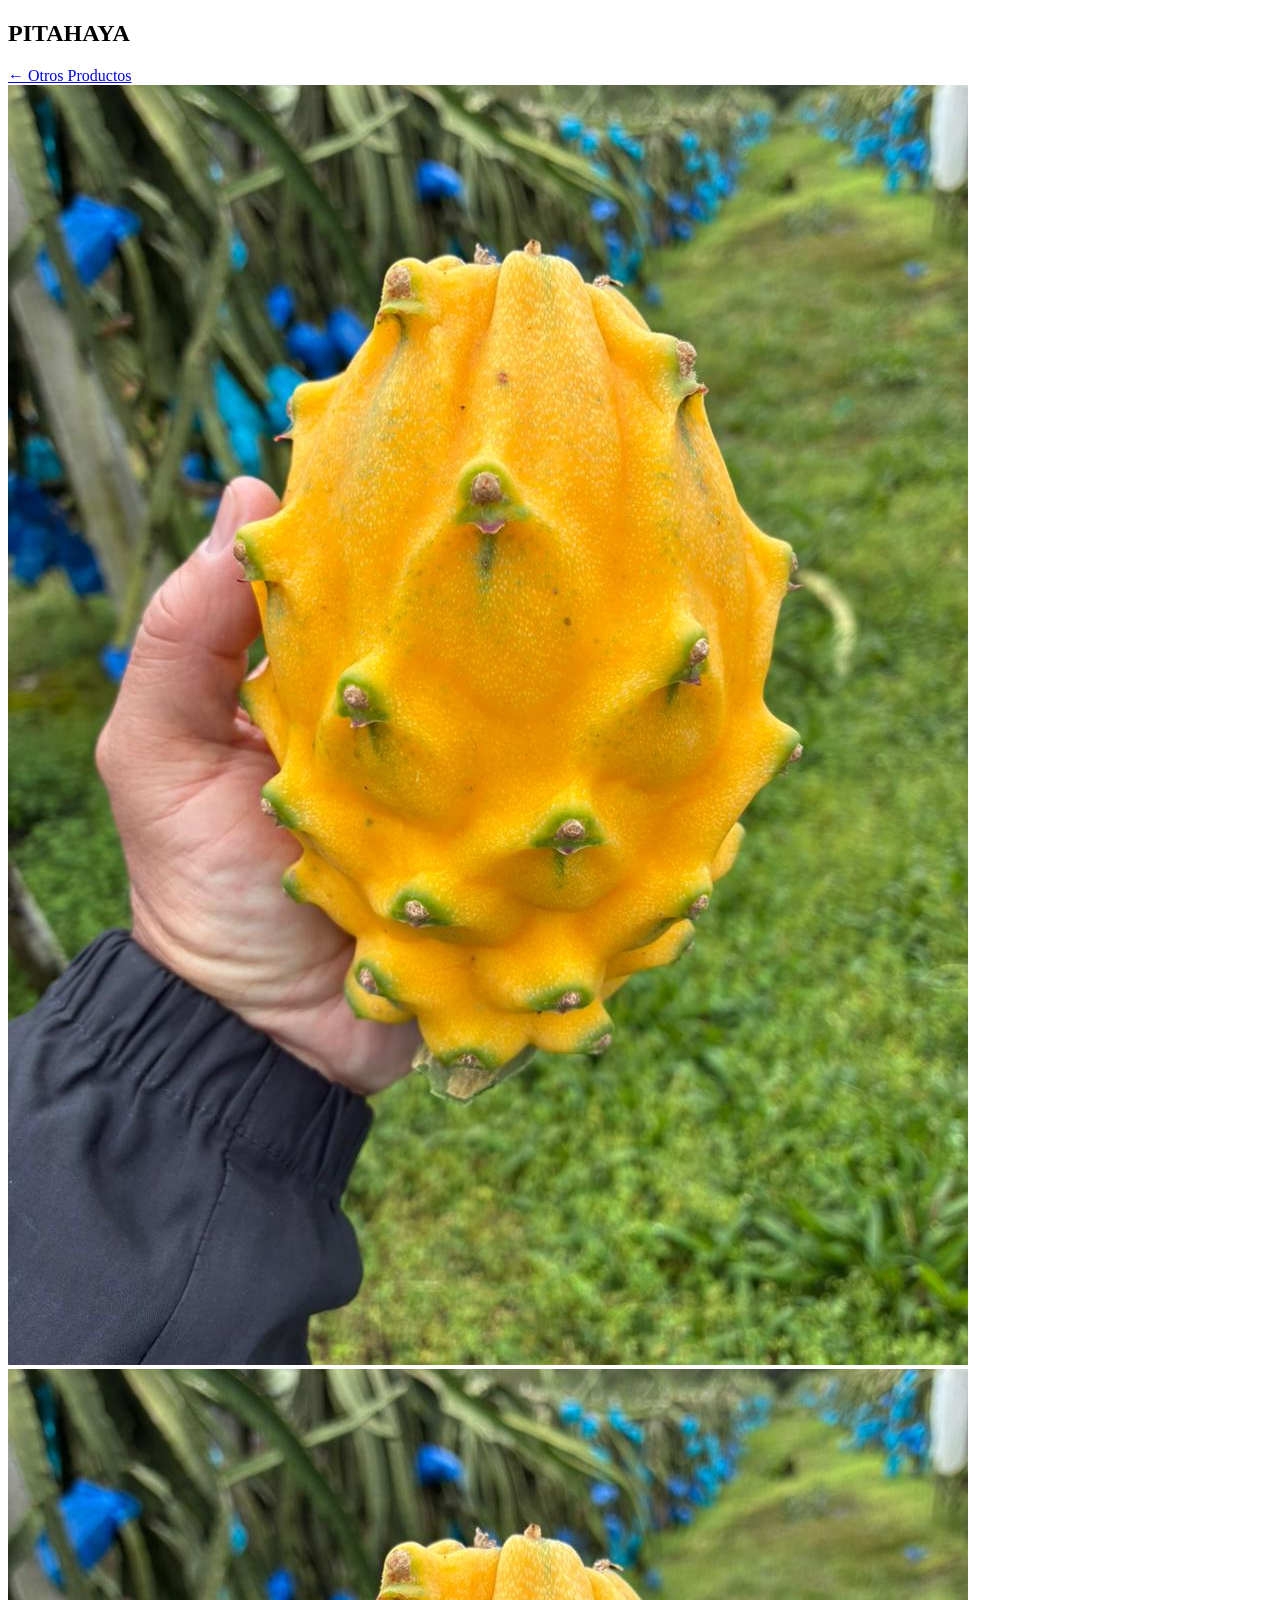
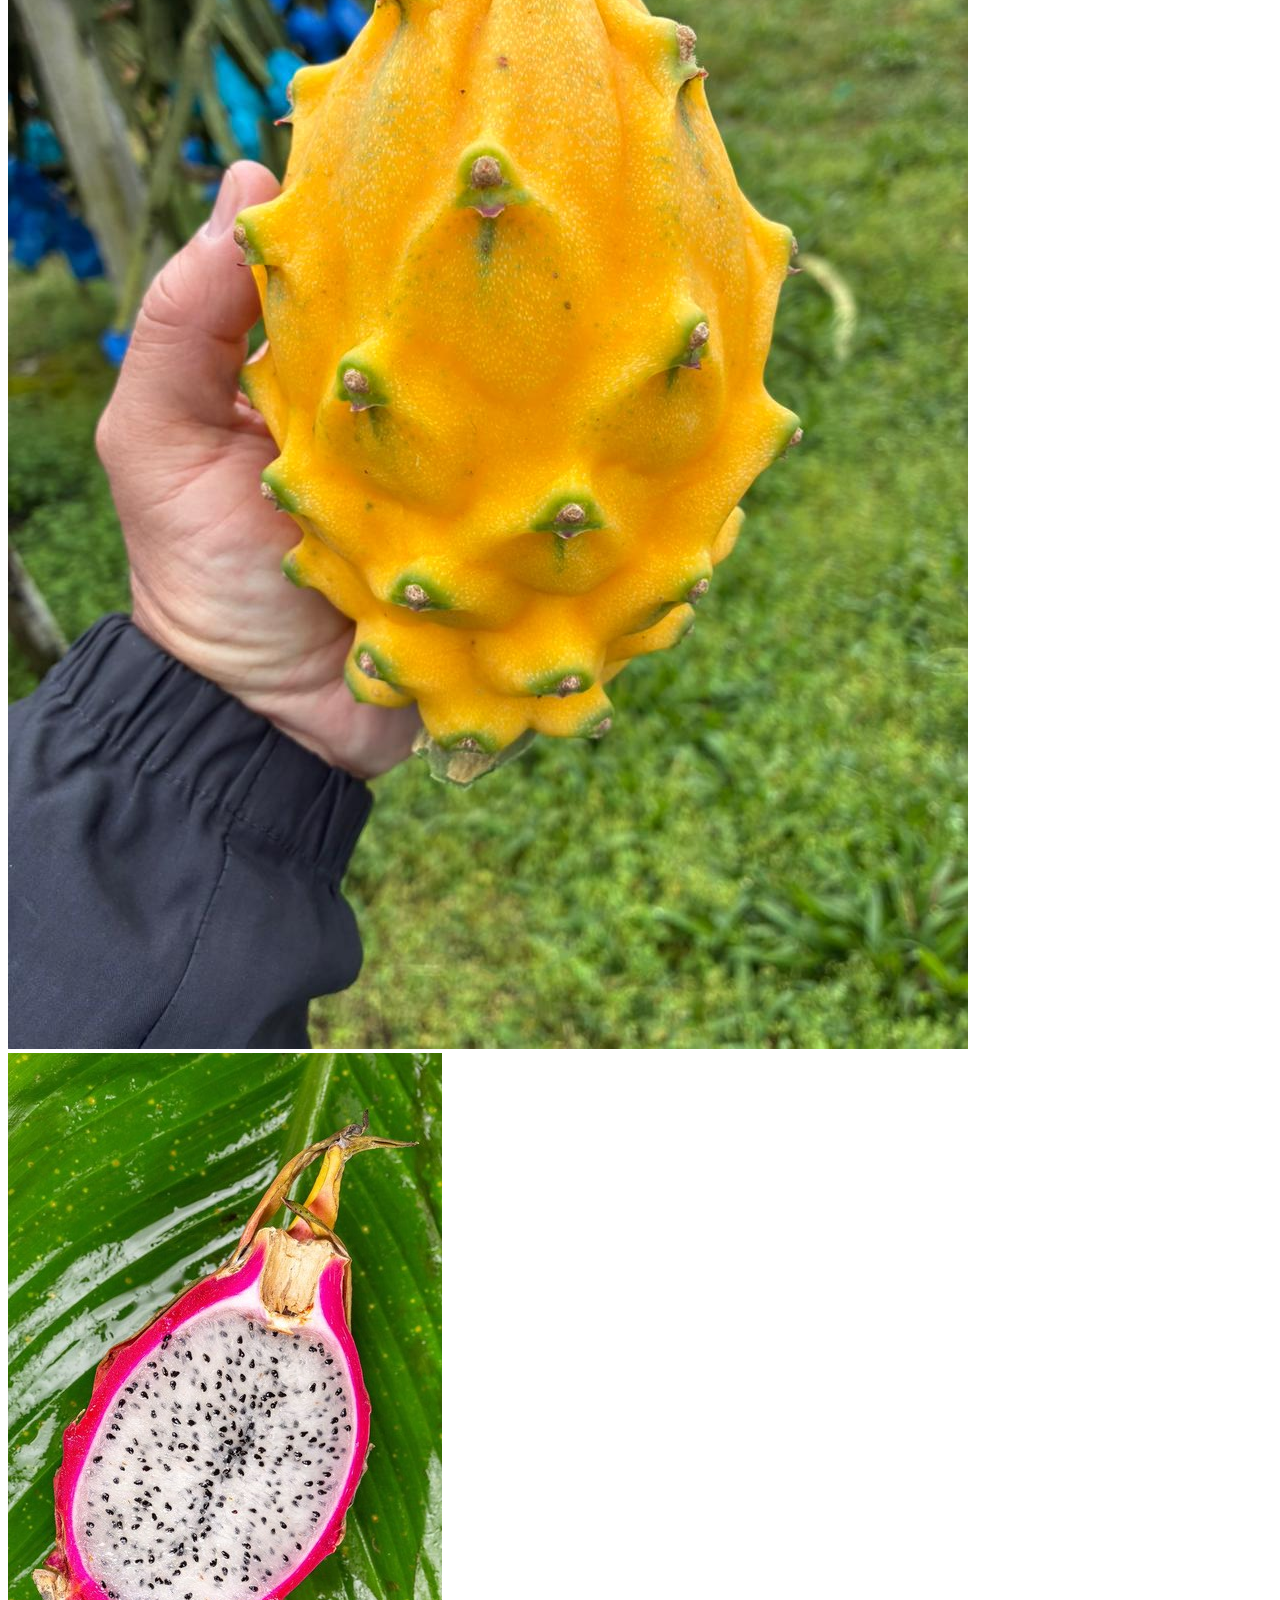
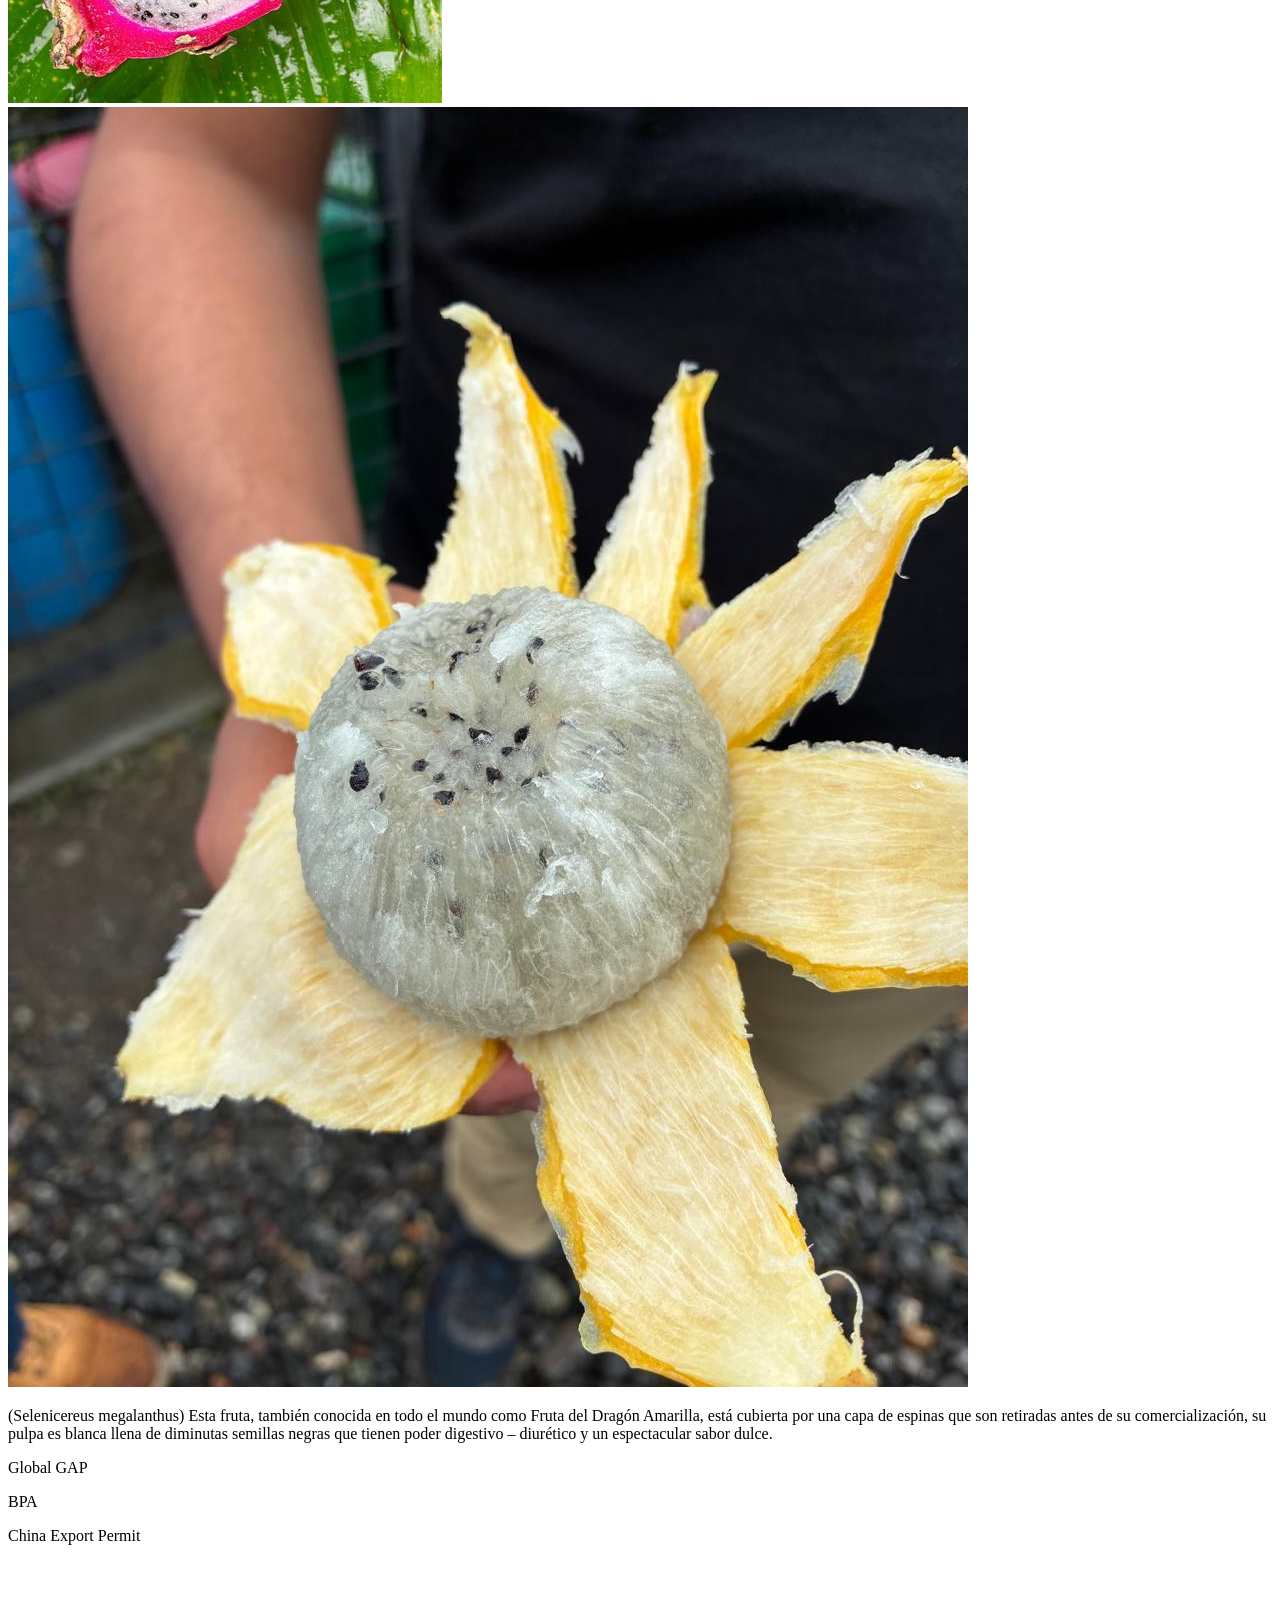
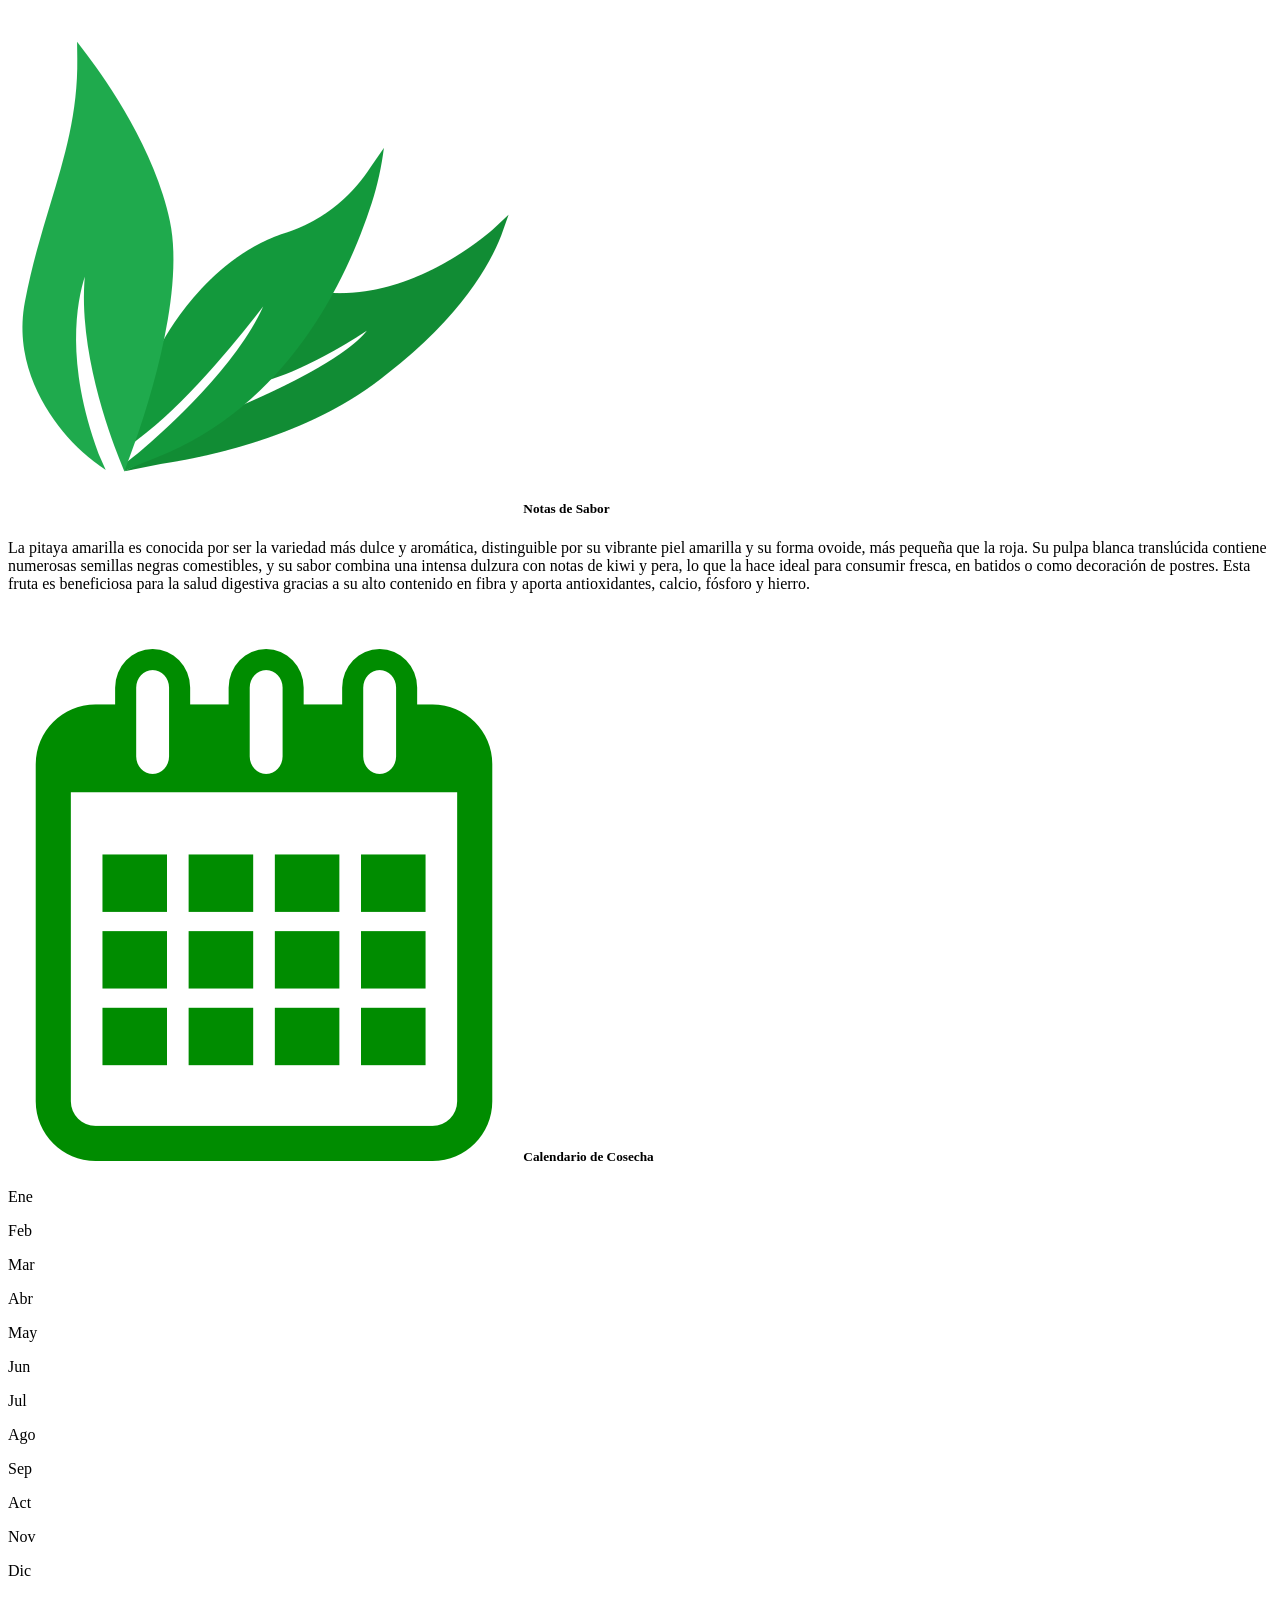
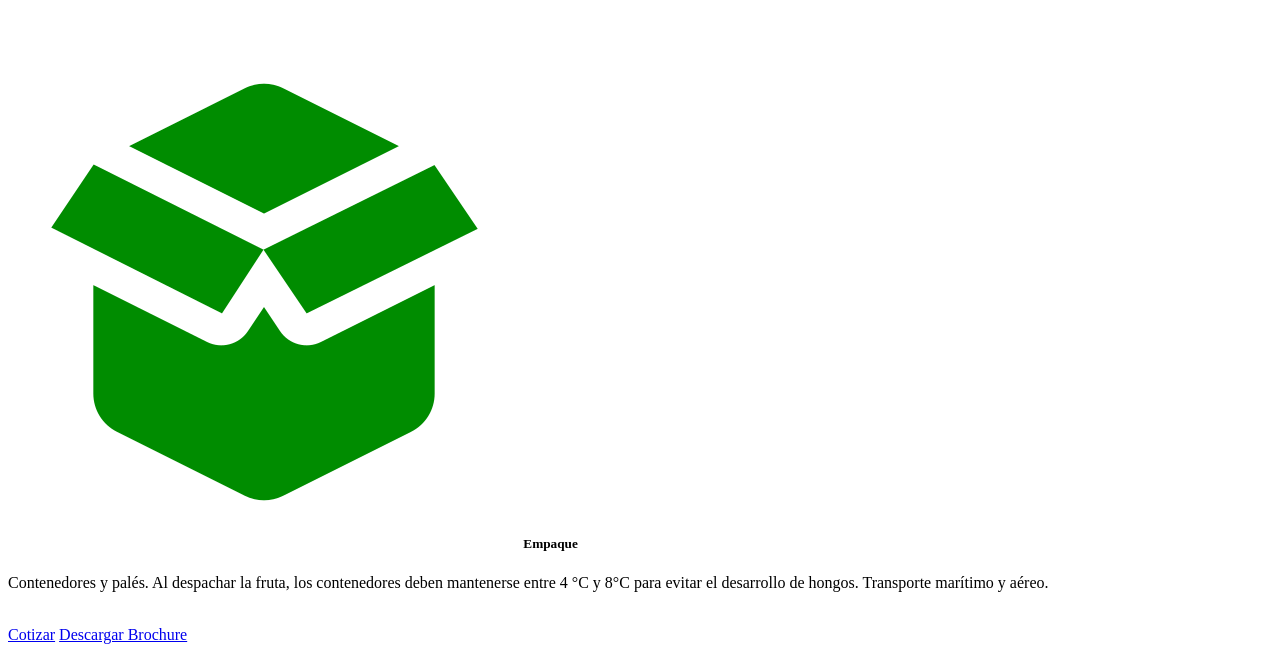
<file: components/frutas/frutas_desc/pitaya/pitaya_desc.html>
<!DOCTYPE html>
<html>

<head>
    <title>Pitahaya Descripción Ecuador</title>
</head>

<body>
    <section class="_info_fruta_">
        <section class="container _content_info_fruta_">
            <h2 class="show_item">PITAHAYA</h2>
            <div title="Pitahaya" class="container _content_pict_desc_">
                <div class="_content_pict_">
                    <div class="_others_products_"> <a href="#productos">← Otros Productos</a></div>
                    <div class="_img_big_desc">
                        <img id="content_img_big" src="/assets/pitaya_1.jpeg" alt="Farms">
                    </div>
                    <div class="_content_all_img_desc">
                        <img id="small_img_1" class="img_change_show" src="/assets/pitaya_1.jpeg" alt="Farms">
                        <img id="small_img_2" class="img_change_show" src="/assets/red_pitahaya.jpeg" alt="Farms">
                        <img id="small_img_3" class="img_change_show" src="/assets/pitaya_2.jpeg" alt="Farms">
                    </div>
                </div>
                <div class="_content_desc_">
                    <p data-i18n="pitahaya.perfil_desc">(Selenicereus megalanthus)
                        Esta fruta, también conocida en todo el mundo como
                        Fruta del Dragón Amarilla, está cubierta por una capa de
                        espinas que son retiradas antes de su comercialización, su
                        pulpa es blanca llena de diminutas semillas negras que tienen
                        poder digestivo – diurético y un espectacular sabor dulce.</p>
                    <div class="content_bubble_permi">
                        <p>Global GAP</p>
                        <p>BPA</p>
                        <p>China Export Permit</p>
                    </div>
                    <br />
                    <div class="_content_notas_">
                        <h5> <img src="/assets/hoja-verde.png" alt="Farms"> Notas de Sabor</h5>
                        <p class="titulo" data-i18n="frutas.pitayaDesc"> La pitaya amarilla es conocida por ser
                            la variedad más dulce y aromática,
                            distinguible por su vibrante piel amarilla y su forma ovoide, más pequeña que la roja. Su
                            pulpa
                            blanca translúcida contiene numerosas semillas negras comestibles, y su sabor
                            combina una intensa
                            dulzura con notas de kiwi y pera, lo que la hace ideal para consumir fresca, en batidos o
                            como
                            decoración de postres. Esta fruta es beneficiosa para la salud digestiva gracias a
                            su alto contenido
                            en fibra y aporta antioxidantes, calcio, fósforo y hierro.</p>
                    </div>
                    <br />
                    <div class="_content_calendar_month">
                        <h5> <img src="/assets/calendario_verde.png" alt="Farms"> Calendario de Cosecha</h5>
                        <div class="_cosecha_month_">
                            <p>Ene</p>
                            <p>Feb</p>
                            <p>Mar</p>
                            <p>Abr</p>
                            <p>May</p>
                            <p>Jun</p>
                            <p>Jul</p>
                            <p>Ago</p>
                            <p>Sep</p>
                            <p>Act</p>
                            <p>Nov</p>
                            <p>Dic</p>
                        </div>
                    </div>
                    <br />
                    <div class="_content_packing">
                        <h5> <img src="/assets/caja_verde.png" alt="Farms"> Empaque</h5>
                        <p>Contenedores y palés. Al despachar la fruta, los contenedores deben mantenerse entre 4 °C y 8
                            ​​°C para evitar el desarrollo de hongos. Transporte marítimo y aéreo.</p>
                    </div>
                    <br />
                    <div class="_content_packing_actions_">
                        <a href="#contacto" class="btn btn-success">Cotizar</a>
                        <a href="/document/BRUCHURE_PITAYA_SPANISH.pdf" download="BRUCHURE_BANANA.pdf"
                            class="btn btn-dark titulo">Descargar Brochure</a>

                    </div>
                </div>
            </div>
            <div id="seccion_productos"></div>
        </section>
    </section>
</body>

</html>
</file>
